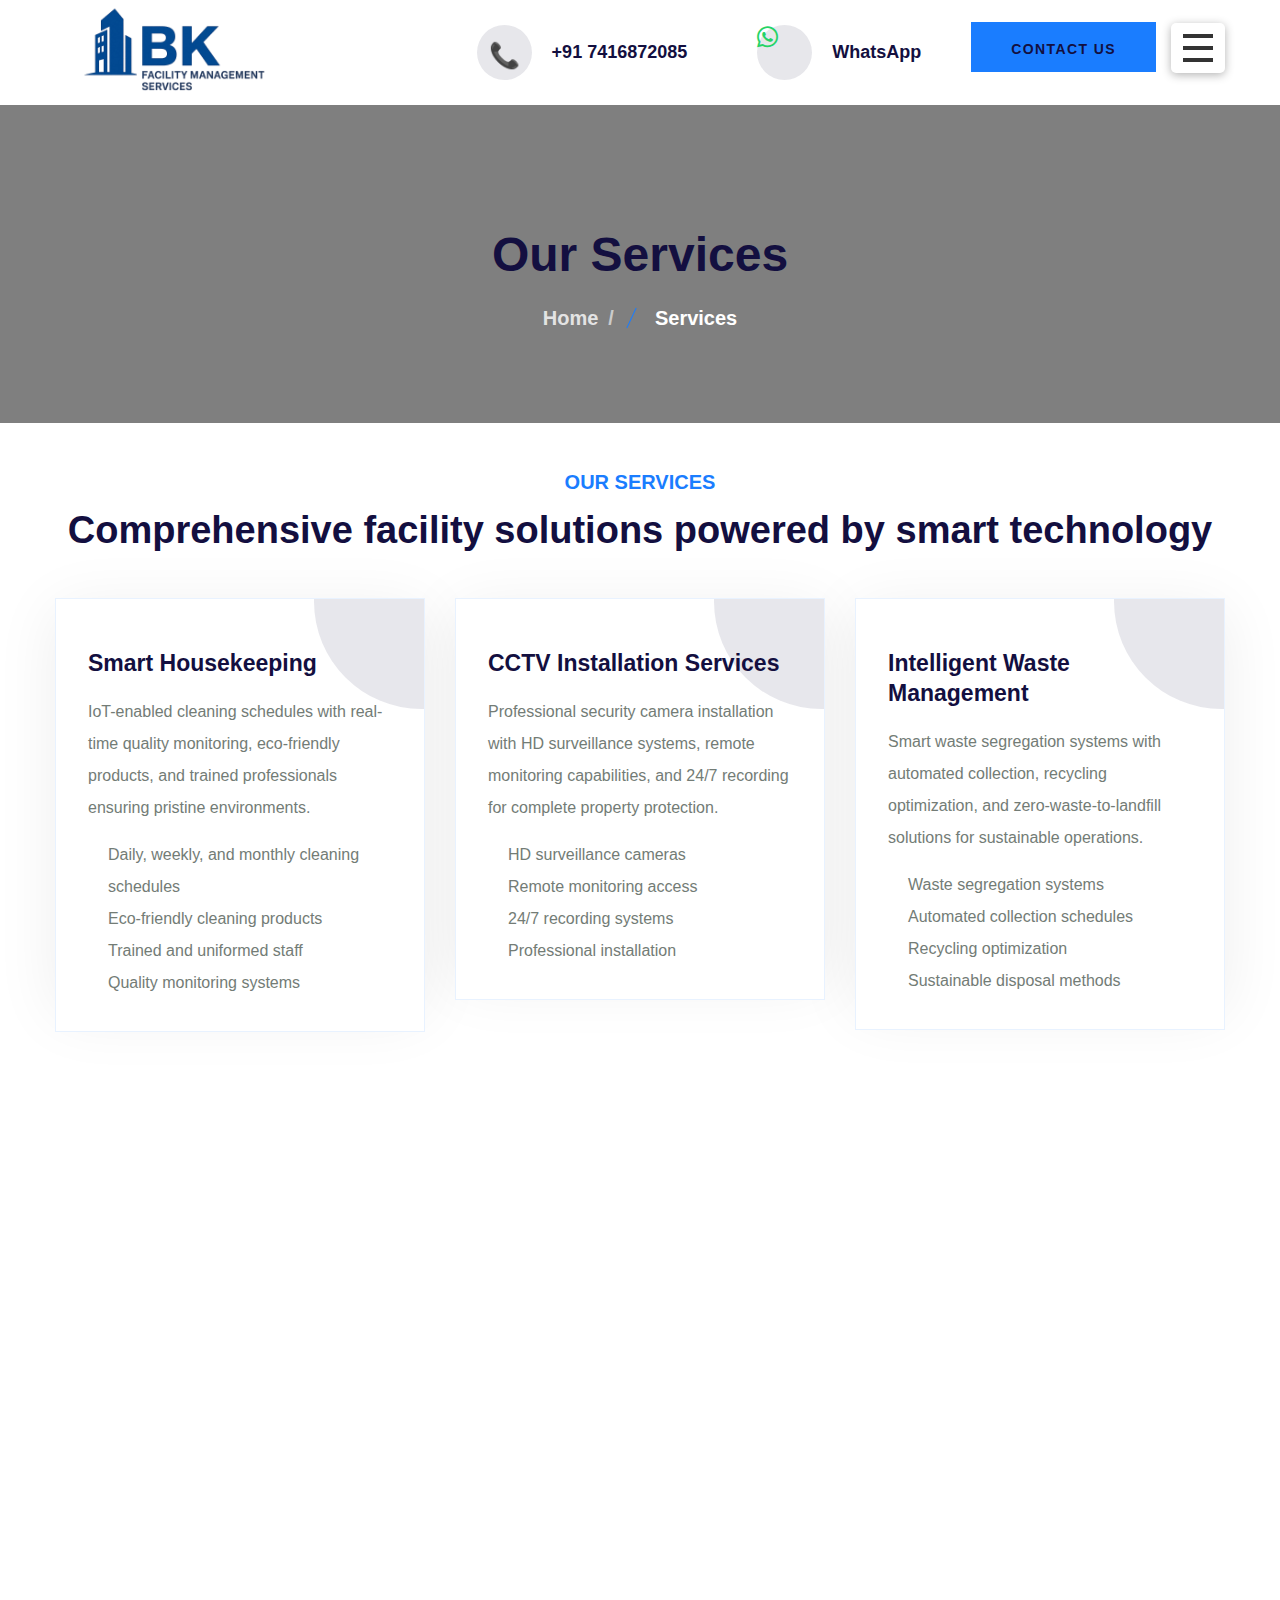
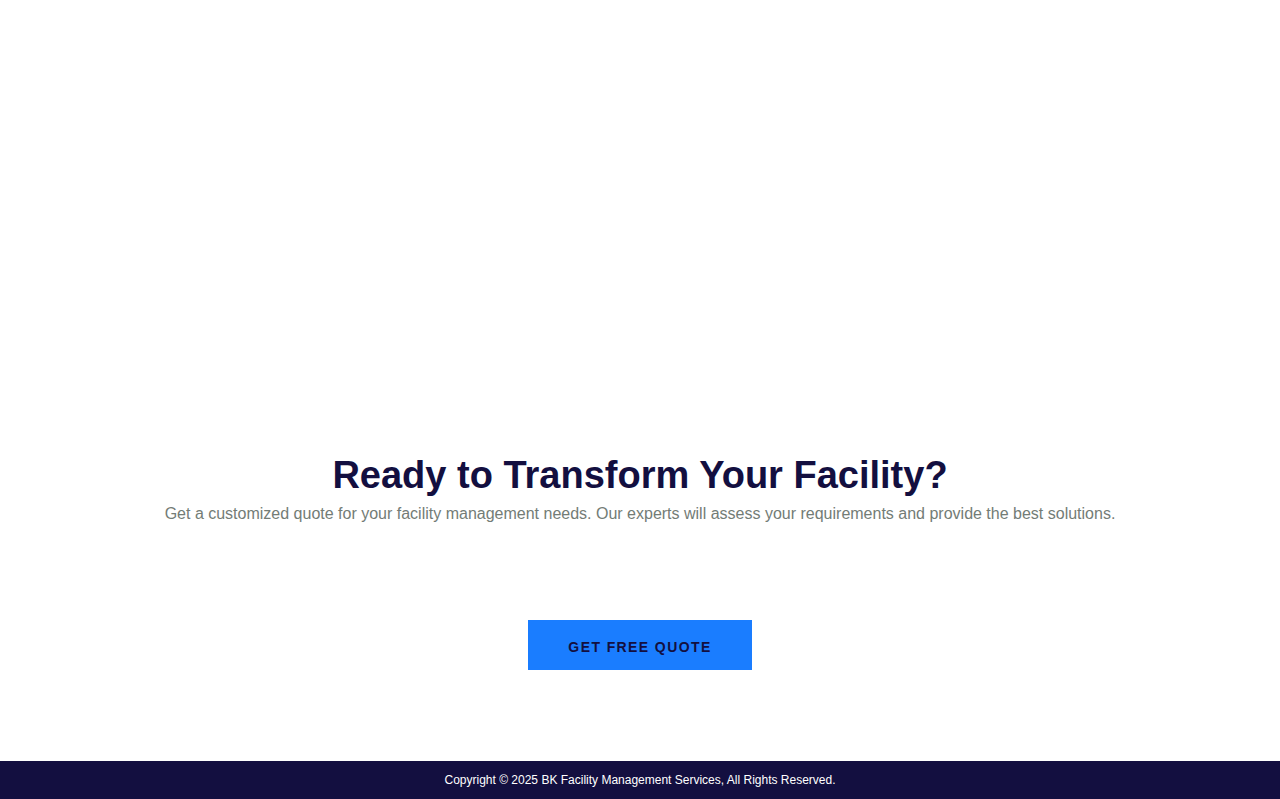
<file: services.html>
<!DOCTYPE html>
<html lang="en">

<head>
    <meta charset="UTF-8">
    <title>Our Services | BK Facility Management - Comprehensive Solutions in Bangalore</title>
    <meta name="description" content="Explore BK's comprehensive facility management services: housekeeping, security, waste management, pool maintenance, electrical services, landscaping, pest control & more in Bangalore.">
    <meta name="keywords" content="facility management services, housekeeping bangalore, security services, waste management, pool maintenance, electrical services, landscaping, pest control, plumbing services">
    <meta name="author" content="BK Facility Management Services">
    <meta name="robots" content="index, follow">
    <meta name="viewport" content="width=device-width, initial-scale=1, shrink-to-fit=no">
    <meta http-equiv="X-UA-Compatible" content="IE=edge">
    
    <link rel="canonical" href="https://bkfacilitymanagement.com/services.html">
    <link rel="icon" type="image/png" sizes="32x32" href="images/logo_high_res.png">
    
    <!-- Open Graph -->
    <meta property="og:type" content="website">
    <meta property="og:url" content="https://bkfacilitymanagement.com/services.html">
    <meta property="og:title" content="Our Services | BK Facility Management - Comprehensive Solutions in Bangalore">
    <meta property="og:description" content="Explore BK's comprehensive facility management services: housekeeping, security, waste management, pool maintenance, electrical services, landscaping, pest control & more.">
    <meta property="og:image" content="https://bkfacilitymanagement.com/images/logo_high_res.png">

    <link rel="preconnect" href="https://fonts.googleapis.com">
    <link rel="preconnect" href="https://fonts.gstatic.com" crossorigin>
    <link href="https://fonts.googleapis.com/css2?family=Inter:wght@300;400;500;600;700&display=swap" rel="stylesheet">
    
    <link rel="stylesheet" href="css/animate.css">
    <link rel="stylesheet" href="css/aos.css">
    <link rel="stylesheet" href="css/bootstrap.min.css">
    <link rel="stylesheet" href="css/custom-animate.css">
    <link rel="stylesheet" href="css/fancybox.min.css">
    <link rel="stylesheet" href="css/flaticon.css">
    <link rel="stylesheet" href="https://cdnjs.cloudflare.com/ajax/libs/font-awesome/6.4.0/css/all.min.css">
    <link rel="stylesheet" href="css/imp.css">
    <link rel="stylesheet" href="css/jquery.bootstrap-touchspin.css">
    <link rel="stylesheet" href="css/magnific-popup.css">
    <link rel="stylesheet" href="css/nice-select.css">
    <link rel="stylesheet" href="css/owl.css">
    <link rel="stylesheet" href="css/rtl.css">
    <link rel="stylesheet" href="css/scrollbar.css">
    <link rel="stylesheet" href="css/swiper.min.css">

    <!-- Module css -->
    <link rel="stylesheet" href="css/header-section.css">
    <link rel="stylesheet" href="css/banner-section.css">
    <link rel="stylesheet" href="css/breadcrumb-section.css">
    <link rel="stylesheet" href="css/services-section.css">
    <link rel="stylesheet" href="css/footer-section.css">
    <link rel="stylesheet" href="css/navigation.css">

    <link href="css/theme-color.css" id="jssDefault" rel="stylesheet">
    <link rel="stylesheet" href="css/style.css">
    <link rel="stylesheet" href="css/responsive.css">
</head>

<body>
    <div class="boxed_wrapper ltr">

        <!-- Main header-->
        <header class="main-header header-style-one">
            <div class="header">
                <div class="container">
                    <div class="outer-box">
                        <div class="header-left">
                            <div class="main-logo-box">
                                <a href="/" aria-label="BK Facility Management Services Home">
                                    <img src="images/logo_high_res.png" alt="BK Facility Management Services Logo" title="BK Facility Management Services">
                                </a>
                            </div>
                        </div>
                        <div class="header-right">
                            <div class="phone-number-box1">
                                <div class="icon">
                                    <span class="icon-phone-ringing"></span>
                                </div>
                                <div class="phone">
                                    <a href="tel:+917416872085">+91 7416872085</a>
                                </div>
                            </div>
                            <div class="phone-number-box1" style="margin-left: 20px;">
                                <div class="icon">
                                    <i class="fab fa-whatsapp" style="font-size: 24px; color: #25D366;"></i>
                                </div>
                                <div class="phone">
                                    <a href="https://wa.me/917416872085" target="_blank">WhatsApp</a>
                                </div>
                            </div>
                            <div class="btn-box">
                                <a class="btn-one" href="contact.html">
                                    <span class="txt">Contact Us</span>
                                </a>
                            </div>

                            <div class="mobile-nav-toggler">
                                <span></span>
                                <span></span>
                                <span></span>
                            </div>
                        </div>
                    </div>
                </div>
            </div>
            <!-- Mobile Menu  -->
            <div class="mobile-menu">
                <div class="menu-backdrop"></div>
                <div class="close-btn"><span class="icon fa fa-times-circle"></span></div>
                <nav class="menu-box">
                    <div class="nav-logo"><a href="/"><img src="images/logo_high_res.png" alt="" title=""></a></div>
                    <div class="menu-outer">
                        <ul>
                            <li><a href="/">Home</a></li>
                            <li><a href="about.html">About</a></li>
                            <li class="active"><a href="services.html">Services</a></li>
                            <li><a href="contact.html">Contact</a></li>
                        </ul>
                    </div>
                    <!--Social Links-->
                    <div class="social-links">
                        <ul class="clearfix">
                            <li><a href="#"><span class="fab fa fa-facebook-square"></span></a></li>
                            <li><a href="#"><span class="fab fa fa-twitter-square"></span></a></li>
                            <li><a href="#"><span class="fab fa fa-pinterest-square"></span></a></li>
                            <li><a href="#"><span class="fab fa fa-google-plus-square"></span></a></li>
                            <li><a href="#"><span class="fab fa fa-youtube-square"></span></a></li>
                        </ul>
                    </div>
                </nav>
            </div>
            <!-- End Mobile Menu -->

        </header>

        <!-- Breadcrumb -->
        <section class="breadcrumb-area" style="background-image: url(https://images.unsplash.com/photo-1560518883-ce09059eeffa?ixlib=rb-4.0.3&auto=format&fit=crop&w=1973&q=80); padding: 120px 0 80px;">
            <div class="container">
                <div class="row">
                    <div class="col-xl-12">
                        <div class="breadcrumb-content text-center">
                            <div class="breadcrumb-title">
                                <h1>Our Services</h1>
                            </div>
                            <div class="breadcrumb-menu">
                                <ul>
                                    <li><a href="/">Home</a></li>
                                    <li class="active">Services</li>
                                </ul>
                            </div>
                        </div>
                    </div>
                </div>
            </div>
        </section>

        <!-- Services Section -->
        <section class="service-style1-area">
            <div class="container">
                <div class="sec-title text-center">
                    <div class="sub-title">
                        <h3>OUR SERVICES</h3>
                    </div>
                    <h2>Comprehensive facility solutions powered by smart technology</h2>
                </div>
                <div class="row text-right-rtl">
                    <!-- Smart Housekeeping -->
                    <div class="col-xl-4 col-lg-6 col-md-4 wow fadeInUp" data-wow-delay="00ms" data-wow-duration="1500ms">
                        <div class="single-service-style1">
                            <div class="inner">
                                <div class="round-box"></div>
                                <div class="icon"></div>
                                <div class="text">
                                    <h3>Smart Housekeeping</h3>
                                    <p>IoT-enabled cleaning schedules with real-time quality monitoring, eco-friendly products, and trained professionals ensuring pristine environments.</p>
                                    <ul style="margin-top: 15px; padding-left: 20px;">
                                        <li>Daily, weekly, and monthly cleaning schedules</li>
                                        <li>Eco-friendly cleaning products</li>
                                        <li>Trained and uniformed staff</li>
                                        <li>Quality monitoring systems</li>
                                    </ul>
                                </div>
                            </div>
                        </div>
                    </div>

                    <!-- CCTV Installation -->
                    <div class="col-xl-4 col-lg-6 col-md-4 wow fadeInUp" data-wow-delay="100ms" data-wow-duration="1500ms">
                        <div class="single-service-style1">
                            <div class="inner">
                                <div class="round-box"></div>
                                <div class="icon"></div>
                                <div class="text">
                                    <h3>CCTV Installation Services</h3>
                                    <p>Professional security camera installation with HD surveillance systems, remote monitoring capabilities, and 24/7 recording for complete property protection.</p>
                                    <ul style="margin-top: 15px; padding-left: 20px;">
                                        <li>HD surveillance cameras</li>
                                        <li>Remote monitoring access</li>
                                        <li>24/7 recording systems</li>
                                        <li>Professional installation</li>
                                    </ul>
                                </div>
                            </div>
                        </div>
                    </div>

                    <!-- Waste Management -->
                    <div class="col-xl-4 col-lg-6 col-md-4 wow fadeInUp" data-wow-delay="200ms" data-wow-duration="1500ms">
                        <div class="single-service-style1">
                            <div class="inner">
                                <div class="round-box"></div>
                                <div class="icon"></div>
                                <div class="text">
                                    <h3>Intelligent Waste Management</h3>
                                    <p>Smart waste segregation systems with automated collection, recycling optimization, and zero-waste-to-landfill solutions for sustainable operations.</p>
                                    <ul style="margin-top: 15px; padding-left: 20px;">
                                        <li>Waste segregation systems</li>
                                        <li>Automated collection schedules</li>
                                        <li>Recycling optimization</li>
                                        <li>Sustainable disposal methods</li>
                                    </ul>
                                </div>
                            </div>
                        </div>
                    </div>

                    <!-- Pool Maintenance -->
                    <div class="col-xl-4 col-lg-6 col-md-4 wow fadeInUp" data-wow-delay="300ms" data-wow-duration="1500ms">
                        <div class="single-service-style1">
                            <div class="inner">
                                <div class="round-box"></div>
                                <div class="icon"></div>
                                <div class="text">
                                    <h3>Advanced Pool Care</h3>
                                    <p>Automated water quality monitoring with smart chemical dosing, UV sanitization, and energy-efficient filtration systems for crystal-clear pools.</p>
                                    <ul style="margin-top: 15px; padding-left: 20px;">
                                        <li>Water quality monitoring</li>
                                        <li>Chemical balancing</li>
                                        <li>Filtration system maintenance</li>
                                        <li>Pool cleaning services</li>
                                    </ul>
                                </div>
                            </div>
                        </div>
                    </div>

                    <!-- Electrical Services -->
                    <div class="col-xl-4 col-lg-6 col-md-4 wow fadeInUp" data-wow-delay="400ms" data-wow-duration="1500ms">
                        <div class="single-service-style1">
                            <div class="inner">
                                <div class="round-box"></div>
                                <div class="icon"></div>
                                <div class="text">
                                    <h3>Smart Electrical Solutions</h3>
                                    <p>Predictive maintenance with thermal imaging, energy optimization systems, and 24/7 monitoring ensuring uninterrupted power supply.</p>
                                    <ul style="margin-top: 15px; padding-left: 20px;">
                                        <li>Electrical maintenance & repairs</li>
                                        <li>Energy optimization</li>
                                        <li>24/7 monitoring systems</li>
                                        <li>Emergency response</li>
                                    </ul>
                                </div>
                            </div>
                        </div>
                    </div>

                    <!-- Landscaping -->
                    <div class="col-xl-4 col-lg-6 col-md-4 wow fadeInUp" data-wow-delay="500ms" data-wow-duration="1500ms">
                        <div class="single-service-style1">
                            <div class="inner">
                                <div class="round-box"></div>
                                <div class="icon"></div>
                                <div class="text">
                                    <h3>Landscape Intelligence</h3>
                                    <p>Smart irrigation systems with weather sensors, native plant selection, and automated care schedules creating vibrant, sustainable green spaces.</p>
                                    <ul style="margin-top: 15px; padding-left: 20px;">
                                        <li>Garden design & maintenance</li>
                                        <li>Smart irrigation systems</li>
                                        <li>Plant care & pruning</li>
                                        <li>Seasonal landscaping</li>
                                    </ul>
                                </div>
                            </div>
                        </div>
                    </div>

                    <!-- Pest Control -->
                    <div class="col-xl-4 col-lg-6 col-md-4 wow fadeInUp" data-wow-delay="600ms" data-wow-duration="1500ms">
                        <div class="single-service-style1">
                            <div class="inner">
                                <div class="round-box"></div>
                                <div class="icon"></div>
                                <div class="text">
                                    <h3>Eco-Safe Pest Control</h3>
                                    <p>Integrated pest management using non-toxic, bio-based solutions with smart monitoring traps and preventive treatments for healthy environments.</p>
                                    <ul style="margin-top: 15px; padding-left: 20px;">
                                        <li>Eco-friendly pest control</li>
                                        <li>Preventive treatments</li>
                                        <li>Smart monitoring systems</li>
                                        <li>Safe for families & pets</li>
                                    </ul>
                                </div>
                            </div>
                        </div>
                    </div>

                    <!-- Water Treatment -->
                    <div class="col-xl-4 col-lg-6 col-md-4 wow fadeInUp" data-wow-delay="700ms" data-wow-duration="1500ms">
                        <div class="single-service-style1">
                            <div class="inner">
                                <div class="round-box"></div>
                                <div class="icon"></div>
                                <div class="text">
                                    <h3>Water Treatment Excellence</h3>
                                    <p>Advanced STP & WTP systems with real-time monitoring, automated controls, and water recycling solutions maximizing resource efficiency.</p>
                                    <ul style="margin-top: 15px; padding-left: 20px;">
                                        <li>STP & WTP maintenance</li>
                                        <li>Water quality testing</li>
                                        <li>System optimization</li>
                                        <li>Compliance monitoring</li>
                                    </ul>
                                </div>
                            </div>
                        </div>
                    </div>

                    <!-- Plumbing -->
                    <div class="col-xl-4 col-lg-6 col-md-4 wow fadeInUp" data-wow-delay="800ms" data-wow-duration="1500ms">
                        <div class="single-service-style1">
                            <div class="inner">
                                <div class="round-box"></div>
                                <div class="icon"></div>
                                <div class="text">
                                    <h3>Plumbing & Water Systems</h3>
                                    <p>Smart leak detection, pressure optimization, and predictive maintenance ensuring reliable water supply with minimal waste and maximum efficiency.</p>
                                    <ul style="margin-top: 15px; padding-left: 20px;">
                                        <li>Plumbing repairs & maintenance</li>
                                        <li>Leak detection systems</li>
                                        <li>Water tank cleaning</li>
                                        <li>Pressure optimization</li>
                                    </ul>
                                </div>
                            </div>
                        </div>
                    </div>
                </div>

                <!-- CTA Section -->
                <div class="row" style="margin-top: 60px;">
                    <div class="col-xl-12 text-center">
                        <div class="sec-title">
                            <h2>Ready to Transform Your Facility?</h2>
                            <p>Get a customized quote for your facility management needs. Our experts will assess your requirements and provide the best solutions.</p>
                        </div>
                        <div class="btn-box" style="margin-top: 30px;">
                            <a class="btn-one" href="contact.html">
                                <span class="txt">Get Free Quote</span>
                            </a>
                        </div>
                    </div>
                </div>
            </div>
        </section>

        <!-- Footer -->
        <section class="container-fluid footer-copyright">
            Copyright &copy; 2025 BK Facility Management Services, All Rights Reserved.
        </section>

        <button class="scroll-top scroll-to-target" data-target="html">
            <span class="flaticon-up-arrow"></span>
        </button>

        <!-- Mobile WhatsApp Button -->
        <a href="https://wa.me/917416872085" target="_blank" class="whatsapp-mobile">
            <i class="fab fa-whatsapp"></i>
        </a>

        <!-- Mobile Call Button -->
        <a href="tel:+917416872085" class="call-mobile">
            <i class="fas fa-phone"></i>
        </a>

    </div>

    <script src="js/jquery.js"></script>
    <script src="js/scrollbar.js"></script>
    <script src="js/jquery.magnific-popup.min.js"></script>
    <script src="js/jquery.nice-select.min.js"></script>
    <script src="js/owl.js"></script>
    <script src="js/TweenMax.min.js"></script>
    <script src="js/validation.js"></script>
    <script src="js/aos.js"></script>
    <script src="js/appear.js"></script>
    <script src="js/bootstrap.bundle.min.js"></script>
    <script src="js/wow.js"></script>
    <script src="js/custom.js"></script>

    <script>
        $(document).ready(function() {
            $('.mobile-nav-toggler').on('click', function() {
                $('.mobile-menu').addClass('active');
            });
            $('.mobile-menu .close-btn').on('click', function() {
                $('.mobile-menu').removeClass('active');
            });
            $('.menu-backdrop').on('click', function() {
                $('.mobile-menu').removeClass('active');
            });
        });
    </script>

</body>
</html>
</file>
<file: css/flaticon.css>
@font-face {
  font-family: "Flaticon";
  src: url("../fonts/flaticon.eot");
  src: url("../fonts/flaticon.eot?#iefix") format("embedded-opentype"),
    url("../fonts/flaticon.woff") format("woff"),
    url("../fonts/flaticon.ttf") format("truetype"),
    url("../fonts/flaticon.svg#Flaticon") format("svg");
  font-weight: normal;
  font-style: normal;
}

@media screen and (-webkit-min-device-pixel-ratio:0) {
  @font-face {
    font-family: "Flaticon";
    src: url("../fonts/flaticon.svg#Flaticon") format("svg");
  }
}



[class^="flaticon-"]:before,
[class*=" flaticon-"]:before,
[class^="flaticon-"]:after,
[class*=" flaticon-"]:after {
  font-family: Flaticon;
  font-style: normal;
}













.flaticon-allah-word:before {
  content: "\f101";
}

.flaticon-multiply:before {
  content: "\f102";
}

.flaticon-clock:before {
  content: "\f103";
}

.flaticon-plus:before {
  content: "\f104";
}

.flaticon-minus:before {
  content: "\f105";
}

.flaticon-play-button:before {
  content: "\f106";
}

.flaticon-play-button-1:before {
  content: "\f107";
}

.flaticon-star-of-favorites-outline:before {
  content: "\f108";
}

.flaticon-next:before {
  content: "\f109";
}

.flaticon-search:before {
  content: "\f10a";
}

.flaticon-bag:before {
  content: "\f10b";
}

.flaticon-quote:before {
  content: "\f10c";
}

.flaticon-star:before {
  content: "\f10d";
}

.flaticon-favourite:before {
  content: "\f10e";
}

.flaticon-quote-1:before {
  content: "\f10f";
}

.flaticon-next-1:before {
  content: "\f110";
}

.flaticon-file:before {
  content: "\f111";
}

.flaticon-doc:before {
  content: "\f112";
}

.flaticon-link:before {
  content: "\f113";
}

.flaticon-call:before {
  content: "\f114";
}

.flaticon-pin:before {
  content: "\f115";
}

.flaticon-calendar:before {
  content: "\f116";
}

.flaticon-verified:before {
  content: "\f117";
}

.flaticon-user:before {
  content: "\f118";
}

.flaticon-maps-and-flags:before {
  content: "\f119";
}

.flaticon-mail:before {
  content: "\f11a";
}

.flaticon-tick:before {
  content: "\f11b";
}

.flaticon-check:before {
  content: "\f11c";
}

.flaticon-quote-2:before {
  content: "\f11d";
}

.flaticon-confirmation:before {
  content: "\f11e";
}

.flaticon-telephone:before {
  content: "\f11f";
}

.flaticon-email:before {
  content: "\f120";
}

.flaticon-pin-1:before {
  content: "\f121";
}

.flaticon-placeholder:before {
  content: "\f122";
}

.flaticon-down-arrow:before {
  content: "\f123";
}

.flaticon-quote-3:before {
  content: "\f124";
}

.flaticon-open-archive:before {
  content: "\f125";
}

.flaticon-send:before {
  content: "\f126";
}

.flaticon-phone:before {
  content: "\f127";
}

.flaticon-envelope:before {
  content: "\f128";
}

.flaticon-pin-2:before {
  content: "\f129";
}

.flaticon-left-quotes-sign:before {
  content: "\f12a";
}

.flaticon-phone-call:before {
  content: "\f12b";
}

.flaticon-tag:before {
  content: "\f12c";
}

.flaticon-search-interface-symbol:before {
  content: "\f12d";
}

.flaticon-at:before {
  content: "\f12e";
}

.flaticon-basket:before {
  content: "\f12f";
}

.flaticon-chat:before {
  content: "\f130";
}

.flaticon-reply:before {
  content: "\f131";
}

.flaticon-earth-grid-symbol:before {
  content: "\f132";
}

.flaticon-twitter:before {
  content: "\f133";
}

.flaticon-up-arrow:before {
  content: "\f134";
}

.flaticon-user-1:before {
  content: "\f135";
}

.flaticon-speech-bubble-comment:before {
  content: "\f136";
}

.flaticon-left-arrow-1:before {
  content: "\f137";
}

.flaticon-map-marker:before {
  content: "\f138";
}

.flaticon-comment:before {
  content: "\f139";
}

.flaticon-phone-call-1:before {
  content: "\f13a";
}

.flaticon-maps-and-flags-1:before {
  content: "\f13b";
}

.flaticon-chat-1:before {
  content: "\f13c";
}

.flaticon-chat-2:before {
  content: "\f13d";
}

.flaticon-chat-3:before {
  content: "\f13e";
}

.flaticon-phone-call-2:before {
  content: "\f13f";
}

.flaticon-sharing:before {
  content: "\f140";
}

.flaticon-quote-4:before {
  content: "\f141";
}

.flaticon-quote-5:before {
  content: "\f142";
}

.flaticon-user-2:before {
  content: "\f143";
}

.flaticon-phone-receiver-silhouette:before {
  content: "\f144";
}

.flaticon-check-mark:before {
  content: "\f145";
}

.flaticon-down-arrow-2:before {
  content: "\f146";
}

.flaticon-menu:before {
  content: "\f147";
}

.flaticon-email-1:before {
  content: "\f148";
}

.flaticon-search-1:before {
  content: "\f149";
}

.flaticon-construction-and-tools:before {
  content: "\f14a";
}

.flaticon-plus-1:before {
  content: "\f14b";
}

.flaticon-play-button-2:before {
  content: "\f14c";
}

.flaticon-headphone:before {
  content: "\f14d";
}

.flaticon-placeholder-1:before {
  content: "\f14e";
}

.flaticon-house-with-wooden-roof:before {
  content: "\f14f";
}

.flaticon-placeholder-2:before {
  content: "\f150";
}

.flaticon-insurance:before {
  content: "\f151";
}

.flaticon-pdf:before {
  content: "\f152";
}

.flaticon-zoom:before {
  content: "\f153";
}

.flaticon-tooth:before {
  content: "\f154";
}

.flaticon-smile:before {
  content: "\f155";
}

.flaticon-smile-1:before {
  content: "\f156";
}

.flaticon-smile-2:before {
  content: "\f157";
}

.flaticon-smile-3:before {
  content: "\f158";
}

.flaticon-tick-1:before {
  content: "\f159";
}

.flaticon-tick-2:before {
  content: "\f15a";
}

.flaticon-clock-1:before {
  content: "\f15b";
}

.flaticon-chat-4:before {
  content: "\f15c";
}

.flaticon-dental-review:before {
  content: "\f15d";
}

.flaticon-dentist:before {
  content: "\f15e";
}

.flaticon-tooth-whitening:before {
  content: "\f15f";
}

.flaticon-cavities:before {
  content: "\f160";
}

.flaticon-woman:before {
  content: "\f161";
}

.flaticon-star-1:before {
  content: "\f162";
}

.flaticon-star-2:before {
  content: "\f163";
}

.flaticon-dentist-1:before {
  content: "\f164";
}

.flaticon-next-2:before {
  content: "\f165";
}

.flaticon-message:before {
  content: "\f166";
}

.flaticon-magnifying-glass:before {
  content: "\f167";
}

.flaticon-protection:before {
  content: "\f168";
}

.flaticon-tooth-1:before {
  content: "\f169";
}

.flaticon-apple:before {
  content: "\f16a";
}

.flaticon-dental:before {
  content: "\f16b";
}

.flaticon-medical-appointment:before {
  content: "\f16c";
}

.flaticon-dentist-2:before {
  content: "\f16d";
}

.flaticon-healthy-tooth:before {
  content: "\f16e";
}

.flaticon-address:before {
  content: "\f16f";
}

.flaticon-alarm-clock:before {
  content: "\f170";
}
</file>
<file: css/imp.css>
/* Remove Chrome Input Field's Unwanted Yellow Background Color */
input:-webkit-autofill, 
input:-webkit-autofill:hover, 
input:-webkit-autofill:focus {
    -webkit-box-shadow: 0 0 0px 1000px white inset !important;
}
::-webkit-input-placeholder { / Chrome/Opera/Safari /
    color: #000 !important;
}
::-moz-placeholder { / Firefox 19+ /
    color: #000 !important;
}
::-ms-input-placeholder { / IE 10+ /
    color: #000 !important;
}
::-moz-placeholder { / Firefox 18- /
    color: #000 !important;
}
.owl-carousel .owl-dots{
    margin: 0 !important;    
}




/* Jquery ui select css */
.ui-state-default {
    width: auto !important;
}
.ui-selectmenu-open .ui-widget-content {
    border: 1px solid #1d1d1d !important;
    background: #ffffff !important;
    color: #222222 !important;
    border-radius: 0 !important;
}
/* Jquery ui select hover bg css */
.ui-selectmenu-open .ui-widget-content .ui-state-focus {
    border: 1px solid #1d1d1d !important;
    background: #1d1d1d !important;
    font-weight: normal !important;
    color: #ffffff !important;
    font-size: 13px !important;
}
/* Jquery ui select hover some change css */
.ui-selectmenu-open .ui-menu .ui-menu-item {
    border: 1px solid transparent !important;
    position: relative !important;
    margin: 0;
    padding: 5px 15px !important;
    cursor: pointer !important;
    font-size: 13px !important;
    text-transform: none !important;
}
.ui-selectmenu-menu .ui-menu {
    padding-bottom: 0px !important;
}



#contact-form input[type="text"].error{
    border-color: red;
}
#contact-form input[type="email"].error{
    border-color: red;
}
#contact-form select.error {
    border-color: red;
}
#contact-form textarea.error{
    border-color: red;
}
#contact-form label.error {
    display: none !important;
}
</file>
<file: css/nice-select.css>
.nice-select {
    position: relative;
    display: block;
    -webkit-tap-highlight-color: transparent;
    background-color: #fff;
    border-radius: 0px;
    border: 1px solid #edeef2;
    box-sizing: border-box;
    clear: both;
    cursor: pointer;
    float: left;
    font-family: inherit;
    color: var(--thm-gray);
    font-size: 14px;
    font-weight: 400;
    height: 40px;
    line-height: 38px;
    outline: none;
    padding-left: 20px;
    padding-right: 20px;
    text-align: left !important;
    -webkit-transition: all 0.2s ease-in-out;
    transition: all 0.2s ease-in-out;
    -webkit-user-select: none;
    -moz-user-select: none;
    -ms-user-select: none;
    user-select: none;
    white-space: nowrap;
    width: auto;
}

.nice-select:hover {}

.nice-select:active,
.nice-select.open,
.nice-select:focus {
    border-color: var(--thm-base);
}


.nice-select:after {
    position: absolute;
    right: 17px;
    top: 50%;
    margin-top: -4px;
    display: block;
    border-bottom: 2px solid #999;
    border-right: 2px solid #999;
    content: '';
    width: 6px;
    height: 6px;
    pointer-events: none;
    -webkit-transform-origin: 66% 66%;
    -ms-transform-origin: 66% 66%;
    transform-origin: 66% 66%;
    -webkit-transform: rotate(45deg);
    -ms-transform: rotate(45deg);
    transform: rotate(45deg);
    -webkit-transition: all 0.15s ease-in-out;
    transition: all 0.15s ease-in-out;
}

.nice-select.open:after {
    -webkit-transform: rotate(-135deg);
    -ms-transform: rotate(-135deg);
    transform: rotate(-135deg);
}

.nice-select.open .list {
    opacity: 1;
    pointer-events: auto;
    -webkit-transform: scale(1) translateY(0);
    -ms-transform: scale(1) translateY(0);
    transform: scale(1) translateY(0);
}

.nice-select.disabled {
    border-color: #ededed;
    color: #999;
    pointer-events: none;
}

.nice-select.disabled:after {
    border-color: #cccccc;
}

.nice-select.wide {
    width: 100%;
}

.nice-select.wide .list {
    left: 0 !important;
    right: 0 !important;
}


.nice-select.right {
    float: right;
}

.nice-select.right .list {
    left: auto;
    right: 0;
}

.nice-select.small {
    font-size: 12px;
    height: 36px;
    line-height: 34px;
}

.nice-select.small:after {
    height: 4px;
    width: 4px;
}

.nice-select.small .option {
    line-height: 34px;
    min-height: 34px;
}



.nice-select .list {
    background-color: var(--thm-base);
    border-radius: 0px;
    box-shadow: 0 0 0 1px rgba(68, 68, 68, 0.11);
    box-sizing: border-box;
    margin-top: 4px;
    opacity: 0;
    overflow: hidden;
    padding: 0;
    pointer-events: none;
    position: absolute;
    top: 100%;
    left: 0;
    -webkit-transform-origin: 50% 0;
    -ms-transform-origin: 50% 0;
    transform-origin: 50% 0;
    -webkit-transform: scale(0.75) translateY(-21px);
    -ms-transform: scale(0.75) translateY(-21px);
    transform: scale(0.75) translateY(-21px);
    -webkit-transition: all 0.2s cubic-bezier(0.5, 0, 0, 1.25), opacity 0.15s ease-out;
    transition: all 0.2s cubic-bezier(0.5, 0, 0, 1.25), opacity 0.15s ease-out;
    z-index: 9;
}

.nice-select .list:hover .option:not(:hover) {
    background-color: transparent !important;
}

.nice-select .option {
    color: #ffffff;
    font-weight: 400;
    line-height: 40px;
    list-style: none;
    min-height: 40px;
    outline: none;
    padding-left: 18px;
    padding-right: 29px;
    text-align: left;
    cursor: pointer;
    -webkit-transition: all 0.2s;
    transition: all 0.2s;
}

.nice-select .option:hover,
.nice-select .option.focus,
.nice-select .option.selected.focus {
    color: #ffffff;
    background-color: var(--thm-black);
}

.nice-select .option.selected {
    font-weight: 700;
}

.nice-select .option.disabled {
    background-color: transparent;
    color: #999;
    cursor: default;
}

.no-csspointerevents .nice-select .list {
    display: none;
}

.no-csspointerevents .nice-select.open .list {
    display: block;
}
</file>
<file: css/rtl.css>
/** template rtl css **/

.page_direction {
  display: block;
}

.rtl {
  direction: rtl;
  text-align: right;
}

.ltr {
  direction: ltr;
}

.demo-rtl {
  position: fixed;
  top: 260px;
  left: 0;
  z-index: 9999;
}

button.rtl {
  background: rgba(0, 0, 0, 0.90);
  display: block;
  text-indent: inherit;
  font-size: 12px;
  width: 50px;
  height: 50px;
  line-height: 50px;
  text-align: center;
  font-weight: 700;
  margin: 0px;
  color: #fff !important;
}

.demo-ltr {
  position: fixed;
  top: 260px;
  left: auto;
  right: 0;
  z-index: 9999;
}

button.ltr {
  background: rgba(0, 0, 0, 0.90);
  display: block;
  text-indent: inherit;
  font-size: 12px;
  font-weight: 700;
  width: 50px;
  height: 50px;
  line-height: 50px;
  text-align: center;
  margin: 0px;
  color: #fff !important;
}

.boxed_wrapper.ltr .demo-rtl {
  display: block;
}

.boxed_wrapper.ltr .demo-ltr {
  display: none;
}

.boxed_wrapper.rtl .demo-rtl {
  display: none;
}

.boxed_wrapper.rtl .demo-ltr {
  display: block;
}

.rtl .pull-left {
  float: right;
}

.rtl .pull-right {
  float: left;
}

.rtl .float-left {
  float: right !important;
}

.rtl .float-right {
  float: left !important;
}

.rtl .checked-box2 label {
  padding-left: 0px;
  padding-right: 30px;
}

.rtl .checked-box2 input[type="checkbox"]+label span {
  left: auto;
  right: 0;
}


.rtl .main-menu {
  float: right;
}

.rtl .main-menu .navigation>li {
  float: right;
}

.rtl .main-menu .navigation>li:first-child {
  margin-right: 0px;
}

.rtl .main-menu .navigation>li:last-child {
  margin-right: 40px;
}

.rtl .main-menu .navigation>li>ul {
  left: auto;
  right: inherit;
}

.rtl .main-menu .navigation>li>ul>li>a {
  text-align: right;
  padding-left: 10px;
  padding-right: 30px;
}

.rtl .main-menu .navigation>li>ul>li>a:before {
  display: block;
  -webkit-transform-origin: left center;
  transform-origin: left center;
  -webkit-transform: scale(1, 0);
  transform: scale(1, 0);
}

.rtl .main-menu .navigation>li>ul>li>a:after {
  display: none;
}

.rtl .main-menu .navigation>li.dropdown>a:after {
  display: none;
}

.rtl .main-menu .navigation>li>ul>li>ul>li a:before {
  display: block;
  -webkit-transform-origin: left center;
  transform-origin: left center;
  -webkit-transform: scale(1, 0);
  transform: scale(1, 0);
}

.rtl .main-menu .navigation>li>ul>li.dropdown>a:after {
  display: none;
}

.rtl .main-menu .navigation>li>ul>li>ul {
  left: auto;
  right: 100%;
}

.rtl .main-menu .navigation>li>ul>li>ul>li>a {
  text-align: right;
  padding-left: 10px;
  padding-right: 30px;
}

.rtl .main-menu .navigation>li>ul>li>ul>li>a:after {
  display: none;
}

.rtl .sticky-header .main-menu .navigation>li {
  float: right;
}


/** Sub Menu **/
.rtl .main-menu .navigation>li>ul>li.dropdown:after {
  left: 30px;
  right: auto;
  transform: rotate(180deg);
}




/***  Mega menu **/
.rtl .main-menu .navigation>li>.megamenu li>a {
  text-align: right;
  padding-right: 10px;
}

.rtl .main-menu .navigation>li>.megamenu li>a:after {
  display: none;
}

.rtl .main-menu .navigation>li>.megamenu li:hover>a:before {
  -webkit-transform-origin: right center;
  transform-origin: right center;
}




.rtl .mobile-menu {
  text-align: right;
}

.rtl .mobile-menu .nav-logo {
  text-align: right;
}

.rtl .mobile-menu .navigation li>a:before {
  left: inherit;
  right: 0px;
}

.rtl .mobile-menu .navigation li.dropdown .dropdown-btn {
  right: inherit;
  left: 6px;
  transform: rotate(90deg);
}

.rtl .mobile-menu .navigation li.dropdown .dropdown-btn.open {
  transform: rotate(0deg);
}



.rtl .scroll-top {
  left: 20px;
  right: auto;
}

.rtl .switcher .switch_btn {
  top: 0px;
  right: 0px;
}

.rtl .switcher .switch_menu {
  left: -285px;
}




.rtl .rtl-carousel {
  direction: ltr;
  text-align: right;
}

.rtl .banner-carousel {
  direction: ltr;
  text-align: right;
}

.rtl .testimonial-carousel-12 {
  direction: ltr;
  text-align: right;
}


.rtl .text-right-rtl {
  text-align: right;
}



/*________________All Home Page Css_______________ */


.rtl .header-top .auto-container {
  padding: 0px 80px;
  padding-right: auto;
  padding-left: 0;
}

.rtl .phone-number-box1 {
  margin-right: 0px;
  margin-left: 50px;
}

.rtl .phone-number-box1 .phone {
  padding-left: 0px;
  padding-right: 20px;
}

.rtl .main-logo-box {
  float: right;
}

.rtl .header-social-link {
  margin-left: 0px;
  margin-right: 80px;
}

.rtl .header .auto-container {
  padding-right: 0px;
  padding-left: 50px;
}

.rtl .serach-button-style1 .search-toggler {
  border-left: 0px solid;
  border-right: 1px solid rgba(var(--thm-base-rgb), .10);
}

.rtl .btn-one .arrow {
  display: none;
}

.rtl .main-slider .owl-theme .owl-nav {
  align-items: flex-start;
}



.rtl .single-features-style1 {
  padding-left: 0px;
  padding-right: 75px;
}

.rtl .single-features-style1 .icon-holder {
  left: auto;
  right: 0;
}

.rtl .single-features-style1 .text-holder {
  padding-left: 0px;
  padding-right: 10px;
}


.rtl .about-style1__image .text-outer {
  display: none;
}



.rtl .about-style1__bottom-content .text-box ul li {
  padding-left: 0px;
  padding-right: 30px;
}

.rtl .about-style1__bottom-content .text-box ul li:before {
  left: auto;
  right: 1px;
}

.rtl .video-gallery-style1 {
  float: left;
}



.rtl .single-features-style2-box .inner-content {
  float: left;
  padding-left: 0;
  padding-right: 75px;
}

.rtl .single-features-style2-box .inner-content .icon {
  left: auto;
  right: 0;
}

.rtl .single-features-style2-box .inner-content .title {
  padding-left: 0px;
  padding-right: 20px;
}


.rtl .phone-number-box2 .phone {
  padding-left: 0px;
  padding-right: 30px;
}


.rtl .footer-widget-contact-info ul li .inner {
  padding-left: 0px;
  padding-right: 35px;
}

.rtl .footer-widget-contact-info ul li .inner .icon {
  left: auto;
  right: 1px;
}


.rtl .footer-social-link ul li {
  float: right;
  margin-right: 0px;
  margin-left: 10px;
}

.rtl .footer-social-link ul li:last-child {
  margin-left: 0;
}


.rtl .single-service-style1 .btn-box a {
  transform: rotate(180deg);
}

.rtl .single-blog-style1 .text-holder .meta-info li i {
  padding-right: 0;
  float: right;
  padding-left: 10px;
}


.rtl .single-features-style2-box.left .inner-content {
  float: left;
  margin-left: 0px;
}




.rtl .single-fact-counter:first-child {
  padding-left: 40px;
  padding-right: 0;
}

.rtl .single-fact-counter:first-child:before {
  display: none;
}

.rtl .single-fact-counter:last-child {
  padding-right: 0;
}




.rtl .order-11 {
  -ms-flex-order: 1;
  order: 1;
}

.rtl .order-22 {
  -ms-flex-order: 2;
  order: 2;
}

.rtl .testimonial-style1__conent-box .img-box {
  float: right;
}

.rtl .testimonial-style1__conent-box .img-box .quote-icon {
  left: -20px;
  right: auto;
}


.rtl #testimonials-style1__carousel-pagination {
  left: 0;
  right: auto;
  bottom: 24px;
  justify-content: center;
  align-items: center;
}

.rtl #testimonials-style1__carousel-pagination .swiper-pagination-bullet+.swiper-pagination-bullet {
  margin-left: 0px;
  margin-right: 10px;
}





.rtl .header-style2 .auto-container {
  padding-left: 0px;
  padding-right: 200px;
}

.rtl .header-style2 .outer-box::before {
  right: 367px;
  left: -100000px;
}

.rtl .main-logo-box-style2 {
  margin-right: 0px;
  margin-left: 120px;
}

.rtl .header-style2__right {
  padding-left: 50px;
  padding-right: 0px;
}



.rtl .main-slider.style2 {
  padding-left: 0px;
  padding-right: 200px;
}



.rtl .service-style3-area .container::before {
  right: 215px;
  left: -100000px;
}



.rtl .about-style2-area .container::before {
  right: 215px;
  left: -100000px;
}



.rtl .features-style3__list ul li span::before {
  padding-right: 13px;
  padding-left: 0px;
  transform: rotate(180deg);
}


.rtl .single-blog-style1--instyle2 .text-holder .meta-info {
  justify-content: flex-end;
  flex-direction: row-reverse;
  align-items: flex-end;
  float: right;
}


.rtl .about-style2__content {
  padding-left: 0px;
  padding-right: 70px;
}



.rtl .about-style2__content-list ul li p span {
  padding-right: 6px;
  padding-left: 0;
  transform: rotate(180deg);
}

.rtl .about-style2__content .author-box .title {
  padding-left: 0px;
  padding-right: 30px;
}






/*** 
=============================================
    Inner Page Css
=============================================
***/
.rtl .about-style3-experience {
  display: none;
}

.rtl .about-style3__img-box {
  max-width: 545px;
  width: 100%;
  padding-right: 0px;
}

.rtl .about-style3__content ul li:first-child {
  padding-left: 0px;
}

.rtl .about-style3__content ul li:first-child {
  padding-left: 0px;
  padding-right: 50px;
}


.rtl .about-style3__content .author-box .title {
  padding-left: 0px;
  padding-right: 30px;
}



.rtl .about-style3__content ul li span:before {
  left: 0px;
}



.rtl .breadcrumb-menu ul li {
  padding-right: 0px;
  margin-right: 0px;
  padding-left: 18px;
  margin-left: 15px;
}

.rtl .breadcrumb-menu ul li:last-child {
  padding-right: 0px;
  margin-right: 0px;
  padding-left: 0px;
  margin-left: 0px;
}

.rtl .breadcrumb-menu ul li:before {
  left: 0;
  right: auto;
}



.rtl .accordion-box .block .acc-btn .icon-outer {
  left: 30px;
  right: auto;
}



.rtl .view-all-service .service-pages li a span {
  float: left;
  transform: rotate(180deg);
}

.rtl .service-details__content .text-box2 .text-box2-single h4 span::before {
  padding-left: 7px;
  padding-right: 0px;
}

.rtl .service-details__content .text-box4 .content-box ul li h4 span::before {
  padding-right: 7px;
  transform: rotate(180deg);
}



.rtl .industries-details__text-box .text-right-box ul li {
  padding-left: 0px;
  padding-right: 30px;
}

.rtl .industries-details__text-box .text-right-box ul li::before {
  left: auto;
  right: 0;
  transform: rotate(180deg);
}



.rtl .single-service-style2 .img-holder .icon-box {
  top: 0px;
  right: 0px;
}


.rtl .styled-pagination li.arrow.next {
  transform: rotate(180deg);
}

.rtl .styled-pagination li.arrow.prev {
  transform: rotate(180deg);
}

.rtl .styled-pagination li:last-child {
  margin-right: 6px;
}



.rtl .sidebar-blog-post ul li .inner {
  padding-left: 0px;
  padding-right: 70px;
}

.rtl .sidebar-blog-post ul li .img-box {
  left: auto;
  right: 0;
}

.rtl .sidebar-blog-post ul li .title-box {
  padding-left: 0px;
  padding-right: 20px;
}

.rtl .sidebar-blog-post ul li .title-box .admin span:before {
  padding-right: 0px;
  padding-left: 3px;
}

.rtl .sidebar-categories-box li a:before {
  display: none;
}

.rtl .sidebar-categories-box li a:hover {
  padding-left: 0px;
  padding-right: 20px;
}

.rtl .single-sidebar-box .popular-tag li {
  float: right;
}

.rtl .single-blog-style1 .text-holder .meta-info li:last-child {
  margin-left: 0px;
  margin-right: 10px;
}



.rtl .blog-details-author .inner-box .text {
  padding-left: 0px;
  padding-right: 40px;
}



.rtl .comment-box .single-comment-box {
  padding-left: 0px;
  padding-right: 140px;
}

.rtl .comment-box .single-comment-box .img-holder {
  left: auto;
  right: 0;
}

.rtl .comment-box .single-comment-box .text-holder {
  padding-left: 0px;
  padding-right: 40px;
}


.rtl .contact-info-list li .text {
  padding-left: 0px;
  padding-right: 20px;
}



.rtl .btn-one:before {
  -webkit-transform: translateX(100%);
  transform: translateX(100%);
}


.rtl .progress-box .bar .bar-fill {
  left: auto;
  right: 0;
}









/*** 
=============================================
    RTL Page Responsive Css
=============================================
***/


@media only screen and (min-width: 1200px) and (max-width: 1400px) {
  .rtl .main-logo-box-style2 {
    margin-right: 0px;
    margin-left: 60px;
  }


}


@media only screen and (min-width: 1200px) and (max-width: 1300px) {

  .rtl .phone-number-box1 {
    display: none;
  }



}


@media only screen and (min-width: 992px) and (max-width: 1199px) {


  .rtl .single-footer-widget--contact-info-box {
    float: right;
  }

  .rtl .testimonial-style1__conent-box .text-box {
    padding-top: 110px;
  }

  .rtl #testimonials-style1__thumb {
    left: -30px;
    right: 0;
    top: 0px;
  }



  .rtl .header-style2 .auto-container {
    padding-left: 0px;
    padding-right: 100px;
  }

  .rtl .header-style2 .outer-box::before {
    right: 300px;
    left: -100000px;
  }



  .rtl .main-slider.style2 {
    padding-left: 0px;
    padding-right: 100px;
  }



  .rtl .about-style2__content {
    padding-left: 0px;
    padding-right: 0px;
  }




  .rtl .features-style3__list ul {
    float: right;
  }

  .rtl .features-style3__list ul.style2 {
    float: right;
    padding-left: 0;
    padding-right: 50px;
  }













}





@media only screen and (max-width: 991px) and (min-width: 768px) {


  .rtl .single-footer-widget--contact-info-box {
    float: right;
  }



  .rtl .testimonial-style1__conent-box .text-box {
    padding-top: 110px;
  }

  .rtl #testimonials-style1__thumb {
    left: -30px;
    right: 0;
    top: 0px;
  }



  .rtl .header-style2 .auto-container {
    padding-left: 20px;
    padding-right: 20px;
  }

  .rtl .header-style2 .outer-box::before {
    right: -100000px;
    left: -100000px;
  }



  .rtl .main-slider.style2 {
    padding-left: 0px;
    padding-right: 0px;
  }




  .rtl .about-style2__content {
    padding-left: 0px;
    padding-right: 0px;
  }

  .rtl .about-style2-area .container::before {
    right: -100000px;
    left: -100000px;
  }



  .rtl .features-style3__list ul {
    float: right;
  }

  .rtl .features-style3__list ul.style2 {
    float: right;
    padding-left: 0;
    padding-right: 50px;
  }













}






@media only screen and (max-width: 767px) {

  .rtl .single-features-style1 {
    padding-left: 0px;
    padding-right: 0px;
  }

  .rtl .single-features-style1 .text-holder {
    padding-left: 0px;
    padding-right: 0px;
  }

  .rtl .video-gallery-style1 {
    float: right;
  }



  .rtl .single-features-style2-box {
    padding: 112px 0px;
    min-height: 360px;
  }


  .rtl .single-features-style2-box .inner-content .icon {
    left: auto;
    right: 10px;
  }



  .rtl .single-footer-widget--contact-info-box {
    float: right;
  }



  .rtl .testimonial-style1__conent-box .text-box {
    padding-top: 110px;
  }

  .rtl #testimonials-style1__thumb {
    left: -30px;
    right: 0;
    top: 0px;
  }




  .rtl .header-style2 .auto-container {
    padding-left: 20px;
    padding-right: 20px;
  }

  .rtl .header-style2 .outer-box::before {
    right: -100000px;
    left: -100000px;
  }

  .rtl .main-logo-box-style2 {
    margin-right: 0px;
    margin-left: 0px;
  }



  .rtl .main-slider.style2 {
    padding-left: 0px;
    padding-right: 0px;
  }



  .rtl .about-style2__content {
    padding-left: 0px;
    padding-right: 0px;
  }

  .rtl .about-style2-area .container::before {
    right: -100000px;
    left: -100000px;
  }

  .rtl .service-style3-area .container::before {
    right: -100000px;
    left: -100000px;
  }



  .rtl .single-fact-counter:first-child {
    padding-left: 0px;
    padding-right: 0;
  }



  .rtl .header .auto-container {
    padding-right: 0px;
    padding-left: 20px;
  }




  .rtl .about-style3__content ul li:first-child {
    padding-left: 0px;
    padding-right: 0px;
  }

  .rtl .about-style3__content ul li span:before {
    left: 0px;
  }



  .rtl .blog-details-author .inner-box .text {
    padding-left: 0px;
    padding-right: 0px;
  }

  .rtl .comment-box .single-comment-box {
    padding-left: 0px;
    padding-right: 0px;
  }

  .rtl .comment-box .single-comment-box .text-holder {
    padding-left: 0px;
    padding-right: 0px;
  }











}
</file>
<file: css/scrollbar.css>
.mCustomScrollbar{-ms-touch-action:none;touch-action:none}.mCustomScrollbar.mCS_no_scrollbar,.mCustomScrollbar.mCS_touch_action{-ms-touch-action:auto;touch-action:auto}.mCustomScrollBox{position:relative;overflow:hidden;height:100%;max-width:100%;outline:0;direction:ltr}.mCSB_container{overflow:hidden;width:auto;height:auto}.mCSB_inside>.mCSB_container{margin-right:30px}.mCSB_container.mCS_no_scrollbar_y.mCS_y_hidden{margin-right:0}.mCS-dir-rtl>.mCSB_inside>.mCSB_container{margin-right:0;margin-left:30px}.mCS-dir-rtl>.mCSB_inside>.mCSB_container.mCS_no_scrollbar_y.mCS_y_hidden{margin-left:0}.mCSB_scrollTools{position:absolute;width:16px;height:auto;left:auto;top:0;right:0;bottom:0;opacity:.75;filter:"alpha(opacity=75)";-ms-filter:"alpha(opacity=75)"}.mCSB_outside+.mCSB_scrollTools{right:-26px}.mCS-dir-rtl>.mCSB_inside>.mCSB_scrollTools,.mCS-dir-rtl>.mCSB_outside+.mCSB_scrollTools{right:auto;left:0}.mCS-dir-rtl>.mCSB_outside+.mCSB_scrollTools{left:-26px}.mCSB_scrollTools .mCSB_draggerContainer{position:absolute;top:0;left:0;bottom:0;right:0;height:auto}.mCSB_scrollTools a+.mCSB_draggerContainer{margin:20px 0}.mCSB_scrollTools .mCSB_draggerRail{width:2px;height:100%;margin:0 auto;-webkit-border-radius:16px;-moz-border-radius:16px;border-radius:16px}.mCSB_scrollTools .mCSB_dragger{cursor:pointer;width:100%;height:30px;z-index:1}.mCSB_scrollTools .mCSB_dragger .mCSB_dragger_bar{position:relative;width:4px;height:100%;margin:0 auto;-webkit-border-radius:16px;-moz-border-radius:16px;border-radius:16px;text-align:center}.mCSB_scrollTools_vertical.mCSB_scrollTools_onDrag_expand .mCSB_dragger.mCSB_dragger_onDrag_expanded .mCSB_dragger_bar,.mCSB_scrollTools_vertical.mCSB_scrollTools_onDrag_expand .mCSB_draggerContainer:hover .mCSB_dragger .mCSB_dragger_bar{width:12px}.mCSB_scrollTools_vertical.mCSB_scrollTools_onDrag_expand .mCSB_dragger.mCSB_dragger_onDrag_expanded+.mCSB_draggerRail,.mCSB_scrollTools_vertical.mCSB_scrollTools_onDrag_expand .mCSB_draggerContainer:hover .mCSB_draggerRail{width:8px}.mCSB_scrollTools .mCSB_buttonDown,.mCSB_scrollTools .mCSB_buttonUp{display:block;position:absolute;height:20px;width:100%;overflow:hidden;margin:0 auto;cursor:pointer}.mCSB_scrollTools .mCSB_buttonDown{bottom:0}.mCSB_horizontal.mCSB_inside>.mCSB_container{margin-right:0;margin-bottom:30px}.mCSB_horizontal.mCSB_outside>.mCSB_container{min-height:100%}.mCSB_horizontal>.mCSB_container.mCS_no_scrollbar_x.mCS_x_hidden{margin-bottom:0}.mCSB_scrollTools.mCSB_scrollTools_horizontal{width:auto;height:16px;top:auto;right:0;bottom:0;left:0}.mCustomScrollBox+.mCSB_scrollTools+.mCSB_scrollTools.mCSB_scrollTools_horizontal,.mCustomScrollBox+.mCSB_scrollTools.mCSB_scrollTools_horizontal{bottom:-26px}.mCSB_scrollTools.mCSB_scrollTools_horizontal a+.mCSB_draggerContainer{margin:0 20px}.mCSB_scrollTools.mCSB_scrollTools_horizontal .mCSB_draggerRail{width:100%;height:2px;margin:7px 0}.mCSB_scrollTools.mCSB_scrollTools_horizontal .mCSB_dragger{width:30px;height:100%;left:0}.mCSB_scrollTools.mCSB_scrollTools_horizontal .mCSB_dragger .mCSB_dragger_bar{width:100%;height:4px;margin:6px auto}.mCSB_scrollTools_horizontal.mCSB_scrollTools_onDrag_expand .mCSB_dragger.mCSB_dragger_onDrag_expanded .mCSB_dragger_bar,.mCSB_scrollTools_horizontal.mCSB_scrollTools_onDrag_expand .mCSB_draggerContainer:hover .mCSB_dragger .mCSB_dragger_bar{height:12px;margin:2px auto}.mCSB_scrollTools_horizontal.mCSB_scrollTools_onDrag_expand .mCSB_dragger.mCSB_dragger_onDrag_expanded+.mCSB_draggerRail,.mCSB_scrollTools_horizontal.mCSB_scrollTools_onDrag_expand .mCSB_draggerContainer:hover .mCSB_draggerRail{height:8px;margin:4px 0}.mCSB_scrollTools.mCSB_scrollTools_horizontal .mCSB_buttonLeft,.mCSB_scrollTools.mCSB_scrollTools_horizontal .mCSB_buttonRight{display:block;position:absolute;width:20px;height:100%;overflow:hidden;margin:0 auto;cursor:pointer}.mCSB_scrollTools.mCSB_scrollTools_horizontal .mCSB_buttonLeft{left:0}.mCSB_scrollTools.mCSB_scrollTools_horizontal .mCSB_buttonRight{right:0}.mCSB_container_wrapper{position:absolute;height:auto;width:auto;overflow:hidden;top:0;left:0;right:0;bottom:0;margin-right:30px;margin-bottom:30px}.mCSB_container_wrapper>.mCSB_container{padding-right:30px;padding-bottom:30px}.mCSB_vertical_horizontal>.mCSB_scrollTools.mCSB_scrollTools_vertical{bottom:20px}.mCSB_vertical_horizontal>.mCSB_scrollTools.mCSB_scrollTools_horizontal{right:20px}.mCSB_container_wrapper.mCS_no_scrollbar_x.mCS_x_hidden+.mCSB_scrollTools.mCSB_scrollTools_vertical{bottom:0}.mCS-dir-rtl>.mCustomScrollBox.mCSB_vertical_horizontal.mCSB_inside>.mCSB_scrollTools.mCSB_scrollTools_horizontal,.mCSB_container_wrapper.mCS_no_scrollbar_y.mCS_y_hidden+.mCSB_scrollTools~.mCSB_scrollTools.mCSB_scrollTools_horizontal{right:0}.mCS-dir-rtl>.mCustomScrollBox.mCSB_vertical_horizontal.mCSB_inside>.mCSB_scrollTools.mCSB_scrollTools_horizontal{left:20px}.mCS-dir-rtl>.mCustomScrollBox.mCSB_vertical_horizontal.mCSB_inside>.mCSB_container_wrapper.mCS_no_scrollbar_y.mCS_y_hidden+.mCSB_scrollTools~.mCSB_scrollTools.mCSB_scrollTools_horizontal{left:0}.mCS-dir-rtl>.mCSB_inside>.mCSB_container_wrapper{margin-right:0;margin-left:30px}.mCSB_container_wrapper.mCS_no_scrollbar_y.mCS_y_hidden>.mCSB_container{padding-right:0;-webkit-box-sizing:border-box;-moz-box-sizing:border-box;box-sizing:border-box}.mCSB_container_wrapper.mCS_no_scrollbar_x.mCS_x_hidden>.mCSB_container{padding-bottom:0;-webkit-box-sizing:border-box;-moz-box-sizing:border-box;box-sizing:border-box}.mCustomScrollBox.mCSB_vertical_horizontal.mCSB_inside>.mCSB_container_wrapper.mCS_no_scrollbar_y.mCS_y_hidden{margin-right:0;margin-left:0}.mCustomScrollBox.mCSB_vertical_horizontal.mCSB_inside>.mCSB_container_wrapper.mCS_no_scrollbar_x.mCS_x_hidden{margin-bottom:0}.mCSB_scrollTools,.mCSB_scrollTools .mCSB_buttonDown,.mCSB_scrollTools .mCSB_buttonLeft,.mCSB_scrollTools .mCSB_buttonRight,.mCSB_scrollTools .mCSB_buttonUp,.mCSB_scrollTools .mCSB_dragger .mCSB_dragger_bar{-webkit-transition:opacity .2s ease-in-out,background-color .2s ease-in-out;-moz-transition:opacity .2s ease-in-out,background-color .2s ease-in-out;-o-transition:opacity .2s ease-in-out,background-color .2s ease-in-out;transition:opacity .2s ease-in-out,background-color .2s ease-in-out}.mCSB_scrollTools_horizontal.mCSB_scrollTools_onDrag_expand .mCSB_draggerRail,.mCSB_scrollTools_horizontal.mCSB_scrollTools_onDrag_expand .mCSB_dragger_bar,.mCSB_scrollTools_vertical.mCSB_scrollTools_onDrag_expand .mCSB_draggerRail,.mCSB_scrollTools_vertical.mCSB_scrollTools_onDrag_expand .mCSB_dragger_bar{-webkit-transition:width .2s ease-out .2s,height .2s ease-out .2s,margin-left .2s ease-out .2s,margin-right .2s ease-out .2s,margin-top .2s ease-out .2s,margin-bottom .2s ease-out .2s,opacity .2s ease-in-out,background-color .2s ease-in-out;-moz-transition:width .2s ease-out .2s,height .2s ease-out .2s,margin-left .2s ease-out .2s,margin-right .2s ease-out .2s,margin-top .2s ease-out .2s,margin-bottom .2s ease-out .2s,opacity .2s ease-in-out,background-color .2s ease-in-out;-o-transition:width .2s ease-out .2s,height .2s ease-out .2s,margin-left .2s ease-out .2s,margin-right .2s ease-out .2s,margin-top .2s ease-out .2s,margin-bottom .2s ease-out .2s,opacity .2s ease-in-out,background-color .2s ease-in-out;transition:width .2s ease-out .2s,height .2s ease-out .2s,margin-left .2s ease-out .2s,margin-right .2s ease-out .2s,margin-top .2s ease-out .2s,margin-bottom .2s ease-out .2s,opacity .2s ease-in-out,background-color .2s ease-in-out}.mCS-autoHide>.mCustomScrollBox>.mCSB_scrollTools,.mCS-autoHide>.mCustomScrollBox~.mCSB_scrollTools{opacity:0;filter:"alpha(opacity=0)";-ms-filter:"alpha(opacity=0)"}.mCS-autoHide:hover>.mCustomScrollBox>.mCSB_scrollTools,.mCS-autoHide:hover>.mCustomScrollBox~.mCSB_scrollTools,.mCustomScrollBox:hover>.mCSB_scrollTools,.mCustomScrollBox:hover~.mCSB_scrollTools,.mCustomScrollbar>.mCustomScrollBox>.mCSB_scrollTools.mCSB_scrollTools_onDrag,.mCustomScrollbar>.mCustomScrollBox~.mCSB_scrollTools.mCSB_scrollTools_onDrag{opacity:1;filter:"alpha(opacity=100)";-ms-filter:"alpha(opacity=100)"}.mCSB_scrollTools .mCSB_draggerRail{background-color:#000;background-color:rgba(0,0,0,.4);filter:"alpha(opacity=40)";-ms-filter:"alpha(opacity=40)"}.mCSB_scrollTools .mCSB_dragger .mCSB_dragger_bar{background-color:#fff;background-color:rgba(255,255,255,.75);filter:"alpha(opacity=75)";-ms-filter:"alpha(opacity=75)"}.mCSB_scrollTools .mCSB_dragger:hover .mCSB_dragger_bar{background-color:#fff;background-color:rgba(255,255,255,.85);filter:"alpha(opacity=85)";-ms-filter:"alpha(opacity=85)"}.mCSB_scrollTools .mCSB_dragger.mCSB_dragger_onDrag .mCSB_dragger_bar,.mCSB_scrollTools .mCSB_dragger:active .mCSB_dragger_bar{background-color:#fff;background-color:rgba(255,255,255,.9);filter:"alpha(opacity=90)";-ms-filter:"alpha(opacity=90)"}.mCSB_scrollTools .mCSB_buttonDown,.mCSB_scrollTools .mCSB_buttonLeft,.mCSB_scrollTools .mCSB_buttonRight,.mCSB_scrollTools .mCSB_buttonUp{background-image:url(mCSB_buttons.html);background-repeat:no-repeat;opacity:.4;filter:"alpha(opacity=40)";-ms-filter:"alpha(opacity=40)"}.mCSB_scrollTools .mCSB_buttonUp{background-position:0 0}.mCSB_scrollTools .mCSB_buttonDown{background-position:0 -20px}.mCSB_scrollTools .mCSB_buttonLeft{background-position:0 -40px}.mCSB_scrollTools .mCSB_buttonRight{background-position:0 -56px}.mCSB_scrollTools .mCSB_buttonDown:hover,.mCSB_scrollTools .mCSB_buttonLeft:hover,.mCSB_scrollTools .mCSB_buttonRight:hover,.mCSB_scrollTools .mCSB_buttonUp:hover{opacity:.75;filter:"alpha(opacity=75)";-ms-filter:"alpha(opacity=75)"}.mCSB_scrollTools .mCSB_buttonDown:active,.mCSB_scrollTools .mCSB_buttonLeft:active,.mCSB_scrollTools .mCSB_buttonRight:active,.mCSB_scrollTools .mCSB_buttonUp:active{opacity:.9;filter:"alpha(opacity=90)";-ms-filter:"alpha(opacity=90)"}.mCS-dark.mCSB_scrollTools .mCSB_draggerRail{background-color:#000;background-color:rgba(0,0,0,.15)}.mCS-dark.mCSB_scrollTools .mCSB_dragger .mCSB_dragger_bar{background-color:#000;background-color:rgba(0,0,0,.75)}.mCS-dark.mCSB_scrollTools .mCSB_dragger:hover .mCSB_dragger_bar{background-color:rgba(0,0,0,.85)}.mCS-dark.mCSB_scrollTools .mCSB_dragger.mCSB_dragger_onDrag .mCSB_dragger_bar,.mCS-dark.mCSB_scrollTools .mCSB_dragger:active .mCSB_dragger_bar{background-color:rgba(0,0,0,.9)}.mCS-dark.mCSB_scrollTools .mCSB_buttonUp{background-position:-80px 0}.mCS-dark.mCSB_scrollTools .mCSB_buttonDown{background-position:-80px -20px}.mCS-dark.mCSB_scrollTools .mCSB_buttonLeft{background-position:-80px -40px}.mCS-dark.mCSB_scrollTools .mCSB_buttonRight{background-position:-80px -56px}.mCS-dark-2.mCSB_scrollTools .mCSB_draggerRail,.mCS-light-2.mCSB_scrollTools .mCSB_draggerRail{width:4px;background-color:#fff;background-color:rgba(255,255,255,.1);-webkit-border-radius:1px;-moz-border-radius:1px;border-radius:1px}.mCS-dark-2.mCSB_scrollTools .mCSB_dragger .mCSB_dragger_bar,.mCS-light-2.mCSB_scrollTools .mCSB_dragger .mCSB_dragger_bar{width:4px;background-color:#fff;background-color:rgba(255,255,255,.75);-webkit-border-radius:1px;-moz-border-radius:1px;border-radius:1px}.mCS-dark-2.mCSB_scrollTools_horizontal .mCSB_dragger .mCSB_dragger_bar,.mCS-dark-2.mCSB_scrollTools_horizontal .mCSB_draggerRail,.mCS-light-2.mCSB_scrollTools_horizontal .mCSB_dragger .mCSB_dragger_bar,.mCS-light-2.mCSB_scrollTools_horizontal .mCSB_draggerRail{width:100%;height:4px;margin:6px auto}.mCS-light-2.mCSB_scrollTools .mCSB_dragger:hover .mCSB_dragger_bar{background-color:#fff;background-color:rgba(255,255,255,.85)}.mCS-light-2.mCSB_scrollTools .mCSB_dragger.mCSB_dragger_onDrag .mCSB_dragger_bar,.mCS-light-2.mCSB_scrollTools .mCSB_dragger:active .mCSB_dragger_bar{background-color:#fff;background-color:rgba(255,255,255,.9)}.mCS-light-2.mCSB_scrollTools .mCSB_buttonUp{background-position:-32px 0}.mCS-light-2.mCSB_scrollTools .mCSB_buttonDown{background-position:-32px -20px}.mCS-light-2.mCSB_scrollTools .mCSB_buttonLeft{background-position:-40px -40px}.mCS-light-2.mCSB_scrollTools .mCSB_buttonRight{background-position:-40px -56px}.mCS-dark-2.mCSB_scrollTools .mCSB_draggerRail{background-color:#000;background-color:rgba(0,0,0,.1);-webkit-border-radius:1px;-moz-border-radius:1px;border-radius:1px}.mCS-dark-2.mCSB_scrollTools .mCSB_dragger .mCSB_dragger_bar{background-color:#000;background-color:rgba(0,0,0,.75);-webkit-border-radius:1px;-moz-border-radius:1px;border-radius:1px}.mCS-dark-2.mCSB_scrollTools .mCSB_dragger:hover .mCSB_dragger_bar{background-color:#000;background-color:rgba(0,0,0,.85)}.mCS-dark-2.mCSB_scrollTools .mCSB_dragger.mCSB_dragger_onDrag .mCSB_dragger_bar,.mCS-dark-2.mCSB_scrollTools .mCSB_dragger:active .mCSB_dragger_bar{background-color:#000;background-color:rgba(0,0,0,.9)}.mCS-dark-2.mCSB_scrollTools .mCSB_buttonUp{background-position:-112px 0}.mCS-dark-2.mCSB_scrollTools .mCSB_buttonDown{background-position:-112px -20px}.mCS-dark-2.mCSB_scrollTools .mCSB_buttonLeft{background-position:-120px -40px}.mCS-dark-2.mCSB_scrollTools .mCSB_buttonRight{background-position:-120px -56px}.mCS-dark-thick.mCSB_scrollTools .mCSB_draggerRail,.mCS-light-thick.mCSB_scrollTools .mCSB_draggerRail{width:4px;background-color:#fff;background-color:rgba(255,255,255,.1);-webkit-border-radius:2px;-moz-border-radius:2px;border-radius:2px}.mCS-dark-thick.mCSB_scrollTools .mCSB_dragger .mCSB_dragger_bar,.mCS-light-thick.mCSB_scrollTools .mCSB_dragger .mCSB_dragger_bar{width:6px;background-color:#fff;background-color:rgba(255,255,255,.75);-webkit-border-radius:2px;-moz-border-radius:2px;border-radius:2px}.mCS-dark-thick.mCSB_scrollTools_horizontal .mCSB_draggerRail,.mCS-light-thick.mCSB_scrollTools_horizontal .mCSB_draggerRail{width:100%;height:4px;margin:6px 0}.mCS-dark-thick.mCSB_scrollTools_horizontal .mCSB_dragger .mCSB_dragger_bar,.mCS-light-thick.mCSB_scrollTools_horizontal .mCSB_dragger .mCSB_dragger_bar{width:100%;height:6px;margin:5px auto}.mCS-light-thick.mCSB_scrollTools .mCSB_dragger:hover .mCSB_dragger_bar{background-color:#fff;background-color:rgba(255,255,255,.85)}.mCS-light-thick.mCSB_scrollTools .mCSB_dragger.mCSB_dragger_onDrag .mCSB_dragger_bar,.mCS-light-thick.mCSB_scrollTools .mCSB_dragger:active .mCSB_dragger_bar{background-color:#fff;background-color:rgba(255,255,255,.9)}.mCS-light-thick.mCSB_scrollTools .mCSB_buttonUp{background-position:-16px 0}.mCS-light-thick.mCSB_scrollTools .mCSB_buttonDown{background-position:-16px -20px}.mCS-light-thick.mCSB_scrollTools .mCSB_buttonLeft{background-position:-20px -40px}.mCS-light-thick.mCSB_scrollTools .mCSB_buttonRight{background-position:-20px -56px}.mCS-dark-thick.mCSB_scrollTools .mCSB_draggerRail{background-color:#000;background-color:rgba(0,0,0,.1);-webkit-border-radius:2px;-moz-border-radius:2px;border-radius:2px}.mCS-dark-thick.mCSB_scrollTools .mCSB_dragger .mCSB_dragger_bar{background-color:#000;background-color:rgba(0,0,0,.75);-webkit-border-radius:2px;-moz-border-radius:2px;border-radius:2px}.mCS-dark-thick.mCSB_scrollTools .mCSB_dragger:hover .mCSB_dragger_bar{background-color:#000;background-color:rgba(0,0,0,.85)}.mCS-dark-thick.mCSB_scrollTools .mCSB_dragger.mCSB_dragger_onDrag .mCSB_dragger_bar,.mCS-dark-thick.mCSB_scrollTools .mCSB_dragger:active .mCSB_dragger_bar{background-color:#000;background-color:rgba(0,0,0,.9)}.mCS-dark-thick.mCSB_scrollTools .mCSB_buttonUp{background-position:-96px 0}.mCS-dark-thick.mCSB_scrollTools .mCSB_buttonDown{background-position:-96px -20px}.mCS-dark-thick.mCSB_scrollTools .mCSB_buttonLeft{background-position:-100px -40px}.mCS-dark-thick.mCSB_scrollTools .mCSB_buttonRight{background-position:-100px -56px}.mCS-light-thin.mCSB_scrollTools .mCSB_draggerRail{background-color:#fff;background-color:rgba(255,255,255,.1)}.mCS-dark-thin.mCSB_scrollTools .mCSB_dragger .mCSB_dragger_bar,.mCS-light-thin.mCSB_scrollTools .mCSB_dragger .mCSB_dragger_bar{width:2px}.mCS-dark-thin.mCSB_scrollTools_horizontal .mCSB_draggerRail,.mCS-light-thin.mCSB_scrollTools_horizontal .mCSB_draggerRail{width:100%}.mCS-dark-thin.mCSB_scrollTools_horizontal .mCSB_dragger .mCSB_dragger_bar,.mCS-light-thin.mCSB_scrollTools_horizontal .mCSB_dragger .mCSB_dragger_bar{width:100%;height:2px;margin:7px auto}.mCS-dark-thin.mCSB_scrollTools .mCSB_draggerRail{background-color:#000;background-color:rgba(0,0,0,.15)}.mCS-dark-thin.mCSB_scrollTools .mCSB_dragger .mCSB_dragger_bar{background-color:#000;background-color:rgba(0,0,0,.75)}.mCS-dark-thin.mCSB_scrollTools .mCSB_dragger:hover .mCSB_dragger_bar{background-color:#000;background-color:rgba(0,0,0,.85)}.mCS-dark-thin.mCSB_scrollTools .mCSB_dragger.mCSB_dragger_onDrag .mCSB_dragger_bar,.mCS-dark-thin.mCSB_scrollTools .mCSB_dragger:active .mCSB_dragger_bar{background-color:#000;background-color:rgba(0,0,0,.9)}.mCS-dark-thin.mCSB_scrollTools .mCSB_buttonUp{background-position:-80px 0}.mCS-dark-thin.mCSB_scrollTools .mCSB_buttonDown{background-position:-80px -20px}.mCS-dark-thin.mCSB_scrollTools .mCSB_buttonLeft{background-position:-80px -40px}.mCS-dark-thin.mCSB_scrollTools .mCSB_buttonRight{background-position:-80px -56px}.mCS-rounded.mCSB_scrollTools .mCSB_draggerRail{background-color:#fff;background-color:rgba(255,255,255,.15)}.mCS-rounded-dark.mCSB_scrollTools .mCSB_dragger,.mCS-rounded-dots-dark.mCSB_scrollTools .mCSB_dragger,.mCS-rounded-dots.mCSB_scrollTools .mCSB_dragger,.mCS-rounded.mCSB_scrollTools .mCSB_dragger{height:14px}.mCS-rounded-dark.mCSB_scrollTools .mCSB_dragger .mCSB_dragger_bar,.mCS-rounded-dots-dark.mCSB_scrollTools .mCSB_dragger .mCSB_dragger_bar,.mCS-rounded-dots.mCSB_scrollTools .mCSB_dragger .mCSB_dragger_bar,.mCS-rounded.mCSB_scrollTools .mCSB_dragger .mCSB_dragger_bar{width:14px;margin:0 1px}.mCS-rounded-dark.mCSB_scrollTools_horizontal .mCSB_dragger,.mCS-rounded-dots-dark.mCSB_scrollTools_horizontal .mCSB_dragger,.mCS-rounded-dots.mCSB_scrollTools_horizontal .mCSB_dragger,.mCS-rounded.mCSB_scrollTools_horizontal .mCSB_dragger{width:14px}.mCS-rounded-dark.mCSB_scrollTools_horizontal .mCSB_dragger .mCSB_dragger_bar,.mCS-rounded-dots-dark.mCSB_scrollTools_horizontal .mCSB_dragger .mCSB_dragger_bar,.mCS-rounded-dots.mCSB_scrollTools_horizontal .mCSB_dragger .mCSB_dragger_bar,.mCS-rounded.mCSB_scrollTools_horizontal .mCSB_dragger .mCSB_dragger_bar{height:14px;margin:1px 0}.mCS-rounded-dark.mCSB_scrollTools_vertical.mCSB_scrollTools_onDrag_expand .mCSB_dragger.mCSB_dragger_onDrag_expanded .mCSB_dragger_bar,.mCS-rounded-dark.mCSB_scrollTools_vertical.mCSB_scrollTools_onDrag_expand .mCSB_draggerContainer:hover .mCSB_dragger .mCSB_dragger_bar,.mCS-rounded.mCSB_scrollTools_vertical.mCSB_scrollTools_onDrag_expand .mCSB_dragger.mCSB_dragger_onDrag_expanded .mCSB_dragger_bar,.mCS-rounded.mCSB_scrollTools_vertical.mCSB_scrollTools_onDrag_expand .mCSB_draggerContainer:hover .mCSB_dragger .mCSB_dragger_bar{width:16px;height:16px;margin:-1px 0}.mCS-rounded-dark.mCSB_scrollTools_vertical.mCSB_scrollTools_onDrag_expand .mCSB_dragger.mCSB_dragger_onDrag_expanded+.mCSB_draggerRail,.mCS-rounded-dark.mCSB_scrollTools_vertical.mCSB_scrollTools_onDrag_expand .mCSB_draggerContainer:hover .mCSB_draggerRail,.mCS-rounded.mCSB_scrollTools_vertical.mCSB_scrollTools_onDrag_expand .mCSB_dragger.mCSB_dragger_onDrag_expanded+.mCSB_draggerRail,.mCS-rounded.mCSB_scrollTools_vertical.mCSB_scrollTools_onDrag_expand .mCSB_draggerContainer:hover .mCSB_draggerRail{width:4px}.mCS-rounded-dark.mCSB_scrollTools_horizontal.mCSB_scrollTools_onDrag_expand .mCSB_dragger.mCSB_dragger_onDrag_expanded .mCSB_dragger_bar,.mCS-rounded-dark.mCSB_scrollTools_horizontal.mCSB_scrollTools_onDrag_expand .mCSB_draggerContainer:hover .mCSB_dragger .mCSB_dragger_bar,.mCS-rounded.mCSB_scrollTools_horizontal.mCSB_scrollTools_onDrag_expand .mCSB_dragger.mCSB_dragger_onDrag_expanded .mCSB_dragger_bar,.mCS-rounded.mCSB_scrollTools_horizontal.mCSB_scrollTools_onDrag_expand .mCSB_draggerContainer:hover .mCSB_dragger .mCSB_dragger_bar{height:16px;width:16px;margin:0 -1px}.mCS-rounded-dark.mCSB_scrollTools_horizontal.mCSB_scrollTools_onDrag_expand .mCSB_dragger.mCSB_dragger_onDrag_expanded+.mCSB_draggerRail,.mCS-rounded-dark.mCSB_scrollTools_horizontal.mCSB_scrollTools_onDrag_expand .mCSB_draggerContainer:hover .mCSB_draggerRail,.mCS-rounded.mCSB_scrollTools_horizontal.mCSB_scrollTools_onDrag_expand .mCSB_dragger.mCSB_dragger_onDrag_expanded+.mCSB_draggerRail,.mCS-rounded.mCSB_scrollTools_horizontal.mCSB_scrollTools_onDrag_expand .mCSB_draggerContainer:hover .mCSB_draggerRail{height:4px;margin:6px 0}.mCS-rounded.mCSB_scrollTools .mCSB_buttonUp{background-position:0 -72px}.mCS-rounded.mCSB_scrollTools .mCSB_buttonDown{background-position:0 -92px}.mCS-rounded.mCSB_scrollTools .mCSB_buttonLeft{background-position:0 -112px}.mCS-rounded.mCSB_scrollTools .mCSB_buttonRight{background-position:0 -128px}.mCS-rounded-dark.mCSB_scrollTools .mCSB_dragger .mCSB_dragger_bar,.mCS-rounded-dots-dark.mCSB_scrollTools .mCSB_dragger .mCSB_dragger_bar{background-color:#000;background-color:rgba(0,0,0,.75)}.mCS-rounded-dark.mCSB_scrollTools .mCSB_draggerRail{background-color:#000;background-color:rgba(0,0,0,.15)}.mCS-rounded-dark.mCSB_scrollTools .mCSB_dragger:hover .mCSB_dragger_bar,.mCS-rounded-dots-dark.mCSB_scrollTools .mCSB_dragger:hover .mCSB_dragger_bar{background-color:#000;background-color:rgba(0,0,0,.85)}.mCS-rounded-dark.mCSB_scrollTools .mCSB_dragger.mCSB_dragger_onDrag .mCSB_dragger_bar,.mCS-rounded-dark.mCSB_scrollTools .mCSB_dragger:active .mCSB_dragger_bar,.mCS-rounded-dots-dark.mCSB_scrollTools .mCSB_dragger.mCSB_dragger_onDrag .mCSB_dragger_bar,.mCS-rounded-dots-dark.mCSB_scrollTools .mCSB_dragger:active .mCSB_dragger_bar{background-color:#000;background-color:rgba(0,0,0,.9)}.mCS-rounded-dark.mCSB_scrollTools .mCSB_buttonUp{background-position:-80px -72px}.mCS-rounded-dark.mCSB_scrollTools .mCSB_buttonDown{background-position:-80px -92px}.mCS-rounded-dark.mCSB_scrollTools .mCSB_buttonLeft{background-position:-80px -112px}.mCS-rounded-dark.mCSB_scrollTools .mCSB_buttonRight{background-position:-80px -128px}.mCS-rounded-dots-dark.mCSB_scrollTools_vertical .mCSB_draggerRail,.mCS-rounded-dots.mCSB_scrollTools_vertical .mCSB_draggerRail{width:4px}.mCS-rounded-dots-dark.mCSB_scrollTools .mCSB_draggerRail,.mCS-rounded-dots-dark.mCSB_scrollTools_horizontal .mCSB_draggerRail,.mCS-rounded-dots.mCSB_scrollTools .mCSB_draggerRail,.mCS-rounded-dots.mCSB_scrollTools_horizontal .mCSB_draggerRail{background-color:transparent;background-position:center}.mCS-rounded-dots-dark.mCSB_scrollTools .mCSB_draggerRail,.mCS-rounded-dots.mCSB_scrollTools .mCSB_draggerRail{background-image:url([data-uri]);background-repeat:repeat-y;opacity:.3;filter:"alpha(opacity=30)";-ms-filter:"alpha(opacity=30)"}.mCS-rounded-dots-dark.mCSB_scrollTools_horizontal .mCSB_draggerRail,.mCS-rounded-dots.mCSB_scrollTools_horizontal .mCSB_draggerRail{height:4px;margin:6px 0;background-repeat:repeat-x}.mCS-rounded-dots.mCSB_scrollTools .mCSB_buttonUp{background-position:-16px -72px}.mCS-rounded-dots.mCSB_scrollTools .mCSB_buttonDown{background-position:-16px -92px}.mCS-rounded-dots.mCSB_scrollTools .mCSB_buttonLeft{background-position:-20px -112px}.mCS-rounded-dots.mCSB_scrollTools .mCSB_buttonRight{background-position:-20px -128px}.mCS-rounded-dots-dark.mCSB_scrollTools .mCSB_draggerRail{background-image:url([data-uri])}.mCS-rounded-dots-dark.mCSB_scrollTools .mCSB_buttonUp{background-position:-96px -72px}.mCS-rounded-dots-dark.mCSB_scrollTools .mCSB_buttonDown{background-position:-96px -92px}.mCS-rounded-dots-dark.mCSB_scrollTools .mCSB_buttonLeft{background-position:-100px -112px}.mCS-rounded-dots-dark.mCSB_scrollTools .mCSB_buttonRight{background-position:-100px -128px}.mCS-3d-dark.mCSB_scrollTools .mCSB_dragger .mCSB_dragger_bar,.mCS-3d-thick-dark.mCSB_scrollTools .mCSB_dragger .mCSB_dragger_bar,.mCS-3d-thick.mCSB_scrollTools .mCSB_dragger .mCSB_dragger_bar,.mCS-3d.mCSB_scrollTools .mCSB_dragger .mCSB_dragger_bar{background-repeat:repeat-y;background-image:-moz-linear-gradient(left,rgba(255,255,255,.5) 0,rgba(255,255,255,0) 100%);background-image:-webkit-gradient(linear,left top,right top,color-stop(0,rgba(255,255,255,.5)),color-stop(100%,rgba(255,255,255,0)));background-image:-webkit-linear-gradient(left,rgba(255,255,255,.5) 0,rgba(255,255,255,0) 100%);background-image:-o-linear-gradient(left,rgba(255,255,255,.5) 0,rgba(255,255,255,0) 100%);background-image:-ms-linear-gradient(left,rgba(255,255,255,.5) 0,rgba(255,255,255,0) 100%);background-image:linear-gradient(to right,rgba(255,255,255,.5) 0,rgba(255,255,255,0) 100%)}.mCS-3d-dark.mCSB_scrollTools_horizontal .mCSB_dragger .mCSB_dragger_bar,.mCS-3d-thick-dark.mCSB_scrollTools_horizontal .mCSB_dragger .mCSB_dragger_bar,.mCS-3d-thick.mCSB_scrollTools_horizontal .mCSB_dragger .mCSB_dragger_bar,.mCS-3d.mCSB_scrollTools_horizontal .mCSB_dragger .mCSB_dragger_bar{background-repeat:repeat-x;background-image:-moz-linear-gradient(top,rgba(255,255,255,.5) 0,rgba(255,255,255,0) 100%);background-image:-webkit-gradient(linear,left top,left bottom,color-stop(0,rgba(255,255,255,.5)),color-stop(100%,rgba(255,255,255,0)));background-image:-webkit-linear-gradient(top,rgba(255,255,255,.5) 0,rgba(255,255,255,0) 100%);background-image:-o-linear-gradient(top,rgba(255,255,255,.5) 0,rgba(255,255,255,0) 100%);background-image:-ms-linear-gradient(top,rgba(255,255,255,.5) 0,rgba(255,255,255,0) 100%);background-image:linear-gradient(to bottom,rgba(255,255,255,.5) 0,rgba(255,255,255,0) 100%)}.mCS-3d-dark.mCSB_scrollTools_vertical .mCSB_dragger,.mCS-3d.mCSB_scrollTools_vertical .mCSB_dragger{height:70px}.mCS-3d-dark.mCSB_scrollTools_horizontal .mCSB_dragger,.mCS-3d.mCSB_scrollTools_horizontal .mCSB_dragger{width:70px}.mCS-3d-dark.mCSB_scrollTools,.mCS-3d.mCSB_scrollTools{opacity:1;filter:"alpha(opacity=30)";-ms-filter:"alpha(opacity=30)"}.mCS-3d-dark.mCSB_scrollTools .mCSB_dragger .mCSB_dragger_bar,.mCS-3d-dark.mCSB_scrollTools .mCSB_draggerRail,.mCS-3d.mCSB_scrollTools .mCSB_dragger .mCSB_dragger_bar,.mCS-3d.mCSB_scrollTools .mCSB_draggerRail{-webkit-border-radius:16px;-moz-border-radius:16px;border-radius:16px}.mCS-3d-dark.mCSB_scrollTools .mCSB_draggerRail,.mCS-3d.mCSB_scrollTools .mCSB_draggerRail{width:8px;background-color:#000;background-color:rgba(0,0,0,.2);box-shadow:inset 1px 0 1px rgba(0,0,0,.5),inset -1px 0 1px rgba(255,255,255,.2)}.mCS-3d-dark.mCSB_scrollTools .mCSB_dragger .mCSB_dragger_bar,.mCS-3d-dark.mCSB_scrollTools .mCSB_dragger.mCSB_dragger_onDrag .mCSB_dragger_bar,.mCS-3d-dark.mCSB_scrollTools .mCSB_dragger:active .mCSB_dragger_bar,.mCS-3d-dark.mCSB_scrollTools .mCSB_dragger:hover .mCSB_dragger_bar,.mCS-3d.mCSB_scrollTools .mCSB_dragger .mCSB_dragger_bar,.mCS-3d.mCSB_scrollTools .mCSB_dragger.mCSB_dragger_onDrag .mCSB_dragger_bar,.mCS-3d.mCSB_scrollTools .mCSB_dragger:active .mCSB_dragger_bar,.mCS-3d.mCSB_scrollTools .mCSB_dragger:hover .mCSB_dragger_bar{background-color:#555}.mCS-3d-dark.mCSB_scrollTools .mCSB_dragger .mCSB_dragger_bar,.mCS-3d.mCSB_scrollTools .mCSB_dragger .mCSB_dragger_bar{width:8px}.mCS-3d-dark.mCSB_scrollTools_horizontal .mCSB_draggerRail,.mCS-3d.mCSB_scrollTools_horizontal .mCSB_draggerRail{width:100%;height:8px;margin:4px 0;box-shadow:inset 0 1px 1px rgba(0,0,0,.5),inset 0 -1px 1px rgba(255,255,255,.2)}.mCS-3d-dark.mCSB_scrollTools_horizontal .mCSB_dragger .mCSB_dragger_bar,.mCS-3d.mCSB_scrollTools_horizontal .mCSB_dragger .mCSB_dragger_bar{width:100%;height:8px;margin:4px auto}.mCS-3d.mCSB_scrollTools .mCSB_buttonUp{background-position:-32px -72px}.mCS-3d.mCSB_scrollTools .mCSB_buttonDown{background-position:-32px -92px}.mCS-3d.mCSB_scrollTools .mCSB_buttonLeft{background-position:-40px -112px}.mCS-3d.mCSB_scrollTools .mCSB_buttonRight{background-position:-40px -128px}.mCS-3d-dark.mCSB_scrollTools .mCSB_draggerRail{background-color:#000;background-color:rgba(0,0,0,.1);box-shadow:inset 1px 0 1px rgba(0,0,0,.1)}.mCS-3d-dark.mCSB_scrollTools_horizontal .mCSB_draggerRail{box-shadow:inset 0 1px 1px rgba(0,0,0,.1)}.mCS-3d-dark.mCSB_scrollTools .mCSB_buttonUp{background-position:-112px -72px}.mCS-3d-dark.mCSB_scrollTools .mCSB_buttonDown{background-position:-112px -92px}.mCS-3d-dark.mCSB_scrollTools .mCSB_buttonLeft{background-position:-120px -112px}.mCS-3d-dark.mCSB_scrollTools .mCSB_buttonRight{background-position:-120px -128px}.mCS-3d-thick-dark.mCSB_scrollTools,.mCS-3d-thick.mCSB_scrollTools{opacity:1;filter:"alpha(opacity=30)";-ms-filter:"alpha(opacity=30)"}.mCS-3d-thick-dark.mCSB_scrollTools,.mCS-3d-thick-dark.mCSB_scrollTools .mCSB_draggerContainer,.mCS-3d-thick.mCSB_scrollTools,.mCS-3d-thick.mCSB_scrollTools .mCSB_draggerContainer{-webkit-border-radius:7px;-moz-border-radius:7px;border-radius:7px}.mCSB_inside+.mCS-3d-thick-dark.mCSB_scrollTools_vertical,.mCSB_inside+.mCS-3d-thick.mCSB_scrollTools_vertical{right:1px}.mCS-3d-thick-dark.mCSB_scrollTools_vertical,.mCS-3d-thick.mCSB_scrollTools_vertical{box-shadow:inset 1px 0 1px rgba(0,0,0,.1),inset 0 0 14px rgba(0,0,0,.5)}.mCS-3d-thick-dark.mCSB_scrollTools_horizontal,.mCS-3d-thick.mCSB_scrollTools_horizontal{bottom:1px;box-shadow:inset 0 1px 1px rgba(0,0,0,.1),inset 0 0 14px rgba(0,0,0,.5)}.mCS-3d-thick-dark.mCSB_scrollTools .mCSB_dragger .mCSB_dragger_bar,.mCS-3d-thick.mCSB_scrollTools .mCSB_dragger .mCSB_dragger_bar{-webkit-border-radius:5px;-moz-border-radius:5px;border-radius:5px;box-shadow:inset 1px 0 0 rgba(255,255,255,.4);width:12px;margin:2px;position:absolute;height:auto;top:0;bottom:0;left:0;right:0}.mCS-3d-thick-dark.mCSB_scrollTools_horizontal .mCSB_dragger .mCSB_dragger_bar,.mCS-3d-thick.mCSB_scrollTools_horizontal .mCSB_dragger .mCSB_dragger_bar{box-shadow:inset 0 1px 0 rgba(255,255,255,.4);height:12px;width:auto}.mCS-3d-thick.mCSB_scrollTools .mCSB_dragger .mCSB_dragger_bar,.mCS-3d-thick.mCSB_scrollTools .mCSB_dragger.mCSB_dragger_onDrag .mCSB_dragger_bar,.mCS-3d-thick.mCSB_scrollTools .mCSB_dragger:active .mCSB_dragger_bar,.mCS-3d-thick.mCSB_scrollTools .mCSB_dragger:hover .mCSB_dragger_bar{background-color:#555}.mCS-3d-thick.mCSB_scrollTools .mCSB_draggerContainer{background-color:#000;background-color:rgba(0,0,0,.05);box-shadow:inset 1px 1px 16px rgba(0,0,0,.1)}.mCS-3d-thick.mCSB_scrollTools .mCSB_draggerRail{background-color:transparent}.mCS-3d-thick.mCSB_scrollTools .mCSB_buttonUp{background-position:-32px -72px}.mCS-3d-thick.mCSB_scrollTools .mCSB_buttonDown{background-position:-32px -92px}.mCS-3d-thick.mCSB_scrollTools .mCSB_buttonLeft{background-position:-40px -112px}.mCS-3d-thick.mCSB_scrollTools .mCSB_buttonRight{background-position:-40px -128px}.mCS-3d-thick-dark.mCSB_scrollTools{box-shadow:inset 0 0 14px rgba(0,0,0,.2)}.mCS-3d-thick-dark.mCSB_scrollTools_horizontal{box-shadow:inset 0 1px 1px rgba(0,0,0,.1),inset 0 0 14px rgba(0,0,0,.2)}.mCS-3d-thick-dark.mCSB_scrollTools .mCSB_dragger .mCSB_dragger_bar{box-shadow:inset 1px 0 0 rgba(255,255,255,.4),inset -1px 0 0 rgba(0,0,0,.2)}.mCS-3d-thick-dark.mCSB_scrollTools_horizontal .mCSB_dragger .mCSB_dragger_bar{box-shadow:inset 0 1px 0 rgba(255,255,255,.4),inset 0 -1px 0 rgba(0,0,0,.2)}.mCS-3d-thick-dark.mCSB_scrollTools .mCSB_dragger .mCSB_dragger_bar,.mCS-3d-thick-dark.mCSB_scrollTools .mCSB_dragger.mCSB_dragger_onDrag .mCSB_dragger_bar,.mCS-3d-thick-dark.mCSB_scrollTools .mCSB_dragger:active .mCSB_dragger_bar,.mCS-3d-thick-dark.mCSB_scrollTools .mCSB_dragger:hover .mCSB_dragger_bar{background-color:#777}.mCS-3d-thick-dark.mCSB_scrollTools .mCSB_draggerContainer{background-color:#fff;background-color:rgba(0,0,0,.05);box-shadow:inset 1px 1px 16px rgba(0,0,0,.1)}.mCS-3d-thick-dark.mCSB_scrollTools .mCSB_draggerRail,.mCS-minimal-dark.mCSB_scrollTools .mCSB_draggerRail,.mCS-minimal.mCSB_scrollTools .mCSB_draggerRail{background-color:transparent}.mCS-3d-thick-dark.mCSB_scrollTools .mCSB_buttonUp{background-position:-112px -72px}.mCS-3d-thick-dark.mCSB_scrollTools .mCSB_buttonDown{background-position:-112px -92px}.mCS-3d-thick-dark.mCSB_scrollTools .mCSB_buttonLeft{background-position:-120px -112px}.mCS-3d-thick-dark.mCSB_scrollTools .mCSB_buttonRight{background-position:-120px -128px}.mCSB_outside+.mCS-minimal-dark.mCSB_scrollTools_vertical,.mCSB_outside+.mCS-minimal.mCSB_scrollTools_vertical{right:0;margin:12px 0}.mCustomScrollBox.mCS-minimal+.mCSB_scrollTools+.mCSB_scrollTools.mCSB_scrollTools_horizontal,.mCustomScrollBox.mCS-minimal+.mCSB_scrollTools.mCSB_scrollTools_horizontal,.mCustomScrollBox.mCS-minimal-dark+.mCSB_scrollTools+.mCSB_scrollTools.mCSB_scrollTools_horizontal,.mCustomScrollBox.mCS-minimal-dark+.mCSB_scrollTools.mCSB_scrollTools_horizontal{bottom:0;margin:0 12px}.mCS-dir-rtl>.mCSB_outside+.mCS-minimal-dark.mCSB_scrollTools_vertical,.mCS-dir-rtl>.mCSB_outside+.mCS-minimal.mCSB_scrollTools_vertical{left:0;right:auto}.mCS-minimal-dark.mCSB_scrollTools_vertical .mCSB_dragger,.mCS-minimal.mCSB_scrollTools_vertical .mCSB_dragger{height:50px}.mCS-minimal-dark.mCSB_scrollTools_horizontal .mCSB_dragger,.mCS-minimal.mCSB_scrollTools_horizontal .mCSB_dragger{width:50px}.mCS-minimal.mCSB_scrollTools .mCSB_dragger .mCSB_dragger_bar{background-color:#fff;background-color:rgba(255,255,255,.2);filter:"alpha(opacity=20)";-ms-filter:"alpha(opacity=20)"}.mCS-minimal.mCSB_scrollTools .mCSB_dragger.mCSB_dragger_onDrag .mCSB_dragger_bar,.mCS-minimal.mCSB_scrollTools .mCSB_dragger:active .mCSB_dragger_bar{background-color:#fff;background-color:rgba(255,255,255,.5);filter:"alpha(opacity=50)";-ms-filter:"alpha(opacity=50)"}.mCS-minimal-dark.mCSB_scrollTools .mCSB_dragger .mCSB_dragger_bar{background-color:#000;background-color:rgba(0,0,0,.2);filter:"alpha(opacity=20)";-ms-filter:"alpha(opacity=20)"}.mCS-minimal-dark.mCSB_scrollTools .mCSB_dragger.mCSB_dragger_onDrag .mCSB_dragger_bar,.mCS-minimal-dark.mCSB_scrollTools .mCSB_dragger:active .mCSB_dragger_bar{background-color:#000;background-color:rgba(0,0,0,.5);filter:"alpha(opacity=50)";-ms-filter:"alpha(opacity=50)"}.mCS-dark-3.mCSB_scrollTools .mCSB_draggerRail,.mCS-light-3.mCSB_scrollTools .mCSB_draggerRail{width:6px;background-color:#000;background-color:rgba(0,0,0,.2)}.mCS-dark-3.mCSB_scrollTools .mCSB_dragger .mCSB_dragger_bar,.mCS-light-3.mCSB_scrollTools .mCSB_dragger .mCSB_dragger_bar{width:6px}.mCS-dark-3.mCSB_scrollTools_horizontal .mCSB_dragger .mCSB_dragger_bar,.mCS-dark-3.mCSB_scrollTools_horizontal .mCSB_draggerRail,.mCS-light-3.mCSB_scrollTools_horizontal .mCSB_dragger .mCSB_dragger_bar,.mCS-light-3.mCSB_scrollTools_horizontal .mCSB_draggerRail{width:100%;height:6px;margin:5px 0}.mCS-dark-3.mCSB_scrollTools_vertical.mCSB_scrollTools_onDrag_expand .mCSB_dragger.mCSB_dragger_onDrag_expanded+.mCSB_draggerRail,.mCS-dark-3.mCSB_scrollTools_vertical.mCSB_scrollTools_onDrag_expand .mCSB_draggerContainer:hover .mCSB_draggerRail,.mCS-light-3.mCSB_scrollTools_vertical.mCSB_scrollTools_onDrag_expand .mCSB_dragger.mCSB_dragger_onDrag_expanded+.mCSB_draggerRail,.mCS-light-3.mCSB_scrollTools_vertical.mCSB_scrollTools_onDrag_expand .mCSB_draggerContainer:hover .mCSB_draggerRail{width:12px}.mCS-dark-3.mCSB_scrollTools_horizontal.mCSB_scrollTools_onDrag_expand .mCSB_dragger.mCSB_dragger_onDrag_expanded+.mCSB_draggerRail,.mCS-dark-3.mCSB_scrollTools_horizontal.mCSB_scrollTools_onDrag_expand .mCSB_draggerContainer:hover .mCSB_draggerRail,.mCS-light-3.mCSB_scrollTools_horizontal.mCSB_scrollTools_onDrag_expand .mCSB_dragger.mCSB_dragger_onDrag_expanded+.mCSB_draggerRail,.mCS-light-3.mCSB_scrollTools_horizontal.mCSB_scrollTools_onDrag_expand .mCSB_draggerContainer:hover .mCSB_draggerRail{height:12px;margin:2px 0}.mCS-light-3.mCSB_scrollTools .mCSB_buttonUp{background-position:-32px -72px}.mCS-light-3.mCSB_scrollTools .mCSB_buttonDown{background-position:-32px -92px}.mCS-light-3.mCSB_scrollTools .mCSB_buttonLeft{background-position:-40px -112px}.mCS-light-3.mCSB_scrollTools .mCSB_buttonRight{background-position:-40px -128px}.mCS-dark-3.mCSB_scrollTools .mCSB_dragger .mCSB_dragger_bar{background-color:#000;background-color:rgba(0,0,0,.75)}.mCS-dark-3.mCSB_scrollTools .mCSB_dragger:hover .mCSB_dragger_bar{background-color:#000;background-color:rgba(0,0,0,.85)}.mCS-dark-3.mCSB_scrollTools .mCSB_dragger.mCSB_dragger_onDrag .mCSB_dragger_bar,.mCS-dark-3.mCSB_scrollTools .mCSB_dragger:active .mCSB_dragger_bar{background-color:#000;background-color:rgba(0,0,0,.9)}.mCS-dark-3.mCSB_scrollTools .mCSB_draggerRail{background-color:#000;background-color:rgba(0,0,0,.1)}.mCS-dark-3.mCSB_scrollTools .mCSB_buttonUp{background-position:-112px -72px}.mCS-dark-3.mCSB_scrollTools .mCSB_buttonDown{background-position:-112px -92px}.mCS-dark-3.mCSB_scrollTools .mCSB_buttonLeft{background-position:-120px -112px}.mCS-dark-3.mCSB_scrollTools .mCSB_buttonRight{background-position:-120px -128px}.mCS-inset-2-dark.mCSB_scrollTools .mCSB_draggerRail,.mCS-inset-2.mCSB_scrollTools .mCSB_draggerRail,.mCS-inset-3-dark.mCSB_scrollTools .mCSB_draggerRail,.mCS-inset-3.mCSB_scrollTools .mCSB_draggerRail,.mCS-inset-dark.mCSB_scrollTools .mCSB_draggerRail,.mCS-inset.mCSB_scrollTools .mCSB_draggerRail{width:12px;background-color:#000;background-color:rgba(0,0,0,.2)}.mCS-inset-2-dark.mCSB_scrollTools .mCSB_dragger .mCSB_dragger_bar,.mCS-inset-2.mCSB_scrollTools .mCSB_dragger .mCSB_dragger_bar,.mCS-inset-3-dark.mCSB_scrollTools .mCSB_dragger .mCSB_dragger_bar,.mCS-inset-3.mCSB_scrollTools .mCSB_dragger .mCSB_dragger_bar,.mCS-inset-dark.mCSB_scrollTools .mCSB_dragger .mCSB_dragger_bar,.mCS-inset.mCSB_scrollTools .mCSB_dragger .mCSB_dragger_bar{width:6px;margin:3px 5px;position:absolute;height:auto;top:0;bottom:0;left:0;right:0}.mCS-inset-2-dark.mCSB_scrollTools_horizontal .mCSB_dragger .mCSB_dragger_bar,.mCS-inset-2.mCSB_scrollTools_horizontal .mCSB_dragger .mCSB_dragger_bar,.mCS-inset-3-dark.mCSB_scrollTools_horizontal .mCSB_dragger .mCSB_dragger_bar,.mCS-inset-3.mCSB_scrollTools_horizontal .mCSB_dragger .mCSB_dragger_bar,.mCS-inset-dark.mCSB_scrollTools_horizontal .mCSB_dragger .mCSB_dragger_bar,.mCS-inset.mCSB_scrollTools_horizontal .mCSB_dragger .mCSB_dragger_bar{height:6px;margin:5px 3px;position:absolute;width:auto;top:0;bottom:0;left:0;right:0}.mCS-inset-2-dark.mCSB_scrollTools_horizontal .mCSB_draggerRail,.mCS-inset-2.mCSB_scrollTools_horizontal .mCSB_draggerRail,.mCS-inset-3-dark.mCSB_scrollTools_horizontal .mCSB_draggerRail,.mCS-inset-3.mCSB_scrollTools_horizontal .mCSB_draggerRail,.mCS-inset-dark.mCSB_scrollTools_horizontal .mCSB_draggerRail,.mCS-inset.mCSB_scrollTools_horizontal .mCSB_draggerRail{width:100%;height:12px;margin:2px 0}.mCS-inset-2.mCSB_scrollTools .mCSB_buttonUp,.mCS-inset-3.mCSB_scrollTools .mCSB_buttonUp,.mCS-inset.mCSB_scrollTools .mCSB_buttonUp{background-position:-32px -72px}.mCS-inset-2.mCSB_scrollTools .mCSB_buttonDown,.mCS-inset-3.mCSB_scrollTools .mCSB_buttonDown,.mCS-inset.mCSB_scrollTools .mCSB_buttonDown{background-position:-32px -92px}.mCS-inset-2.mCSB_scrollTools .mCSB_buttonLeft,.mCS-inset-3.mCSB_scrollTools .mCSB_buttonLeft,.mCS-inset.mCSB_scrollTools .mCSB_buttonLeft{background-position:-40px -112px}.mCS-inset-2.mCSB_scrollTools .mCSB_buttonRight,.mCS-inset-3.mCSB_scrollTools .mCSB_buttonRight,.mCS-inset.mCSB_scrollTools .mCSB_buttonRight{background-position:-40px -128px}.mCS-inset-2-dark.mCSB_scrollTools .mCSB_dragger .mCSB_dragger_bar,.mCS-inset-3-dark.mCSB_scrollTools .mCSB_dragger .mCSB_dragger_bar,.mCS-inset-dark.mCSB_scrollTools .mCSB_dragger .mCSB_dragger_bar{background-color:#000;background-color:rgba(0,0,0,.75)}.mCS-inset-2-dark.mCSB_scrollTools .mCSB_dragger:hover .mCSB_dragger_bar,.mCS-inset-3-dark.mCSB_scrollTools .mCSB_dragger:hover .mCSB_dragger_bar,.mCS-inset-dark.mCSB_scrollTools .mCSB_dragger:hover .mCSB_dragger_bar{background-color:#000;background-color:rgba(0,0,0,.85)}.mCS-inset-2-dark.mCSB_scrollTools .mCSB_dragger.mCSB_dragger_onDrag .mCSB_dragger_bar,.mCS-inset-2-dark.mCSB_scrollTools .mCSB_dragger:active .mCSB_dragger_bar,.mCS-inset-3-dark.mCSB_scrollTools .mCSB_dragger.mCSB_dragger_onDrag .mCSB_dragger_bar,.mCS-inset-3-dark.mCSB_scrollTools .mCSB_dragger:active .mCSB_dragger_bar,.mCS-inset-dark.mCSB_scrollTools .mCSB_dragger.mCSB_dragger_onDrag .mCSB_dragger_bar,.mCS-inset-dark.mCSB_scrollTools .mCSB_dragger:active .mCSB_dragger_bar{background-color:#000;background-color:rgba(0,0,0,.9)}.mCS-inset-2-dark.mCSB_scrollTools .mCSB_draggerRail,.mCS-inset-3-dark.mCSB_scrollTools .mCSB_draggerRail,.mCS-inset-dark.mCSB_scrollTools .mCSB_draggerRail{background-color:#000;background-color:rgba(0,0,0,.1)}.mCS-inset-2-dark.mCSB_scrollTools .mCSB_buttonUp,.mCS-inset-3-dark.mCSB_scrollTools .mCSB_buttonUp,.mCS-inset-dark.mCSB_scrollTools .mCSB_buttonUp{background-position:-112px -72px}.mCS-inset-2-dark.mCSB_scrollTools .mCSB_buttonDown,.mCS-inset-3-dark.mCSB_scrollTools .mCSB_buttonDown,.mCS-inset-dark.mCSB_scrollTools .mCSB_buttonDown{background-position:-112px -92px}.mCS-inset-2-dark.mCSB_scrollTools .mCSB_buttonLeft,.mCS-inset-3-dark.mCSB_scrollTools .mCSB_buttonLeft,.mCS-inset-dark.mCSB_scrollTools .mCSB_buttonLeft{background-position:-120px -112px}.mCS-inset-2-dark.mCSB_scrollTools .mCSB_buttonRight,.mCS-inset-3-dark.mCSB_scrollTools .mCSB_buttonRight,.mCS-inset-dark.mCSB_scrollTools .mCSB_buttonRight{background-position:-120px -128px}.mCS-inset-2-dark.mCSB_scrollTools .mCSB_draggerRail,.mCS-inset-2.mCSB_scrollTools .mCSB_draggerRail{background-color:transparent;border-width:1px;border-style:solid;border-color:#fff;border-color:rgba(255,255,255,.2);-webkit-box-sizing:border-box;-moz-box-sizing:border-box;box-sizing:border-box}.mCS-inset-2-dark.mCSB_scrollTools .mCSB_draggerRail{border-color:#000;border-color:rgba(0,0,0,.2)}.mCS-inset-3.mCSB_scrollTools .mCSB_draggerRail{background-color:#fff;background-color:rgba(255,255,255,.6)}.mCS-inset-3-dark.mCSB_scrollTools .mCSB_draggerRail{background-color:#000;background-color:rgba(0,0,0,.6)}.mCS-inset-3.mCSB_scrollTools .mCSB_dragger .mCSB_dragger_bar{background-color:#000;background-color:rgba(0,0,0,.75)}.mCS-inset-3.mCSB_scrollTools .mCSB_dragger:hover .mCSB_dragger_bar{background-color:#000;background-color:rgba(0,0,0,.85)}.mCS-inset-3.mCSB_scrollTools .mCSB_dragger.mCSB_dragger_onDrag .mCSB_dragger_bar,.mCS-inset-3.mCSB_scrollTools .mCSB_dragger:active .mCSB_dragger_bar{background-color:#000;background-color:rgba(0,0,0,.9)}.mCS-inset-3-dark.mCSB_scrollTools .mCSB_dragger .mCSB_dragger_bar{background-color:#fff;background-color:rgba(255,255,255,.75)}.mCS-inset-3-dark.mCSB_scrollTools .mCSB_dragger:hover .mCSB_dragger_bar{background-color:#fff;background-color:rgba(255,255,255,.85)}.mCS-inset-3-dark.mCSB_scrollTools .mCSB_dragger.mCSB_dragger_onDrag .mCSB_dragger_bar,.mCS-inset-3-dark.mCSB_scrollTools .mCSB_dragger:active .mCSB_dragger_bar{background-color:#fff;background-color:rgba(255,255,255,.9)}
</file>
<file: css/header-section.css>
/*==============================================
    Main Header Css        
===============================================*/
.main-header {
    position: absolute;
    left: 0px;
    top: 0px;
    width: 100%;
    margin: 0px;
    z-index: 999;
    transition: all 500ms ease;
    -moz-transition: all 500ms ease;
    -webkit-transition: all 500ms ease;
    -ms-transition: all 500ms ease;
    -o-transition: all 500ms ease;
}

.sticky-header {
    position: fixed;
    top: 0px;
    left: 0px;
    width: 100%;
    padding: 0px 0px;
    background: rgba(255, 255, 255, 0.98);
    opacity: 0;
    visibility: hidden;
    transition: all 500ms ease;
    -moz-transition: all 500ms ease;
    -webkit-transition: all 500ms ease;
    -ms-transition: all 500ms ease;
    -o-transition: all 500ms ease;
    z-index: 0;
}

.fixed-header .sticky-header {
    visibility: visible;
    -ms-animation-name: fadeInDown;
    -moz-animation-name: fadeInDown;
    -op-animation-name: fadeInDown;
    -webkit-animation-name: fadeInDown;
    animation-name: fadeInDown;
    -ms-animation-duration: 500ms;
    -moz-animation-duration: 500ms;
    -op-animation-duration: 500ms;
    -webkit-animation-duration: 500ms;
    animation-duration: 500ms;
    -ms-animation-timing-function: linear;
    -moz-animation-timing-function: linear;
    -op-animation-timing-function: linear;
    -webkit-animation-timing-function: linear;
    animation-timing-function: linear;
    -ms-animation-iteration-count: 1;
    -moz-animation-iteration-count: 1;
    -op-animation-iteration-count: 1;
    -webkit-animation-iteration-count: 1;
    animation-iteration-count: 1;
    box-shadow: 0 0 10px rgba(0, 0, 0, .1);
    opacity: 1;
    z-index: 999999;
}

.sticky-header .logo {
    position: relative;
    display: block;
    padding: 19px 0 19px;
}

.sticky-header .logo a {
    position: relative;
    display: inline-block;
}

.sticky-header .main-menu .navigation>li {
    margin-right: 35px;
}

.sticky-header .main-menu .navigation>li>a {
    color: var(--thm-black);
    padding: 38px 0px 39px;
}

.sticky-header .main-menu .navigation>li:hover>a,
.sticky-header .main-menu .navigation>li.current>a {
    color: var(--thm-base);
}

.sticky-header .main-menu .navigation>li>a span:before {
    display: none;
}

.sticky-header .main-menu .navigation>li>a:before {
    display: none;
}

.sticky-header .main-menu.style6 .navigation>li>a {
    color: var(--thm-black);
    padding: 38px 0px 38px;
}

.main-menu .navigation.scroll-nav>li:hover>a,
.main-menu .navigation.scroll-nav>li.current>a {
    color: var(--thm-base);
}



.header-style-one {
    position: relative;
}



.header-top {
    position: relative;
    display: block;
    background: var(--thm-black);
    z-index: 1;
}

.header-top .auto-container {
    max-width: 100%;
    padding: 0px 80px;
    padding-right: 0;
}

.header-top .outer-box {
    position: relative;
    display: flex;
    flex-direction: row;
    justify-content: space-between;
    align-items: center;
    flex-wrap: wrap;
}


.header-contact-info-style1 {
    position: relative;
    display: block;
}

.header-contact-info-style1 ul {
    position: relative;
    display: block;
    overflow: hidden;
}

.header-contact-info-style1 ul li {
    position: relative;
    display: flex;
    align-items: center;
    float: left;
    margin-right: 30px;
}

.header-contact-info-style1 ul li:last-child {
    margin-right: 0;
}

.header-contact-info-style1 ul li .icon {
    position: relative;
    display: block;
    width: 25px;
    line-height: 20px;
}

.header-contact-info-style1 ul li .icon span:before {
    position: relative;
    top: 1px;
    color: var(--thm-primary);
    font-size: 16px;
    transition: all 500ms ease;
}

.header-contact-info-style1 ul li:hover .icon span:before {
    color: #ffffff;
}

.header-contact-info-style1 ul li .text {
    position: relative;
    display: block;
}

.header-contact-info-style1 ul li .text p {
    color: #a5b9ad;
    font-size: 14px;
    line-height: 24px;
    font-weight: 600;
    margin: 0;
}

.header-contact-info-style1 ul li .text p a {
    color: #a5b9ad;
}

.header-contact-info-style1 ul li .text p a:hover {
    color: #ffffff;
}


.header-top__right {
    position: relative;
    display: block;
}

.header-button-style1 {
    position: relative;
    display: block;
    line-height: 0;
}




.header {
    position: relative;
    display: block;
    background: #ffffff;
    z-index: 1;
}

.header .auto-container {
    max-width: 100%;
    padding: 0px 0px;
    padding-right: 50px;
}

.header .outer-box {
    position: relative;
    display: flex;
    flex-direction: row;
    justify-content: space-between;
    align-items: center;
    flex-wrap: wrap;
}


.header-left {
    position: relative;
    display: flex;
    align-items: center;
}


.main-logo-box {
    position: relative;
    display: flex;
    align-items: center;
    justify-content: center;
    width: 235px;
    height: 105px;
    /* background-color: rgba(var(--thm-base-rgb), .10); */
}

.main-logo-box a {
    position: relative;
    display: inline-block;
}



.header-social-link {
    position: relative;
    display: block;
    margin-left: 80px;
}

.header-social-link ul {}

.header-social-link ul li {
    position: relative;
    display: block;
    float: left;
    margin-right: 10px;
}

.header-social-link ul li:last-child {
    margin-right: 0;
}

.header-social-link ul li a {
    position: relative;
    display: block;
    height: 40px;
    width: 40px;
    background-color: rgba(var(--thm-base-rgb), .10);
    border-radius: 50%;
    color: var(--thm-black);
    font-size: 16px;
    font-weight: 600;
    line-height: 44px;
    text-align: center;
    transition: all 200ms linear;
    transition-delay: 0.1s;
    z-index: 1;
}

.header-social-link ul li a:before {
    position: absolute;
    top: 0;
    left: 0;
    bottom: 0;
    right: 0;
    background: var(--thm-base);
    content: "";
    border-radius: 50%;
    z-index: -1;
    transform: scale(0.0);
    transform-origin: center;
    transform-style: preserve-3d;
    transition: all 0.4s cubic-bezier(0.62, 0.21, 0.45, 1.52);
}

.header-social-link ul li:hover a:before {
    transform: scaleX(1.0);
}

.header-social-link ul li:hover a {
    color: #ffffff;
}



.main-menu.style1 {}

.main-menu {
    position: relative;
    display: block;
    float: left;
}

.main-menu .navbar-collapse {
    padding: 0px;
    display: block !important;
}

.main-menu .navigation {
    position: inherit;
    display: block;
}

.main-menu .navigation>li {
    position: inherit;
    display: inline-block;
    float: left;
    margin-right: 40px;
}

.main-menu .navigation>li:last-child {
    margin-right: 0;
}

.main-menu .navigation>li>a {
    position: relative;
    display: flex;
    align-items: center;
    padding: 43px 0px 44px;
    color: #737c76;
    font-size: 16px;
    line-height: 20px;
    font-weight: 600;
    text-transform: capitalize;
    transition: all 500ms ease;
    font-family: var(--thm-font);
    opacity: 1;
    z-index: 1;
}

.main-menu .navigation>li>a span {
    position: relative;
    display: block;
    line-height: 20px;
    padding: 3px 10px 0;
    z-index: 1;
}

.main-menu .navigation>li>a span:before {
    content: "";
    position: absolute;
    top: 0;
    left: 0;
    bottom: 0;
    right: 0;
    background-color: var(--thm-base);
    z-index: -1;
    transform: scaleY(0.0);
    transform-origin: center;
    transform-style: preserve-3d;
    transition: all 0.4s cubic-bezier(0.62, 0.21, 0.45, 1.52);
}

.main-menu .navigation>li:hover>a span:before,
.main-menu .navigation>li.current>a span:before {
    transform: scaleY(1.0);
}

.main-menu .navigation>li:hover>a,
.main-menu .navigation>li.current>a {
    color: #ffffff;
}

.main-menu .navigation>li.dropdown>a {}

.main-menu .navigation>li.dropdown>a:after {
    position: absolute;
    right: 0px;
    font-family: Fontawesome;
    content: "\f107";
    font-size: 16px;
    font-weight: 600;
    transition: all 200ms linear;
    transition-delay: 0.1s;
    z-index: 1;
    display: none;
}

.main-menu .navigation>li.dropdown:hover>a:after,
.main-menu .navigation>li.dropdown.current>a:after {
    transform: rotate(180deg);
}



.main-menu .navigation>li>ul {
    position: absolute;
    top: 100%;
    left: inherit;
    width: 270px;
    padding: 0px 0;
    opacity: 0;
    visibility: hidden;
    border-radius: 0px;
    -moz-transform: translateY(30px);
    -webkit-transform: translateY(30px);
    -ms-transform: translateY(30px);
    -o-transform: translateY(30px);
    transform: translateY(30px);
    transition: all 100ms ease;
    z-index: 100;
}

.main-menu .navigation>li>ul:before {
    position: absolute;
    top: 0px;
    left: 0px;
    width: 100%;
    height: 100%;
    content: '';
    background-color: var(--thm-base);
    border-radius: 0px;
    z-index: -1;
}

.main-menu .navigation>li>ul:after {
    position: absolute;
    top: -3px;
    left: 0px;
    right: 0;
    height: 3px;
    content: '';
    background: var(--thm-primary);
    border-radius: 0px;
    z-index: -1;
}

.main-menu .navigation>li.dropdown:hover>ul {
    opacity: 1;
    visibility: visible;
    -moz-transform: translateY(0);
    -webkit-transform: translateY(0);
    -ms-transform: translateY(0);
    -o-transform: translateY(0);
    transform: translateY(0);
    transition: all 300ms ease;
    -moz-transition: all 300ms ease;
    -webkit-transition: all 500ms ease;
    -ms-transition: all 300ms ease;
    -o-transition: all 300ms ease;
}

.main-menu .navigation>li>ul>li {
    position: relative;
    display: block;
    padding: 0 0px;
    width: 100%;
    opacity: 0;
    visibility: hidden;
    -webkit-transform: translateY(5px);
    transform: translateY(5px);
    transition: all 200ms linear;
    transition-delay: 0.1s;
}

.main-menu .navigation>li:hover>ul>li {
    opacity: 1;
    visibility: visible;
    -webkit-transform: translateY(0);
    transform: translateY(0);
}

.main-menu .navigation>li>ul>li:nth-child(2n+1) {
    -webkit-transition-delay: 0.1s;
    transition-delay: 0.1s;
}

.main-menu .navigation>li>ul>li:nth-child(2n+2) {
    -webkit-transition-delay: 0.2s;
    transition-delay: 0.2s;
}

.main-menu .navigation>li>ul>li:nth-child(2n+3) {
    -webkit-transition-delay: 0.3s;
    transition-delay: 0.3s;
}

.main-menu .navigation>li>ul>li:nth-child(2n+4) {
    -webkit-transition-delay: 0.4s;
    transition-delay: 0.4s;
}

.main-menu .navigation>li>ul>li:nth-child(2n+5) {
    -webkit-transition-delay: 0.5s;
    transition-delay: 0.5s;
}

.main-menu .navigation>li>ul>li:nth-child(2n+6) {
    -webkit-transition-delay: 0.6s;
    transition-delay: 0.6s;
}

.main-menu .navigation>li>ul>li:nth-child(2n+7) {
    -webkit-transition-delay: 0.7s;
    transition-delay: 0.7s;
}

.main-menu .navigation>li>ul>li:nth-child(2n+8) {
    -webkit-transition-delay: 0.8s;
    transition-delay: 0.8s;
}

.main-menu .navigation>li>ul>li:nth-child(2n+9) {
    -webkit-transition-delay: 0.9s;
    transition-delay: 0.9s;
}


.main-menu .navigation>li>ul>li>a {
    position: relative;
    display: block;
    border-bottom: 1px dashed rgba(255, 255, 255, .20);
    padding: 15px 0px 15px;
    padding-left: 30px;
    padding-right: 10px;
    color: #ffffff;
    font-size: 16px;
    line-height: 24px;
    font-weight: 400;
    text-align: left;
    text-transform: capitalize;
    transition: all 500ms ease;
    letter-spacing: normal;
    font-family: var(--thm-font);
    z-index: 1;
}

.main-menu .navigation>li>ul>li:last-child>a {
    border: none;
}

.main-menu .navigation>li>ul>li>a:before {
    content: "";
    position: absolute;
    top: -1px;
    left: 0px;
    right: 0;
    bottom: -1px;
    background-color: var(--thm-black);
    transition: -webkit-transform 0.4s ease;
    transition: transform 0.4s ease;
    transition: transform 0.4s ease, -webkit-transform 0.4s ease;
    -webkit-transform: scale(0, 1);
    transform: scale(0, 1);
    -webkit-transform-origin: right center;
    transform-origin: right center;
    z-index: -1;
}

.main-menu .navigation>li>ul>li:hover>a:before {
    -webkit-transform: scale(1, 1);
    transform: scale(1, 1);
    -webkit-transform-origin: left center;
    transform-origin: left center;
}

.main-menu .navigation>li>ul>li>a:after {
    content: "";
    position: absolute;
    top: 15px;
    left: 30px;
    bottom: 15px;
    border-left: 5px solid #ffffff;
    border-top: 1px solid transparent;
    border-bottom: 1px solid transparent;
    transform: scaleY(0);
    transition: all 500ms ease;
}

.main-menu .navigation>li>ul>li:hover>a:after {
    transform: scaleY(1.0);
}

.main-menu .navigation>li>ul>li:hover>a {
    color: #ffffff;
    padding-left: 50px;
}

.main-menu .navigation>li>ul>li.dropdown {}

.main-menu .navigation>li>ul>li.dropdown:after {
    position: absolute;
    top: 0px;
    right: 30px;
    bottom: 0;
    font-family: FontAwesome;
    content: "\f105";
    color: #ffffff;
    font-size: 18px;
    font-weight: 400;
    margin: 13px 0;
    text-align: right;
    transition: all 200ms linear;
    transition-delay: 0.1s;
    z-index: 5;
}

.main-menu .navigation>li>ul>li.dropdown:hover:after {
    color: #ffffff;
}




.main-menu .navigation>li>ul>li>ul {
    position: absolute;
    top: 0%;
    left: 100%;
    width: 260px;
    padding: 0px 0;
    display: none;
    border-left: 0px solid transparent;
    padding-left: 10px;
    border-radius: 0px;
    -moz-transform: translateY(30px);
    -webkit-transform: translateY(30px);
    -ms-transform: translateY(30px);
    -o-transform: translateY(30px);
    transform: translateY(30px);
    transition: all 100ms ease;
    z-index: 100;
}

.main-menu .navigation>li>ul>li>ul:before {
    position: absolute;
    top: 0px;
    left: 10px;
    right: 0;
    height: 100%;
    content: '';
    background-color: var(--thm-base);
    border-radius: 0px;
    -webkit-box-shadow: 2px 2px 5px 1px rgba(0, 0, 0, 0.05), -2px 0px 5px 1px rgba(0, 0, 0, 0.05);
    -ms-box-shadow: 2px 2px 5px 1px rgba(0, 0, 0, 0.05), -2px 0px 5px 1px rgba(0, 0, 0, 0.05);
    -o-box-shadow: 2px 2px 5px 1px rgba(0, 0, 0, 0.05), -2px 0px 5px 1px rgba(0, 0, 0, 0.05);
    -moz-box-shadow: 2px 2px 5px 1px rgba(0, 0, 0, 0.05), -2px 0px 5px 1px rgba(0, 0, 0, 0.05);
    box-shadow: 2px 2px 5px 1px rgba(0, 0, 0, 0.05), -2px 0px 5px 1px rgba(0, 0, 0, 0.05);
    z-index: -1;
}

.main-menu .navigation li>ul>li.dropdown:hover ul {
    opacity: 1;
    visibility: visible;
    -moz-transform: translateY(0);
    -webkit-transform: translateY(0);
    -ms-transform: translateY(0);
    -o-transform: translateY(0);
    transform: translateY(0);
    transition: all 300ms ease;
    -moz-transition: all 300ms ease;
    -webkit-transition: all 500ms ease;
    -ms-transition: all 300ms ease;
    -o-transition: all 300ms ease;
}

.main-menu .navigation>li>ul>li>ul>li {
    position: relative;
    display: block;
    padding: 0px;
    width: 100%;
    opacity: 0;
    visibility: hidden;
    -webkit-transform: translateY(5px);
    transform: translateY(5px);
    transition: all 200ms linear;
    transition-delay: 0.1s;
}

.main-menu .navigation>li>ul>li:hover>ul>li {
    opacity: 1;
    visibility: visible;
    -webkit-transform: translateY(0);
    transform: translateY(0);
}

.main-menu .navigation>li>ul>li>ul>li:nth-child(2n+1) {
    -webkit-transition-delay: 0.1s;
    transition-delay: 0.1s;
}

.main-menu .navigation>li>ul>li>ul>li:nth-child(2n+2) {
    -webkit-transition-delay: 0.2s;
    transition-delay: 0.2s;
}

.main-menu .navigation>li>ul>li>ul>li:nth-child(2n+3) {
    -webkit-transition-delay: 0.3s;
    transition-delay: 0.3s;
}

.main-menu .navigation>li>ul>li>ul>li:nth-child(2n+4) {
    -webkit-transition-delay: 0.4s;
    transition-delay: 0.4s;
}

.main-menu .navigation>li>ul>li>ul>li:nth-child(2n+5) {
    -webkit-transition-delay: 0.5s;
    transition-delay: 0.5s;
}


.main-menu .navigation>li>ul>li>ul>li>a {
    position: relative;
    display: block;
    border-bottom: 1px dashed rgba(255, 255, 255, .20);
    padding: 15px 0px 15px;
    padding-left: 30px;
    padding-right: 10px;
    color: #ffffff;
    font-size: 16px;
    line-height: 24px;
    font-weight: 400;
    text-align: left;
    text-transform: capitalize;
    transition: all 500ms ease;
    letter-spacing: normal;
    font-family: var(--thm-font);
    z-index: 1;
}

.main-menu .navigation>li>ul>li>ul>li:last-child>a {
    border: none;
}

.main-menu .navigation>li>ul>li>ul>li>a:before {
    content: "";
    position: absolute;
    top: -1px;
    left: 0px;
    right: 0;
    bottom: -1px;
    background-color: var(--thm-black);
    transition: -webkit-transform 0.4s ease;
    transition: transform 0.4s ease;
    transition: transform 0.4s ease, -webkit-transform 0.4s ease;
    -webkit-transform: scale(0, 1);
    transform: scale(0, 1);
    -webkit-transform-origin: right center;
    transform-origin: right center;
    z-index: -1;
}

.main-menu .navigation>li>ul>li>ul>li:hover>a:before {
    -webkit-transform: scale(1, 1);
    transform: scale(1, 1);
    -webkit-transform-origin: left center;
    transform-origin: left center;
}

.main-menu .navigation>li>ul>li>ul>li>a:after {
    content: "";
    position: absolute;
    top: 15px;
    left: 30px;
    bottom: 15px;
    border-left: 5px solid #ffffff;
    border-top: 1px solid transparent;
    border-bottom: 1px solid transparent;
    transform: scaleY(0);
    transition: all 500ms ease;
}

.main-menu .navigation>li>ul>li>ul>li:hover>a:after {
    transform: scaleX(1.0);
}

.main-menu .navigation>li>ul>li>ul>li:hover>a {
    color: #ffffff;
    padding-left: 50px;
}




/** Megamenu Style **/
.main-menu .navigation>li>.megamenu {
    position: absolute;
    top: 100%;
    left: -50px;
    right: -50px;
    padding: 20px 0;
    padding-right: 40px;
    opacity: 0;
    visibility: hidden;
    border-radius: 0px;
    border-top: 3px solid var(--thm-primary);
    -moz-transform: translateY(30px);
    -webkit-transform: translateY(30px);
    -ms-transform: translateY(30px);
    -o-transform: translateY(30px);
    transform: translateY(30px);
    transition: all 100ms ease;
    z-index: 100;
}

.main-menu .navigation>li>.megamenu:after {
    content: "";
    position: absolute;
    top: 40px;
    left: 50%;
    bottom: 40px;
    width: 1px;
    background: #ffffff;
    opacity: 0.10;
}

.main-menu .navigation>li>.megamenu .row {
    margin-right: 0px;
    margin-left: 0px;
}

.main-menu .navigation>li>.megamenu .row [class*=col-] {
    padding-left: 0px;
    padding-right: 0px;
}

.main-menu .navigation>li>.megamenu:before {
    position: absolute;
    top: 0px;
    left: 0px;
    width: 100%;
    height: 100%;
    content: '';
    background-color: var(--thm-base);
    border-radius: 0px;
    -webkit-box-shadow: 2px 2px 5px 1px rgba(0, 0, 0, 0.05), -2px 0px 5px 1px rgba(0, 0, 0, 0.05);
    -ms-box-shadow: 2px 2px 5px 1px rgba(0, 0, 0, 0.05), -2px 0px 5px 1px rgba(0, 0, 0, 0.05);
    -o-box-shadow: 2px 2px 5px 1px rgba(0, 0, 0, 0.05), -2px 0px 5px 1px rgba(0, 0, 0, 0.05);
    -moz-box-shadow: 2px 2px 5px 1px rgba(0, 0, 0, 0.05), -2px 0px 5px 1px rgba(0, 0, 0, 0.05);
    box-shadow: 2px 2px 5px 1px rgba(0, 0, 0, 0.05), -2px 0px 5px 1px rgba(0, 0, 0, 0.05);
    z-index: -1;
}

.main-menu .navigation>li.dropdown:hover .megamenu {
    opacity: 1;
    margin-top: -3px;
    visibility: visible;
    -moz-transform: translateY(0);
    -webkit-transform: translateY(0);
    -ms-transform: translateY(0);
    -o-transform: translateY(0);
    transform: translateY(0);
    transition: all 300ms ease;
    -moz-transition: all 300ms ease;
    -webkit-transition: all 500ms ease;
    -ms-transition: all 300ms ease;
    -o-transition: all 300ms ease;
}

.main-menu .navigation>li>.megamenu li {
    position: relative;
    display: block;
    padding: 0 40px;
    padding-right: 0;
    width: 100%;
    opacity: 1;
    visibility: hidden;
    transform: translateY(20px);
    transition: all 200ms linear;
    transition-delay: 0.1s;
}

.main-menu .navigation>li:hover .megamenu li {
    opacity: 1;
    visibility: visible;
    -webkit-transform: translateY(0);
    transform: translateY(0);
}


/*****
.main-menu .navigation> li> .megamenu li:nth-child(2n+1) {
    -webkit-transition-delay: 0.1s;
    transition-delay: 0.1s;
}
.main-menu .navigation> li> .megamenu li:nth-child(2n+2) {
    -webkit-transition-delay: 0.2s;
    transition-delay: 0.2s;
}
.main-menu .navigation> li> .megamenu li:nth-child(2n+3) {
    -webkit-transition-delay: 0.3s;
    transition-delay: 0.3s;
}
.main-menu .navigation> li> .megamenu li:nth-child(2n+4) {
    -webkit-transition-delay: 0.4s;
    transition-delay: 0.4s;
}
.main-menu .navigation> li> .megamenu li:nth-child(2n+5) {
    -webkit-transition-delay: 0.5s;
    transition-delay: 0.5s;
}

.main-menu .navigation> li> .megamenu li:nth-child(2n+6) {
    -webkit-transition-delay: 0.6s;
    transition-delay: 0.6s;
}
.main-menu .navigation> li> .megamenu li:nth-child(2n+7) {
    -webkit-transition-delay: 0.7s;
    transition-delay: 0.7s;
}
.main-menu .navigation> li> .megamenu li:nth-child(2n+8) {
    -webkit-transition-delay: 0.8s;
    transition-delay: 0.8s;
}
.main-menu .navigation> li> .megamenu li:nth-child(2n+9) {
    -webkit-transition-delay: 0.9s;
    transition-delay: 0.9s;
}
.main-menu .navigation> li> .megamenu li:nth-child(2n+10) {
    -webkit-transition-delay: 0.10s;
    transition-delay: 0.10s;
}
****/

.main-menu .navigation>li>.megamenu li>a {
    position: relative;
    display: block;
    border-bottom: 1px dashed rgba(255, 255, 255, 0.20);
    padding: 15px 0px 15px;
    color: #ffffff;
    font-size: 16px;
    line-height: 24px;
    font-weight: 400;
    text-align: left;
    text-transform: capitalize;
    transition: all 500ms ease;
    letter-spacing: 0.03em;
    font-family: var(--thm-font);
}

.main-menu .navigation>li>.megamenu li:last-child a {
    border: none;
}

.main-menu .navigation>li>.megamenu li>a:before {
    content: "";
    position: absolute;
    top: -1px;
    left: 0px;
    right: 0;
    bottom: -1px;
    background-color: var(--thm-black);
    transition: -webkit-transform 0.4s ease;
    transition: transform 0.4s ease;
    transition: transform 0.4s ease, -webkit-transform 0.4s ease;
    -webkit-transform: scale(0, 1);
    transform: scale(0, 1);
    -webkit-transform-origin: right center;
    transform-origin: right center;
    z-index: -1;
}

.main-menu .navigation>li>.megamenu li:hover>a:before {
    -webkit-transform: scale(1, 1);
    transform: scale(1, 1);
    -webkit-transform-origin: left center;
    transform-origin: left center;
}

.main-menu .navigation>li>.megamenu li:hover>a {
    color: #ffffff;
    padding-left: 40px;
}


.main-menu .navigation>li>.megamenu li>a:after {
    content: "";
    position: absolute;
    top: 15px;
    left: 20px;
    bottom: 15px;
    border-left: 5px solid #ffffff;
    border-top: 1px solid transparent;
    border-bottom: 1px solid transparent;
    transform: scaleY(0);
    transition: all 500ms ease;
}

.main-menu .navigation>li>.megamenu li:hover>a:after {
    transform: scaleX(1.0);
}



.main-menu .navigation li.dropdown .megamenu li h4 {
    font-weight: 500;
    padding: 3px 0px;
    color: #fff;
}

.main-menu .navbar-collapse>ul li.dropdown .dropdown-btn {
    position: absolute;
    right: 0px;
    top: 0;
    width: 50px;
    height: 42px;
    border-left: 1px solid #04102a;
    text-align: center;
    font-size: 16px;
    line-height: 42px;
    color: #ffffff;
    cursor: pointer;
    display: none;
    z-index: 5;
}





.header-right {
    position: relative;
    display: flex;
    align-items: center;
}


.phone-number-box1 {
    position: relative;
    display: flex;
    align-items: center;
    margin-right: 50px;
}

.phone-number-box1 .icon {
    position: relative;
    display: block;
    width: 55px;
    height: 55px;
    background-color: rgba(19, 15, 63, 0.1); /* Black color with 10% opacity */
    border-radius: 50%;
    z-index: 1;
}

.phone-number-box1 .icon:before {
    position: absolute;
    top: 0;
    left: 0;
    bottom: 0;
    right: 0;
    border-radius: 50%;
    background: var(--thm-black);
    content: "";
    z-index: -1;
    transform: scale(0.0);
    transform-origin: center;
    transform-style: preserve-3d;
    transition: all 0.4s cubic-bezier(0.62, 0.21, 0.45, 1.52);
}

.phone-number-box1:hover .icon:before {
    transform: scaleX(1.0);
}

.phone-number-box1 .icon span::before {
    position: relative;
    display: block;
    color: var(--thm-base);
    font-size: 25px;
    line-height: 60px;
    text-align: center;
    transition: all 200ms linear;
    transition-delay: 0.1s;
}

.phone-number-box1:hover .icon span::before {
    color: #fff;
}


.phone-number-box1 .phone {
    position: relative;
    display: block;
    padding-left: 20px;
}

.phone-number-box1 .phone p {
    position: relative;
    display: block;
    top: 5px;
    font-size: 14px;
    line-height: 16px;
    font-weight: 500;
    margin: 0 0 3px;
}

.phone-number-box1 .phone a {
    position: relative;
    display: inline-block;
    color: var(--thm-black);
    font-size: 18px;
    line-height: 16px;
    font-weight: 700;
    transition: all 200ms linear;
    transition-delay: 0.1s;
    font-family: sans-serif;
}

.phone-number-box1 .phone a:hover {
    color: var(--thm-primary);
}



/*==============================================
    Main Header Style2 Css        
===============================================*/
.header-style-two {
    position: relative;
}

.header-style2 {
    position: relative;
    display: block;
    background: #ffffff;
    z-index: 1;
}

.header-style2 .auto-container {
    max-width: 100%;
    padding: 0px;
    padding-left: 200px;
}

.header-style2 .outer-box {
    position: relative;
    display: flex;
    flex-direction: row;
    justify-content: space-between;
    align-items: center;
    flex-wrap: wrap;
    z-index: 1;
}

.header-style2 .outer-box::before {
    position: absolute;
    top: 0px;
    left: 367px;
    bottom: 0px;
    right: -100000px;
    background: #ebf1ed;
    content: "";
    z-index: -1;
}


.header-style2__left {
    position: relative;
    display: flex;
    align-items: center;
}

.main-logo-box-style2 {
    position: relative;
    display: block;
    margin-right: 120px;
}

.main-logo-box-style2 a {
    position: relative;
    display: inline-block;
}



.header-style2__middle {
    position: relative;
    display: block;
}

.header-style2__middle .main-menu .navigation>li>a {
    padding: 63px 0px 64px;
}



.header-style2__right {
    position: relative;
    display: block;
    padding-right: 50px;
}
</file>
<file: css/banner-section.css>
/*** 
=====================================================
	Main Slider style
=====================================================
***/
.main-slider {
    position: relative;
    display: block;
    z-index: 10;
}

.main-slider.style1 {
    position: relative;
    display: block;
    background-color: #ffffff;
    background-attachment: scroll;
    background-repeat: no-repeat;
    background-position: bottom center;
    background-size: cover;
}

.main-slider .slide {
    position: relative;
    display: block;
    overflow: hidden;
    background-size: cover;
    background-repeat: no-repeat;
    background-position: center center;
}

.main-slider .slide .image-layer {
    position: absolute;
    left: 0;
    top: 0;
    width: 100%;
    height: 100%;
    background-repeat: no-repeat;
    background-position: center bottom;
    background-size: cover;
    -webkit-transform: scale(1);
    -ms-transform: scale(1);
    transform: scale(1);
    -webkit-transition: all 6000ms linear;
    -moz-transition: all 6000ms linear;
    -ms-transition: all 6000ms linear;
    -o-transition: all 6000ms linear;
    transition: all 6000ms linear;
    z-index: 1;
}


.main-slider .active .slide .image-layer {
    -webkit-transform: scale(1.15);
    -ms-transform: scale(1.15);
    transform: scale(1.15);
}

.main-slider .slide .image-layer:before {
    position: absolute;
    top: 0;
    left: 0;
    width: 100%;
    height: 100%;
    content: "";
    background-color: black;
    opacity: 0.50;
    z-index: -1;
}

.main-slider .content {
    position: relative;
    z-index: 11;
}

.main-slider .auto-container {
    position: relative;
}

.main-slider .active .slide .image-layer {
    -webkit-transform: scale(1.5);
    -ms-transform: scale(1.5);
    transform: scale(1.5);
}

.main-slider .slide {
    position: relative;
    display: block;
    padding-top: 160px;
    padding-bottom: 230px;
}

.main-slider .content {
    position: relative;
    display: flex;
    flex-direction: column;
    justify-content: center;
    overflow: hidden;
}

.main-slider .sub-title {
    position: relative;
    display: block;
    opacity: 0;
    -webkit-transform: perspective(400px) rotateY(0deg) translateY(-80px);
    -ms-transform: perspective(400px) rotateY(0deg) translateY(-80px);
    transform: perspective(400px) rotateY(0deg) translateY(-80px);
    -webkit-transform-origin: bottom;
    -ms-transform-origin: bottom;
    transform-origin: bottom;
    -webkit-transition: all 1500ms ease;
    -moz-transition: all 1500ms ease;
    -ms-transition: all 1500ms ease;
    -o-transition: all 1500ms ease;
    transition: all 1500ms ease;
    z-index: 10;
}

.main-slider .active .sub-title {
    opacity: 1;
    -webkit-transform: perspective(400px) rotateY(0deg) translateY(0px);
    -ms-transform: perspective(400px) rotateY(0deg) translateY(0px);
    transform: perspective(400px) rotateY(0deg) translateY(0px);
    -webkit-transition-delay: 1500ms;
    -moz-transition-delay: 1500ms;
    -ms-transition-delay: 1500ms;
    -o-transition-delay: 1500ms;
    transition-delay: 1500ms;
}

.main-slider .sub-title h3 {
    color: var(--thm-primary);
    font-size: 26px;
    line-height: 34px;
    font-weight: 700;
    text-transform: none;
    font-family: var(--thm-font);
}



.main-slider .content .big-title {
    position: relative;
    display: block;
    margin-top: 22px;
    opacity: 0;
    -webkit-transform: perspective(400px) rotateY(20deg) translateY(80px);
    -ms-transform: perspective(400px) rotateY(20deg) translateY(80px);
    transform: perspective(400px) rotateY(20deg) translateY(80px);
    -webkit-transform-origin: bottom;
    -ms-transform-origin: bottom;
    transform-origin: bottom;
    -webkit-transition: all 1000ms ease;
    -moz-transition: all 1000ms ease;
    -ms-transition: all 1000ms ease;
    -o-transition: all 1000ms ease;
    transition: all 1000ms ease;
    z-index: 10;
}

.main-slider .active .content .big-title {
    opacity: 1;
    -webkit-transform: perspective(400px) rotateY(0deg) translateY(0px);
    -ms-transform: perspective(400px) rotateY(0deg) translateY(0px);
    transform: perspective(400px) rotateY(0deg) translateY(0px);
    -webkit-transition-delay: 1000ms;
    -moz-transition-delay: 1000ms;
    -ms-transition-delay: 1000ms;
    -o-transition-delay: 1000ms;
    transition-delay: 1000ms;
}

.main-slider .content .big-title h2 {
    color: #ffffff;
    font-size: 60px;
    line-height: 1.1em;
    font-weight: 700;
    text-transform: none;
}

.main-slider .content .big-title h2 span {
    position: relative;
    display: inline-block;
    color: var(--thm-primary);
}

.main-slider .content .big-title h2 span:before {
    content: "";
    position: absolute;
    left: 0;
    bottom: 0;
    right: 0;
    height: 2px;
    background: var(--thm-primary);
}


.main-slider .content .btns-box {
    position: relative;
    display: block;
    overflow: hidden;
    width: 100%;
    line-height: 0;
    margin-top: 39px;
    opacity: 0;
    -webkit-transform: perspective(400px) rotateY(0deg) translateY(80px);
    -ms-transform: perspective(400px) rotateY(0deg) translateY(80px);
    transform: perspective(400px) rotateY(0deg) translateY(80px);
    -webkit-transform-origin: bottom;
    -ms-transform-origin: bottom;
    transform-origin: bottom;
    -webkit-transition: all 1500ms ease;
    -moz-transition: all 1500ms ease;
    -ms-transition: all 1500ms ease;
    -o-transition: all 1500ms ease;
    transition: all 1500ms ease;
    z-index: 10;
}

.main-slider .active .content .btns-box {
    opacity: 1;
    -webkit-transform: perspective(400px) rotateY(0deg) translateY(0px);
    -ms-transform: perspective(400px) rotateY(0deg) translateY(0px);
    transform: perspective(400px) rotateY(0deg) translateY(0px);
    -webkit-transition-delay: 2500ms;
    -moz-transition-delay: 2500ms;
    -ms-transition-delay: 2500ms;
    -o-transition-delay: 2500ms;
    transition-delay: 2500ms;
}

.main-slider .content .btns-box a {
    padding-left: 50px;
    padding-right: 50px;
}








/*=== Main Slider Nav Style=========*/
.main-slider .owl-theme .owl-nav {
    position: absolute;
    top: 50%;
    left: 0px;
    right: 0px;
    line-height: 0;
    height: 0;
    display: flex;
    flex-direction: row;
    justify-content: space-between;
    align-items: center;
    opacity: 0;
    transform: scaleX(1.0) translateX(0px);
    max-width: 1250px;
    width: 100%;
    margin: 0 auto;
    z-index: 3;
    display: flex;
    flex-direction: column;
    align-items: flex-end;
    height: 150px;
    transition: all 500ms ease;
}

.main-slider:hover .owl-theme .owl-nav {
    opacity: 1;
    transform: scaleX(1.0) translateY(-50%);
}

.main-slider .owl-theme .owl-nav .owl-prev,
.main-slider .owl-theme .owl-nav .owl-next {
    position: relative;
    display: block;
    height: 70px;
    width: 70px;
    background: transparent;
    border: 2px solid rgba(255, 255, 255, .20);
    border-radius: 50%;
    text-align: center;
    color: rgba(255, 255, 255, .20);
    font-size: 25px;
    line-height: 66px;
    font-weight: 100;
    opacity: 1;
    margin: 0;
    padding: 0;
    transform: translateY(0px);
    -webkit-transition: all 300ms ease;
    -moz-transition: all 300ms ease;
    -ms-transition: all 300ms ease;
    -o-transition: all 300ms ease;
    transition: all 300ms ease;
}

.main-slider .owl-theme .owl-prev span,
.main-slider .owl-theme .owl-next span {
    display: block;
}

.main-slider .owl-theme .owl-prev span:before {
    transition: all 100ms ease;
}

.main-slider .owl-theme .owl-nav .owl-prev {
    transform: rotate(180deg);
}

.main-slider .owl-theme .owl-nav .owl-next {
    transform: rotate(0deg);
}

.main-slider .owl-theme .owl-nav .owl-prev:hover,
.main-slider .owl-theme .owl-nav .owl-next:hover {
    color: rgba(255, 255, 255, 1.0);
    border-color: rgba(255, 255, 255, 1.0);
}

.banner-carousel .owl-dots {
    display: block;
}








/*===== Main Slider Dot Style ====*/
.main-slider .banner-carousel.owl-carousel .owl-dots {
    position: absolute;
    top: 0;
    right: 70px;
    bottom: 0px;
    display: flex;
    align-items: center;
    justify-content: center;
    flex-direction: column;
    opacity: 0;
    transform: scaleX(1.0) translateX(0px);
    -webkit-transition: all 1500ms ease;
    -moz-transition: all 1500ms ease;
    -ms-transition: all 1500ms ease;
    -o-transition: all 1500ms ease;
    transition: all 1500ms ease;
    display: none;
}

.main-slider .banner-carousel.owl-carousel .owl-dots:before {
    content: "";
    position: absolute;
    top: auto;
    left: 6px;
    bottom: auto;
    width: 3px;
    height: 95px;
    background: #262626;
    margin: 0 auto;
    display: flex;
    align-items: center;
    justify-content: center;
}

.main-slider:hover .banner-carousel.owl-carousel .owl-dots {
    opacity: 1;
    transform: scaleX(1.0) translateX(0px);
}

.main-slider .banner-carousel.owl-carousel button.owl-dot {
    position: relative;
    display: block;
    width: 15px;
    height: 15px;
    background: #262626;
    float: none;
    border-radius: 50%;
    margin: 20px 0px;
    -webkit-transition: all 0.4s linear;
    -o-transition: all 0.4s linear;
    transition: all 0.4s linear;
    z-index: 1;
}

.main-slider .banner-carousel.owl-carousel button.owl-dot.active:before {
    transform: scaleX(1.0);
}

.main-slider .banner-carousel.owl-carousel button.owl-dot.active {
    background-image: -moz-linear-gradient(0deg, rgb(128, 183, 87) 0%, rgb(147, 188, 48) 40%, rgb(165, 193, 9) 100%);
    background-image: -webkit-linear-gradient(0deg, rgb(128, 183, 87) 0%, rgb(147, 188, 48) 40%, rgb(165, 193, 9) 100%);
    background-image: -ms-linear-gradient(0deg, rgb(128, 183, 87) 0%, rgb(147, 188, 48) 40%, rgb(165, 193, 9) 100%);
}



/*** 
=====================================================
	Main Slider style2 Css
=====================================================
***/
.main-slider.style2 {
    position: relative;
    display: block;
    background-color: #ffffff;
    padding-left: 200px;
}

.main-slider.style2 .slide {
    position: relative;
    display: block;
    padding-top: 198px;
    padding-bottom: 205px;
}

.main-slider.style2 .slide:after {
    position: absolute;
    top: 0;
    left: 0px;
    bottom: 0;
    right: 0;
    content: "";
    background: rgb(30, 50, 38);
    background: linear-gradient(90deg, rgba(30, 50, 38, 1) 0%, rgba(30, 50, 38, 1) 0%, rgba(7, 62, 156, 0.011642156862745057) 44%, rgba(0, 212, 255, 0) 45%);
    z-index: 1;
}
</file>
<file: css/breadcrumb-section.css>
/*** 
=============================================
    Breadcrumb area style
=============================================
***/
.breadcrumb-area {
    position: relative;
    display: block;
    overflow: hidden;
    z-index: 10;
}

.breadcrumb-area-bg {
    position: absolute;
    top: 0;
    left: 0;
    width: 100%;
    height: 100%;
    background-attachment: scroll;
    background-position: center top;
    background-repeat: no-repeat;
    background-size: cover;
    z-index: 1;
}

.breadcrumb-area-bg:before {
    position: absolute;
    top: 0;
    left: 0;
    bottom: 0;
    right: 0;
    background: var(--thm-black);
    opacity: 0.50;
    content: "";
    z-index: -1;
}

.breadcrumb-area .inner-content {
    position: relative;
    display: block;
    padding: 155px 0 150px;
    text-align: center;
    z-index: 10;
}

.breadcrumb-menu {
    position: relative;
    display: flex;
    align-items: center;
    justify-content: center;
    margin-bottom: 12px;
}

.breadcrumb-menu ul {
    position: relative;
    display: flex;
    align-items: center;
}

.breadcrumb-menu ul li {
    position: relative;
    float: none;
    color: var(--thm-primary);
    font-size: 20px;
    line-height: 26px;
    font-weight: 700;
    text-transform: capitalize;
    padding-right: 18px;
    margin-right: 13px;
    font-family: var(--thm-font-2);
}

.breadcrumb-menu ul li:last-child {
    padding-right: 0;
    margin-right: 0;
}

.breadcrumb-menu ul li:before {
    content: "";
    position: absolute;
    top: 2px;
    right: 0;
    bottom: 2px;
    width: 1px;
    background: var(--thm-primary);
    transform: rotate(25deg);
}

.breadcrumb-menu ul li:last-child:before {
    display: none;
}

.breadcrumb-menu ul li a {
    color: var(--thm-primary);
    transition: all 200ms linear;
    transition-delay: 0.1s;
}

.breadcrumb-menu ul li:hover a,
.breadcrumb-menu ul li.active {
    color: var(--thm-base);
}



.breadcrumb-area .title {
    position: relative;
    display: block;
    overflow: hidden;
}

.breadcrumb-area .title h2 {
    color: #ffffff;
    font-size: 50px;
    line-height: 1.05em;
    font-weight: 800;
    text-transform: capitalize;
}
</file>
<file: css/services-section.css>
/*** 
=============================================
    service Style1 Area Css
=============================================
***/
.service-style1-area {
    position: relative;
    display: block;
    background: #ffffff;
    padding: 50px 0 80px;
    z-index: 10;
}

.service-style1__bg {
    position: absolute;
    top: 0;
    left: 0;
    right: 0;
    height: 490px;
    background-attachment: scroll;
    background-repeat: no-repeat;
    background-position: top center;
    background-repeat: no-repeat;
    background-color: var(--thm-black);
    background-blend-mode: luminosity;
    z-index: -1;
}

.service-style1__bg:before {
    content: "";
    position: absolute;
    top: 0;
    left: 0;
    bottom: 0;
    right: 0;
    background-color: var(--thm-base);
    opacity: 0.95;
}


.service-style1__top {
    position: relative;
    display: flex;
    flex-direction: row;
    justify-content: space-between;
    align-items: center;
    flex-wrap: wrap;
    padding-bottom: 44px;
}

.service-style1__top-title {
    position: relative;
    display: flex;
    flex-direction: row;
    justify-content: space-between;
    align-items: center;
    flex-wrap: wrap;
    max-width: 900px;
    width: 100%;
}

.service-style1__top-title .sec-title {
    padding: 0;
}

.service-style1__top-title .text {
    position: relative;
    display: block;
    max-width: 370px;
    width: 100%;
}

.service-style1__top-title .text p {
    color: rgba(255, 255, 255, 0.70);
    font-weight: 600;
    margin: 0;
}

.service-style1__top-button {
    position: relative;
    display: block;
    line-height: 0;
}



.single-service-style1 {
    position: relative;
    display: block;
    padding-bottom: 45px;
}

.single-service-style1:before {
    content: "";
    position: absolute;
    top: 0;
    left: 0;
    bottom: 72px;
    right: 0;
    box-shadow: 0px 10px 60px 0px rgba(0, 0, 0, 0.07);
}

.single-service-style1 .inner {
    position: relative;
    display: block;
    overflow: hidden;
    background: #ffffff;
    border: 1px solid rgba(var(--thm-base-rgb), .10);
    padding: 32px;
    transition: all 500ms ease;
    z-index: 2;
}

.single-service-style1:hover .inner {
    border-color: var(--thm-primary);
}

/* .single-service-style1 .inner:before {
    content: "";
    position: absolute;
    top: 0;
    left: 0;
    bottom: 0;
    width: 100%;
    background: var(--thm-primary);
    transform: perspective(400px) rotateY(90deg);
    transform-origin: left;
    transform-style: preserve-3d;
    transition: all 500ms linear;
    transition-delay: 0.1s;
} */

.single-service-style1:hover .inner:before {
    opacity: 1;
    transform: perspective(400px) rotateY(0deg);
    transition: all 500ms linear;
    transition-delay: 0.1s;
}

.single-service-style1:hover .inner:before {
    opacity: 1.0;
    height: 100%;
    transform: scale(1.0);
    transition: all 800ms linear;
    transition-delay: 0.1s;
}

.single-service-style1 .inner .round-box {
    position: absolute;
    top: -105px;
    right: -105px;
    width: 215px;
    height: 215px;
    background: var(--thm-black);
    opacity: 0.10;
    border-radius: 50%;
    z-index: 1;
}

.single-service-style1 .icon {
    position: relative;
    display: block;
    margin-bottom: 17px;
    z-index: 2;
}

.single-service-style1 .icon span:before {
    position: relative;
    display: inline-block;
    color: var(--thm-base);
    font-size: 48px;
    line-height: 65px;
    transition: all 200ms linear;
    transition-delay: 0.1s;
}

.single-service-style1:hover .icon span:before {
    color: var(--thm-black);
    transform: scale(1.1);
    transform-style: preserve-3d;
    transition: all 0.4s cubic-bezier(0.62, 0.21, 0.45, 1.52);
}

.single-service-style1 .text {
    position: relative;
    display: block;
    z-index: 2;
}

.single-service-style1 .text h3 {
    font-size: 23px;
    line-height: 30px;
    margin: 0 0 18px;
}

.single-service-style1 .text p {
    margin: 0;
    transition: all 500ms ease;
}

.single-service-style1:hover .text p {
    color: var(--thm-black);
}

.single-service-style1 .btn-box {
    position: relative;
    float: right;
    margin-top: -32px;
    margin-right: 50px;
    z-index: 5;
}

.single-service-style1 .btn-box a {
    position: relative;
    display: block;
    width: 64px;
    height: 64px;
    background: #ffffff;
    border-radius: 50%;
    border: 2px solid rgba(var(--thm-base-rgb), .10);
    color: var(--thm-gray);
    font-size: 24px;
    line-height: 68px;
    text-align: center;
    z-index: 1;
}

.single-service-style1 .btn-box a:hover {
    color: #ffffff;
}

.single-service-style1 .btn-box a:before {
    position: absolute;
    top: -2px;
    left: -2px;
    bottom: -2px;
    right: -2px;
    background: var(--thm-black);
    content: "";
    border-radius: 50%;
    z-index: -1;
    transform: scale(0.0);
    transform-origin: center;
    transform-style: preserve-3d;
    transition: all 0.4s cubic-bezier(0.62, 0.21, 0.45, 1.52);
}

.single-service-style1 .btn-box a:hover:before {
    transform: scale(1.0);
}



/*** 
=============================================
    service Style2 Area Css
=============================================
***/
.service-style2-area {
    position: relative;
    display: block;
    padding: 100px 0 80px;
    background: #ffffff;
    z-index: 10;
}

.service-style2-area .gray-bg {
    position: absolute;
    top: 0;
    left: 0;
    right: 0;
    height: 390px;
    background: #ebf1ed;
    z-index: -1;
}

.single-service-style2 {
    position: relative;
    display: block;
    margin-bottom: 40px;
}

.single-service-style2 .img-holder {
    position: relative;
    display: block;
    overflow: hidden;
}

/* .single-service-style2 .img-holder:before {
    content: "";
    position: absolute;
    top: 0;
    left: 0;
    bottom: 0;
    right: 0;
    opacity: 0.80;
    background-color: var(--thm-base);
    z-index: 1;
    transform: scale(0.0);
    transform-origin: bottom;
    transform-style: preserve-3d;
    transition: all 500ms ease 100ms;
} */

.single-service-style2:hover .img-holder:before {
    transform: scale(1.0);
}

.single-service-style2 .img-holder .icon-box {
    position: absolute;
    top: 20px;
    right: 20px;
    width: 100px;
    height: 100px;
    line-height: 100px;
    text-align: center;
    color: #ffffff;
    font-size: 60px;
    background: var(--thm-base);
    transition: all 500ms ease;
    z-index: 2;
}

.single-service-style2:hover .img-holder .icon-box {
    color: var(--thm-black);
}

.single-service-style2 .img-holder .icon-box:before {
    content: "";
    position: absolute;
    top: 0;
    left: 0;
    bottom: 0;
    right: 0;
    background-color: var(--thm-primary);
    z-index: 1;
    transform: scale(0.0);
    transform-origin: top;
    transform-style: preserve-3d;
    transition: all 500ms ease 100ms;
    z-index: -1;
}

.single-service-style2:hover .img-holder .icon-box:before {
    transform: scale(1.0);
}



.single-service-style2 .img-holder img {
    width: 100%;
}


.single-service-style2 .text-holder {
    position: relative;
    display: block;
    border: 1px solid #cad7cf;
    border-top: none;
    padding: 15px 0 5px;
}

.single-service-style2 .text-holder::before {
    position: absolute;
    left: 20px;
    bottom: -1px;
    right: 20px;
    height: 2px;
    background: var(--thm-base);
    content: "";
}

.single-service-style2 .text-holder::after {
    position: absolute;
    left: 20px;
    bottom: -1px;
    right: 20px;
    height: 2px;
    background: var(--thm-primary);
    content: "";
    -webkit-transition: .5s;
    -o-transition: .5s;
    transition: .5s;
    -webkit-transform: perspective(400px) rotateX(90deg);
    -ms-transform: perspective(400px) rotateX(90deg);
    transform: perspective(400px) rotateX(90deg);
    -webkit-transform-origin: bottom;
    -ms-transform-origin: bottom;
    transform-origin: bottom;
}

.single-service-style2:hover .text-holder::after {
    -webkit-transform: perspective(400px) rotateX(0deg);
    -ms-transform: perspective(400px) rotateX(0deg);
    transform: perspective(400px) rotateX(0deg);
}

.single-service-style2 .text-holder h3 {
    font-size: 20px;
    line-height: 34px;
    font-weight: 800;
    margin-bottom: 15px;
}

.single-service-style2 .text-holder h3 a {
    color: var(--thm-black);
}

.single-service-style2 .text-holder h3 a:hover {
    color: var(--thm-base);
}

.single-service-style2 .text-holder p {
    font-size: 18px;
    line-height: 34px;
    margin: 0;
}



/*** 
=============================================
    service Style3 Area Css
=============================================
***/
.service-style3-area {
    position: relative;
    display: block;
    padding: 120px 0 80px;
    background: #ffffff;
    z-index: 10;
}

.service-style3-area .container {
    position: relative;
}

.service-style3-area .container::before {
    position: absolute;
    top: -120px;
    left: 215px;
    bottom: -80px;
    right: -100000px;
    background: #ebf1ed;
    content: "";
    z-index: -1;
}

.service-style3__top {
    position: relative;
    display: flex;
    flex-direction: row;
    justify-content: space-between;
    align-items: center;
    flex-wrap: wrap;
    padding-bottom: 44px;
}

.service-style3__top .sec-title {
    position: relative;
    display: block;
    padding: 0;
}

.service-style3__top .text {
    position: relative;
    top: -4px;
    display: block;
    max-width: 370px;
    width: 100%;
}

.service-style3__top .text p {
    margin: 0;
}

.service-style3-area .single-service-style1 {
    padding: 0;
    margin-bottom: 40px;
}

.service-style3-area .single-service-style1:before {
    top: 0;
    left: 0;
    bottom: 0;
    right: 0;
}

.service-style3-area .single-service-style1 .text h3 {
    margin: 0;
}

.service-style3-area .single-service-style1 .inner {
    padding: 48px 40px 40px;
}

.service-style3-area .single-service-style1 .inner .round-box {
    transform: scale(0);
    transition: all 300ms linear;
    transition-delay: 0.1s;
}

.service-style3-area .single-service-style1:hover .inner .round-box {
    transform: scale(1.0);
}



/*** 
=============================================
    Service Details Area Css
=============================================
***/
.service-details-area {
    position: relative;
    display: block;
    background: #ffffff;
    padding: 120px 0px 120px;
    z-index: 10;
}

.service-details__sidebar {
    position: relative;
    display: block;
    max-width: 370px;
    width: 100%;
}

.view-all-service {
    position: relative;
    display: block;
}

.view-all-service .service-pages {
    position: relative;
    display: block;
}

.view-all-service .service-pages li {
    position: relative;
    display: block;
    margin-bottom: 10px;
}

.view-all-service .service-pages li:last-child {
    margin-bottom: 0px;
}

.view-all-service .service-pages li a {
    position: relative;
    display: block;
    background: #ebf1ed;
    padding: 0px 40px 0px;
    color: var(--thm-black);
    font-size: 16px;
    font-weight: 700;
    line-height: 60px;
    font-family: var(--thm-font);
    transition: all 200ms linear;
    transition-delay: 0.1s;
    z-index: 1;
}

.view-all-service .service-pages li a span {
    position: relative;
    display: block;
    color: #cbd7cf;
    font-size: 20px;
    font-weight: 700;
    float: right;
    line-height: 60px;
    transition: all 200ms linear;
    transition-delay: 0.1s;
}

.view-all-service .service-pages li.active a span,
.view-all-service .service-pages li:hover a span {
    color: var(--thm-black);
}

.view-all-service .service-pages li a::before {
    content: "";
    position: absolute;
    top: 0;
    left: 0;
    bottom: 0;
    right: 0;
    background: var(--thm-primary);
    transform: perspective(400px) scaleY(0);
    transform-origin: center;
    transition: all 300ms linear;
    transition-delay: 0.1s;
    z-index: -1;
}

.view-all-service .service-pages li:hover a::before,
.view-all-service .service-pages li.active a::before {
    transform: perspective(400px) scaleY(1.0);
}



.service-details-contact-info {
    position: relative;
    display: block;
    background: var(--thm-base);
    padding: 60px 65px 55px;
    margin-top: 30px;
}

.service-details-contact-info .top-box {
    position: relative;
    display: block;
    margin-bottom: 48px;
}

.service-details-contact-info .top-box .icon {
    position: relative;
    display: block;
    width: 80px;
    height: 80px;
    background: var(--thm-primary);
    border-radius: 50%;
    text-align: center;
    color: var(--thm-black);
    font-size: 25px;
    margin: 0 auto 25px;
}

.service-details-contact-info .top-box .icon span::before {
    position: relative;
    display: inline-block;
    line-height: 80px;
}

.service-details-contact-info .top-box h2 {
    color: #ffffff;
    font-size: 36px;
    line-height: 40px;
    font-weight: 700;
}


.service-details-contact-info .bottom-box {
    position: relative;
    display: block;
    padding-top: 44px;
    border-top: 1px solid rgba(255, 255, 255, 0.10);
}

.service-details-contact-info .bottom-box p {
    color: rgba(255, 255, 255, 0.70);
    font-size: 16px;
    line-height: 26px;
    font-weight: 600;
    margin: 0;
}

.service-details-contact-info .bottom-box h2 {
    font-size: 24px;
    line-height: 26px;
    font-weight: 800;
    margin-top: 11px;
}

.service-details-contact-info .bottom-box h2 a {
    color: #ffffff;
}

.service-details-contact-info .bottom-box h2 a:hover {
    color: var(--thm-primary);
}



.service-details__content {
    position: relative;
    display: block;
}

.service-details__content .img-box1 {
    position: relative;
    display: block;
    overflow: hidden;
}

.service-details__content .img-box1::after {
    position: absolute;
    top: 0;
    left: -100%;
    content: '';
    width: 50%;
    height: 100%;
    background: linear-gradient(to right, rgba(255, 255, 255, 0) 0%, rgba(255, 255, 255, .3) 100%);
    transform: skewX(-25deg);
    z-index: 2;
}

.service-details__content .img-box1:hover::after {
    -webkit-animation: shine 1.5s;
    animation: shine 1.5s;
}

@-webkit-keyframes shine {
    100% {
        left: 125%;
    }
}

@keyframes shine {
    100% {
        left: 125%;
    }
}







.service-details__content .img-box1 img {
    width: 100%;
}

.service-details__content .text-box1 {
    position: relative;
    display: block;
    margin-top: 42px;
}

.service-details__content .text-box1 h2 {
    font-size: 34px;
    line-height: 44px;
    font-weight: 800;
    margin-bottom: 17px;
}

.service-details__content .text-box1 p {
    font-size: 18px;
    line-height: 34px;
    margin: 0;
}

.service-details__content .text-box2 {
    position: relative;
    display: block;
    margin-top: 48px;
    margin-bottom: 50px;
}

.service-details__content .text-box2 .text-box2-single {
    position: relative;
    display: block;
    border: 1px solid #cad7cf;
    padding: 21px 30px 17px;
}

.service-details__content .text-box2 .text-box2-single h4 {
    font-size: 18px;
    line-height: 28px;
    font-weight: 600;
}

.service-details__content .text-box2 .text-box2-single h4 span::before {
    position: relative;
    display: inline-block;
    color: var(--thm-primary);
    font-size: 20px;
    top: 2px;
    padding-right: 7px;
}



.service-details__content .text-box3 {
    position: relative;
    display: block;
}

.service-details__content .text-box3 p {
    font-size: 18px;
    line-height: 34px;
    margin: 0;
}



.service-details__content .text-box4 {
    position: relative;
    display: block;
    margin-top: 48px;
}

.service-details__content .text-box4 .img-box {
    position: relative;
    display: block;
}

.service-details__content .text-box4 .img-box img {
    width: 100%;
}

.service-details__content .text-box4 .content-box {
    position: relative;
    display: block;
    margin-top: -7px;
}

.service-details__content .text-box4 .content-box h2 {
    font-size: 30px;
    line-height: 40px;
    font-weight: 800;
    margin-bottom: 20px;
}

.service-details__content .text-box4 .content-box p {
    font-size: 20px;
    line-height: 34px;
    margin: 0;
}



.service-details__content .text-box4 .content-box ul {
    position: relative;
    display: block;
    margin-top: 33px;
}

.service-details__content .text-box4 .content-box ul li {
    position: relative;
    display: block;
    margin-bottom: 18px;
}

.service-details__content .text-box4 .content-box ul li:last-child {
    margin-bottom: 0;
}

.service-details__content .text-box4 .content-box ul li h4 {
    font-size: 18px;
    line-height: 28px;
    font-weight: 600;
}

.service-details__content .text-box4 .content-box ul li h4 span::before {
    position: relative;
    display: inline-block;
    color: var(--thm-primary);
    font-size: 20px;
    top: 2px;
    padding-right: 7px;
}

.footer-copyright {
    background: var(--thm-black);
    font-size: 12px;
    text-align: center;
    color: #fff;
    padding: 10px;
    line-height: 18px;

}
</file>
<file: css/footer-section.css>
/*** 
=============================================
    Footer area style
=============================================
***/
.bottom-parallax {
    position: relative;
    height: 670px;
    opacity: 0;
    z-index: -999;
}

.bottom-parallax .footer-area {
    position: fixed;
    left: 0px;
    bottom: 0px;
    right: 0px;
    height: 670px;
}

.parallax-visible .bottom-parallax {
    opacity: 1;
    z-index: 1;
}

.footer-area {
    position: relative;
    display: block;
    background: var(--thm-black);
    z-index: 10;
}

.footer-area-bg {
    position: absolute;
    top: 0;
    right: 0;
    bottom: 0;
    max-width: 755px;
    width: 100%;
    background-attachment: scroll;
    background-repeat: no-repeat;
    background-position: top right;
    background-size: cover;
    background-color: var(--thm-black);
    background-blend-mode: luminosity;
}

.footer-area-bg:before {
    content: "";
    position: absolute;
    top: 0;
    left: 0;
    bottom: 0;
    right: 0;
    opacity: 0.95;
    background-color: var(--thm-black);
    transform: scale(1.0);
    transform-origin: bottom;
    transform-style: preserve-3d;
    transition: all 500ms ease 100ms;
}


.footer-top {
    position: relative;
    display: block;
    padding-top: 60px;
}

.subscribe-content-box {
    position: relative;
    display: block;
    overflow: hidden;
    background-color: rgba(0, 0, 0, 0.2);
    padding: 31px 60px 31px;
}

.subscribe-title {
    position: relative;
    display: flex;
    align-items: center;
}

.subscribe-title .icon {
    position: relative;
    display: block;
    width: 80px;
}

.subscribe-title .icon span:before {
    position: relative;
    display: inline-block;
    color: var(--thm-primary);
    font-size: 60px;
    line-height: 60px;
}

.subscribe-title .inner-title {
    position: relative;
    display: block;
}

.subscribe-title .inner-title h3 {
    color: #ffffff;
    font-size: 20px;
    line-height: 30px;
    font-weight: 800;
}



.subscribe-box {
    position: relative;
    display: block;
    width: 100%;
}

.subscribe-form {
    position: relative;
    display: block;
    width: 100%;
}

.subscribe-form input[type="email"] {
    position: relative;
    display: block;
    padding-left: 0px;
    padding-right: 70px;
    width: 100%;
    height: 50px;
    background: transparent;
    border: none;
    border-bottom: 2px solid rgba(255, 255, 255, 0.10);
    color: #a5b9ad;
    font-size: 16px;
    font-weight: 500;
    font-style: normal;
    transition: all 500ms ease;
    font-family: var(--thm-font);
}

.subscribe-form input::-webkit-input-placeholder {
    color: #a5b9ad;
}

.subscribe-form input:-moz-placeholder {
    color: #a5b9ad;
}

.subscribe-form input::-moz-placeholder {
    color: #a5b9ad;
}

.subscribe-form input:-ms-input-placeholder {
    color: #a5b9ad;
}

.subscribe-form button {
    position: absolute;
    top: 0px;
    right: 0px;
    bottom: 0px;
    width: 50px;
    line-height: 50px;
    text-align: center;
    color: var(--thm-base);
    background: transparent;
    padding: 0;
    font-size: 25px;
    text-align: center;
    display: flex;
    align-items: center;
    justify-content: center;
}



.footer {
    position: relative;
    display: block;
    overflow: hidden;
    padding-top: 60px;
    padding-bottom: 90px;
    z-index: 9;
}

.single-footer-widget {
    position: relative;
    display: block;
}

.single-footer-widget.margin-left40 {
    margin-left: 40px;
}

.single-footer-widget .title {
    position: relative;
    display: block;
    margin-top: -3px;
}

.single-footer-widget .title h3 {
    color: #ffffff;
    font-size: 20px;
    line-height: 24px;
    font-weight: 800;
    text-transform: capitalize;
}



.single-footer-widget .our-company-info {
    position: relative;
    display: block;
    max-width: 300px;
    width: 100%;
    padding-top: 22px;
}

.single-footer-widget .our-company-info .text-box {
    position: relative;
    display: block;
    padding-bottom: 26px;
}

.single-footer-widget .our-company-info .text-box p {
    color: #a5b9ad;
    font-size: 16px;
    line-height: 36px;
    font-weight: 500;
    margin: 0;
}



.footer-social-link {
    position: relative;
    display: block;
}

.footer-social-link ul {
    position: relative;
    display: block;
}

.footer-social-link ul li {
    position: relative;
    float: left;
    margin-right: 10px;
}

.footer-social-link ul li:last-child {
    margin-right: 0;
}

.footer-social-link ul li a {
    position: relative;
    display: block;
    height: 50px;
    width: 50px;
    background: var(--thm-base);
    border-radius: 50%;
    color: #ffffff;
    font-size: 15px;
    text-align: center;
    transition: all 200ms linear;
    transition-delay: 0.1s;
    z-index: 1;
}

.footer-social-link ul li a i::before {
    position: relative;
    display: inline-block;
    line-height: 50px;
}

.footer-social-link ul li a:before {
    position: absolute;
    top: 0;
    left: 0;
    bottom: 0;
    right: 0;
    background: var(--thm-primary);
    content: "";
    border-radius: 50%;
    z-index: -1;
    transform: scale(0.0);
    transform-origin: center;
    transform-style: preserve-3d;
    transition: all 0.4s cubic-bezier(0.62, 0.21, 0.45, 1.52);
}

.footer-social-link ul li:hover a:before {
    transform: scaleX(1.0);
}

.footer-social-link ul li:hover a {
    color: #ffffff;
}



.footer-widget-links {
    position: relative;
    display: block;
    overflow: hidden;
    padding-top: 27px;
}

.footer-widget-links ul {
    position: relative;
    display: block;
    overflow: hidden;
}

.footer-widget-links ul li {
    position: relative;
    display: block;
    line-height: 26px;
    margin-bottom: 15px;
}

.footer-widget-links ul li:last-child {
    margin-bottom: 0;
}

.footer-widget-links ul li a {
    position: relative;
    display: inline-block;
    color: #a5b9ad;
    font-size: 16px;
    font-weight: 500;
    font-family: var(--thm-font);
    transition: all 200ms linear;
    transition-delay: 0.1s;
}

.footer-widget-links ul li a:hover {
    color: #ffffff;
}

.footer-widget-links ul li a:before {
    content: "";
    position: absolute;
    left: 0;
    bottom: 0;
    right: 0;
    height: 1px;
    transform: perspective(400px) scaleX(0);
    transform-origin: center;
    transition: all 300ms linear;
    transition-delay: 0.2s;
    background: var(--thm-primary);
    z-index: 1;
}

.footer-widget-links ul li a:hover:before {
    transform: perspective(400px) scaleX(1.0);
}




.single-footer-widget--contact-info-box {
    position: relative;
    display: block;
    max-width: 270px;
    width: 100%;
    float: right;
}

.footer-widget-contact-info {
    position: relative;
    display: block;
    padding-top: 27px;
}

.footer-widget-contact-info ul {
    position: relative;
    display: block;
}

.footer-widget-contact-info ul li {
    position: relative;
    display: block;
    border-bottom: 1px solid rgba(255, 255, 255, 0.05);
    margin-bottom: 17px;
    padding-bottom: 16px;
}

.footer-widget-contact-info ul li:last-child {
    margin-bottom: 0;
    padding-bottom: 0px;
    border-bottom: none;
}

.footer-widget-contact-info ul li .inner {
    position: relative;
    display: block;
    padding-left: 35px;
}

.footer-widget-contact-info ul li .inner .icon {
    position: absolute;
    top: 0;
    left: 1px;
    color: var(--thm-primary);
    font-size: 18px;
}

.footer-widget-contact-info ul li .inner .icon.phone {
    top: 2px;
}

.footer-widget-contact-info ul li .inner .icon.mapmarker {
    top: 2px;
    font-size: 18px;
}

.footer-widget-contact-info ul li .inner .text {
    position: relative;
    display: block;
}

.footer-widget-contact-info ul li .inner .text p {
    color: #a5b9ad;
    line-height: 26px;
    margin: 0;
}

.footer-widget-contact-info ul li .inner .text p a {
    color: #a5b9ad;
    transition: all 200ms linear;
    transition-delay: 0.1s;
}

.footer-widget-contact-info ul li .inner .text p a:hover {
    color: var(--thm-primary);
}



.footer-bottom {
    position: relative;
    display: block;
    border-top: 1px solid rgba(255, 255, 255, 0.10);
}

.footer-bottom .bottom-inner {
    position: relative;
    display: block;
    text-align: center;
    padding: 29px 0px 30px;
}

.footer-bottom .bottom-inner .copyright {
    position: relative;
    display: block;
}

.footer-bottom .bottom-inner .copyright p {
    color: #a5b9ad;
    font-size: 16px;
    font-weight: 500;
    font-family: var(--thm-font);
    margin: 0;
}

.footer-bottom .bottom-inner .copyright p a {
    color: var(--thm-primary);
}
</file>
<file: css/navigation.css>
/* Navigation Menu Styles */
.header-middle {
    display: flex;
    align-items: center;
    margin: 0 20px;
}

.main-menu ul {
    display: flex;
    list-style: none;
    margin: 0;
    padding: 0;
    gap: 30px;
}

.main-menu ul li {
    position: relative;
}

.main-menu ul li a {
    color: #333;
    text-decoration: none;
    font-weight: 500;
    font-size: 16px;
    padding: 10px 0;
    transition: color 0.3s ease;
}

.main-menu ul li a:hover {
    color: var(--thm-primary);
}

/* Mobile Navigation Toggle */
.mobile-nav-toggler {
    display: flex !important;
    flex-direction: column;
    cursor: pointer;
    padding: 7px 12px;
    margin-left: 15px;
    z-index: 9999;
    background: white;
    border-radius: 5px;
    box-shadow: 0 2px 10px rgba(0, 0, 0, 0.3);
    position: relative;
    margin-bottom: 9px;
}

.mobile-nav-toggler span {
    width: 30px;
    height: 4px;
    background: #333;
    margin: 4px 0;
    transition: 0.3s;
    display: block;
}

@media (max-width: 767px) {
    .header-right {
        display: flex !important;
    }
    
    .phone-number-box1 {
        display: none;
    }
    
    .btn-box {
        display: none;
    }
}

@media (min-width: 768px) and (max-width: 991px) {
    .phone-number-box1:first-of-type {
        display: none;
    }
    
    .btn-box {
        display: none;
    }
}

/* Mobile Menu Styling */
.mobile-menu .menu-outer ul {
    list-style: none;
    padding: 0;
    margin: 20px 0;
}

.mobile-menu .menu-outer ul li {
    border-bottom: 1px solid rgba(255,255,255,0.1);
    transform: translateX(-100%);
    animation: slideIn 0.3s ease forwards;
}

.mobile-menu .menu-outer ul li:nth-child(1) { animation-delay: 0.1s; }
.mobile-menu .menu-outer ul li:nth-child(2) { animation-delay: 0.2s; }
.mobile-menu .menu-outer ul li:nth-child(3) { animation-delay: 0.3s; }
.mobile-menu .menu-outer ul li:nth-child(4) { animation-delay: 0.4s; }

.mobile-menu .menu-outer ul li.active a {
    background: var(--thm-primary);
    color: white;
}

.mobile-menu .menu-outer ul li a {
    display: block;
    padding: 15px 20px;
    color: white;
    text-decoration: none;
    font-size: 18px;
    font-weight: 500;
    transition: all 0.3s ease;
    position: relative;
    overflow: hidden;
}

.mobile-menu .menu-outer ul li a:before {
    content: '';
    position: absolute;
    top: 0;
    left: -100%;
    width: 100%;
    height: 100%;
    background: linear-gradient(90deg, transparent, rgba(255,255,255,0.1), transparent);
    transition: left 0.5s;
}

.mobile-menu .menu-outer ul li a:hover {
    background: var(--thm-primary);
    padding-left: 30px;
    transform: scale(1.02);
}

.mobile-menu .menu-outer ul li a:hover:before {
    left: 100%;
}

@keyframes slideIn {
    to {
        transform: translateX(0);
    }
}

/* Breadcrumb Styles */
.breadcrumb-area {
    position: relative;
    background-size: cover;
    background-position: center;
    color: white;
}

.breadcrumb-area::before {
    content: '';
    position: absolute;
    top: 0;
    left: 0;
    right: 0;
    bottom: 0;
    background: rgba(0, 0, 0, 0.5);
    z-index: 1;
}

.breadcrumb-content {
    position: relative;
    z-index: 2;
}

.breadcrumb-title h1 {
    font-size: 48px;
    font-weight: 700;
    margin-bottom: 20px;
}

.breadcrumb-menu ul {
    display: flex;
    justify-content: center;
    list-style: none;
    margin: 0;
    padding: 0;
    gap: 10px;
}

.breadcrumb-menu ul li {
    color: rgba(255, 255, 255, 0.8);
}

.breadcrumb-menu ul li.active {
    color: white;
}

.breadcrumb-menu ul li a {
    color: rgba(255, 255, 255, 0.8);
    text-decoration: none;
}

.breadcrumb-menu ul li a:hover {
    color: white;
}

.breadcrumb-menu ul li:not(:last-child)::after {
    content: '/';
    margin-left: 10px;
    color: rgba(255, 255, 255, 0.6);
}
</file>
<file: css/theme-color.css>
:root {
    --thm-base: #1a7dff;
    --thm-base-rgb: 26, 125, 255;
}
</file>
<file: css/responsive.css>
@media only screen and (max-width: 5000px) {

    .boxed_wrapper_box_page {
        overflow-x: hidden;
    }


}


/* Large Layout: 1200px. */
@media only screen and (min-width: 1200px) {}






/* Medium screen  */
@media only screen and (min-width: 992px) and (max-width: 1199px) {

    /*** Header Style One Css ***/
    .header-top {
        display: none;
    }


    .about-style1__content {
        margin-top: 50px;
        margin-left: 0px;
    }

    .about-style1__image .text-outer {
        display: none;
    }



    .service-style1__top-title {
        max-width: 100%;
        width: 100%;
        padding-bottom: 33px;
    }

    .service-style1__top {
        padding-bottom: 60px;
    }



    .single-features-style2-box {
        padding: 112px 30px;
    }

    .single-features-style2-box .inner-content {
        max-width: 100%;
        width: 100%;
        float: none;
    }

    .single-features-style2-box.left .inner-content {
        float: none;
        margin-left: 0;
    }

    .single-features-style2-box .inner-content .title h2 {
        font-size: 30px;
    }



    .single-service-style2 .text-holder {
        padding: 33px 36px 43px;
    }

    .single-service-style2 .text-holder h3 {
        font-size: 24px;
    }



    .choose-style1__title-box .sec-title--style2 {
        padding-bottom: 28px;
    }


    .single-blog-style1 {
        max-width: 570px;
        margin: 0 auto 40px;
    }

    .single-blog-style1__inner {
        padding-left: 0px;
        min-height: auto;
    }

    .single-blog-style1 .img-holder {
        position: relative;
        width: 100%;
    }

    .single-blog-style1 .text-holder {
        border: 1px solid #cad7cf;
        border-left: 1px solid #cad7cf;
        border-top: none;
        padding: 36px 30px 29px;
    }



    .phone-number-box2 {
        display: flex;
        align-items: center;
        justify-content: center;
    }

    .slogan-text-box {
        text-align: center;
        padding: 20px 0 30px;
    }

    .slogan-btn-box {
        text-align: center;
    }



    /*** Footer Area Css ***/
    .bottom-parallax,
    .parallax-visible .bottom-parallax {
        position: relative;
        height: auto;
        opacity: 1;
        visibility: visible;
        z-index: 10;
    }

    .bottom-parallax .footer-area {
        position: relative;
        top: 0px;
        left: 0px;
        width: 100%;
        height: auto;
    }

    .single-footer-widget.marbtm50 {
        margin-bottom: 50px;
    }

    .single-footer-widget.margin-left40 {
        margin-left: 0px;
    }

    .single-footer-widget--contact-info-box {
        float: left;
    }



    .header-style2 .auto-container {
        padding-left: 100px;
    }



    .about-style2__content {
        padding-top: 50px;
        padding-left: 0px;
    }

    .about-style2-area .container::before {
        left: -1000000px;
        bottom: -120px;
        right: -100000px;
        background: #ebf1ed;
    }

    .about-style2__image::before {
        display: none;
    }



    .features-style3__list {
        padding-top: 50px;
    }


    .testimonial-style2-area .shape1 {
        display: none;
    }



    .single-working-process .icon-holder {
        width: 150px;
        height: 150px;
    }

    .single-working-process .icon-holder:before {
        left: -36px;
        bottom: -36px;
        right: -36px;
        height: 110px;
    }

    .working-process__inner .horizontal-line {
        top: 75px;
        left: -90px;
        right: -90px;
    }

    .single-working-process:nth-child(2n+2) .icon-holder:before {
        top: -35px;
        bottom: auto;
        height: 110px;
    }



    .service-details__content .text-box2 .text-box2-single {
        margin-bottom: 10px;
    }

    .service-details__content .text-box4 .content-box {
        padding-top: 50px;
    }



    .about-style3__content {
        padding-top: 50px;
        margin-left: 0px;
    }



    .single-service-style2 .text-holder h3 {
        font-size: 22px;
    }



    .industries-details__text-box .text-right-box {
        padding-top: 53px;
    }



    .faq-form-box {
        margin-top: 70px;
    }



    .blog-page-three .single-blog-style1 {
        max-width: 100%;
    }

    .thm-sidebar-box {
        padding-top: 80px;
    }


    .blog-details-page .single-blog-style1 {
        max-width: 100%;
    }


    .contact-info-box .text p br {
        display: none;
    }



    .testimonial-style1__conent-box .text-box {
        padding-top: 130px;
    }

    #testimonials-style1__thumb {
        left: 0px;
    }

    .testimonial-style1__conent-box .img-box {
        margin-left: 30px;
    }














}






/* Tablet Layout: 768px. */
@media only screen and (min-width: 768px) and (max-width: 991px) {

    /*** Header Style One Css ***/
    .header-top {
        display: none;
    }

    .phone-number-box1 {
        display: none;
    }


    .features-style1__content ul {
        display: block;
        padding: 0 50px;
        margin-top: -60px;
    }

    .features-style1__content ul li {
        max-width: 100%;
        width: 100%;
    }


    .about-style1__content {
        margin-top: 50px;
        margin-left: 0px;
    }

    .about-style1-area .shape1 {
        display: none;
    }

    .about-style1__image .text-outer {
        display: none;
    }



    .service-style1__top {
        flex-direction: column;
        justify-content: center;
        align-items: center;
        padding-bottom: 60px;
    }

    .service-style1__top-title {
        flex-direction: column;
        justify-content: center;
        align-items: center;
        max-width: 100%;
        width: 100%;
        text-align: center;
    }

    .service-style1__top-title .text {
        padding-top: 15px;
        padding-bottom: 28px;
        max-width: 100%;
    }



    .single-features-style2-box {
        padding: 112px 30px;
    }

    .single-features-style2-box .inner-content {
        max-width: 100%;
        width: 100%;
        float: none;
    }

    .single-features-style2-box.left .inner-content {
        float: none;
        margin-left: 0;
    }



    .choose-style1__title-box .sec-title--style2 {
        padding-bottom: 28px;
    }

    .single-fact-counter {
        max-width: 100%;
        width: 100%;
        padding-left: 0px;
        padding-right: 0px;
        margin-bottom: 38px;
    }

    .single-fact-counter:before {
        display: none;
    }



    .single-blog-style1 {
        max-width: 570px;
        margin: 0 auto 40px;
    }

    .single-blog-style1__inner {
        padding-left: 0px;
        min-height: auto;
    }

    .single-blog-style1 .img-holder {
        position: relative;
        width: 100%;
    }

    .single-blog-style1 .text-holder {
        border: 1px solid #cad7cf;
        border-left: 1px solid #cad7cf;
        border-top: none;
        padding: 36px 30px 29px;
    }


    .phone-number-box2 {
        display: flex;
        align-items: center;
        justify-content: center;
    }

    .slogan-text-box {
        text-align: center;
        padding: 20px 0 30px;
    }

    .slogan-btn-box {
        text-align: center;
    }


    /*** Footer Area Css ***/
    .bottom-parallax,
    .parallax-visible .bottom-parallax {
        position: relative;
        height: auto;
        opacity: 1;
        visibility: visible;
        z-index: 10;
    }

    .bottom-parallax .footer-area {
        position: relative;
        top: 0px;
        left: 0px;
        width: 100%;
        height: auto;
    }

    .single-footer-widget.marbtm50 {
        margin-bottom: 50px;
    }

    .single-footer-widget.margin-left40 {
        margin-left: 0px;
    }

    .single-footer-widget--contact-info-box {
        float: left;
    }

    .subscribe-title {
        margin-bottom: 10px;
    }



    .header-style2 .auto-container {
        padding-left: 20px;
        padding-right: 20px;
    }

    .header-style2__right {
        display: none;
    }



    .service-style3-area .container::before {
        left: -1000000px;
        bottom: -80px;
        right: -100000px;
    }

    .service-style3__top {
        flex-direction: column;
        justify-content: flex-start;
        align-items: flex-start;
        padding-bottom: 48px;
    }

    .service-style3__top .text {
        top: 0px;
        max-width: 100%;
        width: 100%;
        padding-top: 15px;
    }



    .about-style2__content {
        padding-top: 50px;
        padding-left: 0px;
    }

    .about-style2-area .container::before {
        left: -1000000px;
        bottom: -120px;
        right: -100000px;
        background: #ebf1ed;
    }

    .about-style2__image::before {
        display: none;
    }


    .features-style3__list {
        padding-top: 50px;
    }



    .working-process__inner .horizontal-line {
        display: none;
    }

    .working-process-area .sec-title {
        padding-bottom: 54px;
    }

    .single-working-process {
        -ms-flex: 0 0 100%;
        flex: 0 0 100%;
        max-width: 100%;
        width: 100%;
        padding: 0px 30px 0px;
        margin-bottom: 48px;
    }

    .testimonial-style2-area .shape1 {
        display: none;
    }

    .single-working-process .icon-holder::after {
        display: none;
    }

    .single-working-process .text-holder {
        padding-top: 40px;
    }



    .service-details__content .text-box2 .text-box2-single {
        margin-bottom: 10px;
    }

    .service-details__content .text-box4 .content-box {
        padding-top: 50px;
    }

    .service-details__sidebar {
        margin-top: 70px;
    }


    .about-style3__content {
        padding-top: 50px;
        margin-left: 0px;
    }


    .faq-form-box {
        margin-top: 70px;
    }



    .blog-page-three .single-blog-style1 {
        max-width: 100%;
    }

    .thm-sidebar-box {
        padding-top: 80px;
    }


    .blog-details-page .single-blog-style1 {
        max-width: 100%;
    }



    .contact-form--style2 {
        max-width: 100%;
        padding: 58px 70px 48px;
        margin-top: 60px;
    }



    .testimonial-style1__conent-box .text-box {
        padding-top: 130px;
    }

    #testimonials-style1__thumb {
        left: 0px;
    }

    .testimonial-style1__conent-box .img-box {
        margin-left: 30px;
    }












}




/* Mobile Layout: 320px. */
@media only screen and (max-width: 767px) {

    .sec-title h2 br {
        display: none;
    }

    /*** Header Style One Css ***/
    .header .auto-container {
        padding-right: 20px;
    }

    .header-top {
        display: none;
    }

    .phone-number-box1 {
        display: none;
    }

    .serach-button-style1 {
        display: none;
    }

    .header-social-link {
        display: none;
    }

    .header-right {
        display: none;
    }

    .main-logo-box {
        width: 220px;
    }


    .features-style1__content ul {
        display: block;
        padding: 0 20px;
        margin-top: -60px;
    }

    .features-style1__content ul li {
        max-width: 100%;
        width: 100%;
        padding: 0 0px;
        padding-top: 54px;
        padding-bottom: 45px;
    }

    .single-features-style1 {
        padding-left: 0px;
    }

    .single-features-style1 .icon-holder {
        position: relative;
        top: 0;
        left: 0;
        right: 0;
        margin: 0 auto;
    }

    .single-features-style1 .text-holder {
        padding-top: 25px;
        padding-left: 0px;
        text-align: center;
    }



    .about-style1__content {
        margin-top: 50px;
        margin-left: 0px;
    }

    .about-style1-area .shape1 {
        display: none;
    }

    .about-style1__image .text-outer {
        display: none;
    }

    .video-gallery-style1 {
        float: none;
        margin: 25px 0 0;
    }

    .about-style1__image ul {
        margin-left: 0px;
        margin-right: 0px;
    }

    .about-style1__image ul li {
        float: none;
        padding: 0;
        margin-bottom: 20px;
    }

    .about-style1__image ul li:last-child {
        margin-bottom: 0;
    }

    .about-style1__image ul li .img-box {
        max-width: 200px;
        width: 100%;
        margin: 0 auto;
    }

    .about-style1__image ul li:last-child .img-box {
        max-width: 320px;
    }

    .about-style1__image .border-top {
        display: none;
    }

    .about-style1__image .border-left {
        display: none;
    }

    .about-style1__image .border-bottom {
        display: none;
    }

    .about-style1__image .border-right {
        display: none;
    }



    .service-style1__top {
        flex-direction: column;
        justify-content: center;
        align-items: center;
        padding-bottom: 60px;
    }

    .service-style1__top-title {
        flex-direction: column;
        justify-content: center;
        align-items: center;
        max-width: 100%;
        width: 100%;
        text-align: center;
    }

    .service-style1__top-title .text {
        padding-top: 15px;
        padding-bottom: 18px;
        max-width: 300px;
        margin: 0 auto;
    }

    .service-style1__top .sec-title--style2 h2 {
        font-size: 40px;
    }




    .single-features-style2-box {
        padding: 112px 30px;
        min-height: 360px;
    }

    .single-features-style2-box .inner-content {
        float: none;
        padding-left: 75px;
        width: 320px;
    }

    .single-features-style2-box .inner-content .title h2 {
        font-size: 26px;
    }

    .single-features-style2-box .inner-content .title h2 br {
        display: none;
    }

    .single-features-style2-box.left .inner-content {
        float: none;
        margin-left: 0px;
    }



    .single-service-style2 .text-holder {
        padding: 33px 36px 43px;
    }

    .single-service-style2 .text-holder h3 {
        font-size: 24px;
    }



    .choose-style1__title-box .sec-title--style2 {
        padding-bottom: 28px;
    }

    .single-fact-counter {
        max-width: 100%;
        width: 100%;
        text-align: center;
        padding-left: 0px;
        padding-right: 0px;
        margin-bottom: 38px;
    }

    .single-fact-counter:before {
        display: none;
    }


    .single-blog-style1 {
        max-width: 570px;
        margin: 0 auto 40px;
    }

    .single-blog-style1__inner {
        padding-left: 0px;
        min-height: auto;
    }

    .single-blog-style1 .img-holder {
        position: relative;
        width: 100%;
    }

    .single-blog-style1 .text-holder {
        border: 1px solid #cad7cf;
        border-left: 1px solid #cad7cf;
        border-top: none;
        padding: 36px 30px 29px;
    }


    .phone-number-box2 {
        display: flex;
        align-items: center;
        justify-content: center;
    }

    .phone-number-box2 .phone {
        padding-left: 10px;
    }

    .phone-number-box2 .phone a {
        font-size: 24px;
    }

    .slogan-text-box {
        text-align: center;
        padding: 20px 0 30px;
    }

    .slogan-btn-box {
        text-align: center;
    }


    /*** Footer Area Css ***/
    .bottom-parallax,
    .parallax-visible .bottom-parallax {
        position: relative;
        height: auto;
        opacity: 1;
        visibility: visible;
        z-index: 10;
    }

    .bottom-parallax .footer-area {
        position: relative;
        top: 0px;
        left: 0px;
        width: 100%;
        height: auto;
    }

    .single-footer-widget.marbtm50 {
        margin-bottom: 50px;
    }

    .single-footer-widget.pdtop50 {
        padding-top: 50px;
    }

    .single-footer-widget.margin-left40 {
        margin-left: 0px;
    }

    .single-footer-widget--contact-info-box {
        float: left;
    }


    .subscribe-content-box {
        padding: 31px 20px 31px;
    }

    .subscribe-title {
        margin-bottom: 10px;
    }

    .subscribe-title .inner-title {
        padding-left: 10px;
    }

    .subscribe-title .inner-title h3 {
        font-size: 18px;
    }

    .subscribe-title .inner-title h3 br {
        display: none;
    }



    .header-style2 .auto-container {
        padding-left: 20px;
        padding-right: 20px;
    }

    .header-style2 .outer-box::before {
        left: -20px;
        right: -20px;
    }

    .main-logo-box-style2 {
        margin-right: 0px;
    }

    .header-style2__right {
        display: none;
    }



    .service-style3-area .container::before {
        left: -1000000px;
        bottom: -80px;
        right: -100000px;
    }

    .service-style3__top {
        flex-direction: column;
        justify-content: flex-start;
        align-items: flex-start;
        padding-bottom: 48px;
    }

    .service-style3__top .text {
        top: 0px;
        max-width: 100%;
        width: 100%;
        padding-top: 15px;
    }



    .about-style2__content {
        padding-top: 50px;
        padding-left: 0px;
    }

    .about-style2-area .container::before {
        left: -1000000px;
        bottom: -120px;
        right: -100000px;
        background: #ebf1ed;
    }

    .about-style2__image::before {
        display: none;
    }



    .features-style3__list {
        padding-top: 50px;
    }

    .features-style3__list ul {
        float: none;
    }

    .features-style3__list ul.style2 {
        float: none;
        padding-left: 0;
    }



    .working-process__inner .horizontal-line {
        display: none;
    }

    .working-process-area .sec-title {
        padding-bottom: 54px;
    }

    .single-working-process {
        -ms-flex: 0 0 100%;
        flex: 0 0 100%;
        max-width: 100%;
        width: 100%;
        padding: 0px 30px 0px;
        margin-bottom: 48px;
    }

    .testimonial-style2-area .shape1 {
        display: none;
    }

    .single-working-process .icon-holder::after {
        display: none;
    }

    .single-working-process .text-holder {
        padding-top: 40px;
    }



    .service-details__content .text-box2 .text-box2-single {
        margin-bottom: 10px;
    }

    .service-details__content .text-box4 .content-box {
        padding-top: 50px;
    }

    .service-details__sidebar {
        margin-top: 70px;
    }



    .about-style3__content {
        padding-top: 50px;
        margin-left: 0px;
    }

    .about-style3__content ul li {
        float: none;
        width: 100%;
        border-right: 0px solid #cad7cf;
    }

    .about-style3__content ul li:last-child {
        border-right: none;
        padding-top: 40px;
        padding-left: 0px;
    }

    .about-style3-experience {
        display: none;
    }

    .about-style3__img-box {
        max-width: 100%;
        width: 100%;
        padding-right: 0px;
    }



    .faq-form-box {
        margin-top: 70px;
        padding: 56px 20px 58px;
    }



    .accordion-box .block .acc-btn {
        padding-left: 20px;
        padding-right: 60px;
    }

    .accordion-box .block .acc-content {
        padding-left: 20px;
        padding-right: 20px;
    }


    .blog-page-three .single-blog-style1 {
        max-width: 100%;
    }

    .thm-sidebar-box {
        padding-top: 80px;
    }



    .blog-details-page .single-blog-style1 {
        max-width: 100%;
    }

    .tag-social-share-box {
        flex-direction: column;
        justify-content: center;
        align-content: center;
    }

    .tag-social-share-box .post-social-share {
        margin-top: 10px;
    }

    .blog-details-author {
        padding: 60px 30px 60px;
    }

    .blog-details-author .inner-box .img-box,
    .blog-details-author .inner-box .text {
        display: block;
    }

    .blog-details-author .inner-box .text {
        padding-top: 30px;
        padding-left: 0px;
    }


    .comment-box .single-comment-box {
        padding-left: 0px;
        min-height: auto;
    }

    .comment-box .single-comment-box .img-holder {
        position: relative;
        top: 11px;
    }

    .comment-box .single-comment-box .text-holder {
        padding-top: 25px;
        padding-left: 0px;
        min-height: auto;
    }


    .single-sidebar-box {
        padding: 50px 20px 50px;
    }



    .contact-form--style2 {
        max-width: 100%;
        padding: 58px 30px 48px;
        margin-top: 60px;
    }

    .contact-info-box .text p br {
        display: none;
    }

    .contact-form form .button-box button {
        padding-top: 9px;
        padding-bottom: 5px;
        padding-left: 30px;
        padding-right: 30px;
    }



    .testimonial-style1__conent-box .text-box {
        padding-top: 130px;
    }

    #testimonials-style1__thumb {
        left: 0px;
    }

    .testimonial-style1__conent-box .img-box {
        margin-left: 30px;
    }












}




@media only screen and (min-width: 768px) {

    .main-menu .navigation>li>ul,
    .main-menu .navigation>li>ul>li>ul,
    .main-menu .navigation>li .megamenu {
        display: block !important;
        visibility: hidden;
        opacity: 0;
    }


}



@media only screen and (max-width: 1199px) {


    .main-header .main-menu {
        position: relative;
        display: block;
        width: 100%;
        float: none;
    }

    .main-header .nav-outer .main-menu,
    .sticky-header {
        display: none !important;
    }

    .nav-outer .mobile-nav-toggler {
        display: block;
    }

    .mobile-nav-toggler .icon-bar {
        position: relative;
        display: block;
        background: #ffffff;
        height: 2px;
        width: 30px;
        margin: 7px 5px;
    }


}







@media only screen and (min-width: 1200px) and (max-width: 1550px) {

    /*** Header Style One Css ***/
    .header .auto-container {
        padding-right: 20px;
    }

    .main-menu .navigation>li {
        margin-right: 30px;
    }

    .header-social-link {
        display: none;
    }



    .header-style2 .outer-box::before {
        left: 200px;
    }

    .main-logo-box-style2 {
        margin-right: 30px;
    }

    .header-style2__right {
        padding-right: 20px;
    }

    .header-style2__right .phone-number-box1 {
        margin-right: 0px;
    }

    .header-style2__middle .main-menu .navigation>li {
        margin-right: 20px;
    }



    .testimonial-style2-area .shape1 {
        display: none;
    }






}















@media only screen and (min-width: 1200px) and (max-width: 1420px) {

    /*** Main Slider Css ***/
    .main-slider .auto-container {
        padding: 0px 120px;
    }

    /*** Main Slider Style1 Css ***/







}





@media only screen and (min-width: 992px) and (max-width: 1199px) {

    /*** Main Slider Css ***/
    .main-slider .auto-container {
        padding: 0px 120px;
    }

    /*** Main Slider Style1 Css ***/
    .main-slider .owl-theme .owl-nav {
        padding: 0 30px;
    }

    .main-slider .content .big-title h2 {
        font-size: 70px;
    }


    /*** Main Slider Style2 Css ***/
    .main-slider.style2 {
        padding-left: 100px;
    }














}



@media only screen and (min-width: 768px) and (max-width: 991px) {

    /*** Main Slider Css ***/
    .main-slider .auto-container {
        padding: 0px 120px;
    }


    /*** Main Slider Style1 Css ***/
    .main-slider .owl-theme .owl-nav {
        padding: 0 30px;
    }

    .main-slider .content .big-title h2 {
        font-size: 50px;
    }


    /*** Main Slider Style2 Css ***/
    .main-slider.style2 {
        padding-left: 0px;
    }











}




@media only screen and (min-width: 500px) and (max-width: 767px) {
    .main-slider.style2 {
        margin-top: 0px;
    }

    /*** Main Slider Css ***/
    .main-slider .owl-theme .owl-nav {
        display: none;
    }

    .main-slider .auto-container {
        padding: 0px 50px;
        padding-right: 50px;
    }


    /*** Main Slider Style1 Css ***/
    .main-slider .content .big-title h2 {
        font-size: 50px;
    }

    .main-slider .content .big-title h2 br {
        display: none;
    }


    /*** Main Slider Style2 Css ***/
    .main-slider.style2 {
        padding-left: 0px;
    }













}



@media only screen and (max-width: 499px) {

    /*** Main Slider Css ***/
    .main-slider .owl-theme .owl-nav {
        display: none;
    }

    .main-slider .auto-container {
        padding: 0px 20px;
        padding-right: 20px;
    }


    /*** Main Slider Style1 Css ***/
    .main-slider .slide {
        padding-top: 198px;
        padding-bottom: 221px;
    }

    .main-slider .content .big-title h2 {
        font-size: 40px;
        font-weight: 600;
    }

    .main-slider .content .big-title h2 br {
        display: none;
    }


    /*** Main Slider Style2 Css ***/
    .main-slider.style2 {
        padding-left: 0px;
    }

    .main-slider.style2 .slide {
        position: relative;
        display: block;
        padding-top: 198px;
        padding-bottom: 205px;
    }







}







@media only screen and (max-width: 1199px) {
    .order-2 {
        -ms-flex-order: 2;
        order: 2;
    }

    .order-1 {
        -ms-flex-order: 1;
        order: 1;
    }


}

@media only screen and (min-width: 768px) and (max-width: 991px) {
    .order-box-2 {
        -ms-flex-order: 2;
        order: 2;
    }

    .order-box-1 {
        -ms-flex-order: 1;
        order: 1;
    }


}

@media only screen and (min-width: 300px) and (max-width: 767px) {
    .order-box-2 {
        -ms-flex-order: 2;
        order: 2;
    }

    .order-box-1 {
        -ms-flex-order: 1;
        order: 1;
    }


}
</file>
<file: css/style.css>
/* Westo HTML5 Template  */

/************ TABLE OF CONTENTS ***************
1. Fonts
2. Reset
3. Global
4. Main Header
5. Hidden Sidebar
6. Banner Section
7. Page Title
8. Section Banner
9. Section Title
10. About Section
11. Blog Section

**********************************************/



:root {
    --thm-font: 'Catamaran', sans-serif;
    --thm-font-2: 'Catamaran', sans-serif;
    --thm-gray: #737c76;
    --thm-gray-rgb: 115, 124, 118;
    /* --thm-primary: #fdc400; */
    --thm-primary: #1a7dff;
    --thm-primary-rgb: 26, 125, 255;
    --thm-black: #130F40;
    --thm-black-rgb: 30, 50, 38;
}



/*==============================================
   Base Css
===============================================*/
* {
    margin: 0px;
    padding: 0px;
    border: none;
    outline: none;
    font-size: 100%;
}

html,
body {
    height: 100%;
}



body {
    color: var(--thm-gray);
    font-size: 16px;
    line-height: 32px;
    font-weight: 500;
    font-family: var(--thm-font);
}

button:focus {
    outline: none;
}

button {
    cursor: pointer;
    border: none;
    background: transparent;
    padding: 0;
}





h1,
h2,
h3,
h4,
h5,
h6 {
    color: var(--thm-black);
    font-weight: 800;
    line-height: 1.25em;
    font-family: var(--thm-font);
    margin: 0;
}

h3 {
    font-size: 24px;
    line-height: 36px;
    font-weight: 700;
}



a,
a:hover,
a:active,
a:focus {
    text-decoration: none;
    outline: none;
    border: none;
    transition: .4s;
    -webkit-transition: all .4s ease-in-out;
}

textarea:focus {
    outline: none;
}


*::-moz-selection {
    background: var(--thm-black);
    color: #fff;
    text-shadow: none;
}

::-moz-selection {
    background: var(--thm-black);
    color: #fff;
    text-shadow: none;
}

::selection {
    background: var(--thm-black);
    color: #fff;
    text-shadow: none;
}



*::placeholder {
    color: #555555;
    opacity: 1;
}

*::-moz-placeholder {
    color: #555555;
    opacity: 1;
}

*:-ms-input-placeholder {
    color: #555555;
    opacity: 1;
}





.parallax-scene {
    position: absolute;
    left: 0;
    top: 0;
    width: 100%;
    height: 100%;
    z-index: 1;
}

.fancybox-image,
.fancybox-spaceball {
    border-radius: 10px;
}


@media (min-width: 1200px) {
    .container {
        max-width: 1200px;
    }
}


img {
    max-width: 100%;
    height: auto;
    transition-delay: .1s;
    transition-timing-function: ease-in-out;
    transition-duration: .7s;
    transition-property: all;
}


.map-data {
    text-align: center;
    font-size: 14px;
    font-weight: 400;
    line-height: 1.8em;
    padding: 5px 10px 5px;
}


.map-data a {
    color: #0b59d9;
    display: block;
}

.map-data h6 {
    font-size: 16px;
    font-weight: 700;
    text-align: center;
    margin-bottom: 5px;
    color: #121212;
}




i {
    font-style: normal;
}

ul,
li {
    list-style: none;
    margin: 0;
    padding: 0;
}

ol,
li {
    margin: 0;
    padding: 0;
}

.auto-container {
    position: static;
    max-width: 1200px;
    padding: 0px 15px;
    margin: 0 auto;
}




.btn-one {
    position: relative;
    display: inline-block;
    overflow: hidden;
    padding-top: 7px;
    padding-left: 40px;
    padding-bottom: 3px;
    padding-right: 40px;
    background-color: var(--thm-primary);
    color: var(--thm-black);
    /*background-color: var(--thm-black);*/
    /*color: var(--thm-primary);*/
    font-size: 14px;
    line-height: 40px;
    font-weight: 800;
    letter-spacing: 0.1em;
    text-transform: uppercase;
    -webkit-transition: all 0.3s linear;
    -o-transition: all 0.3s linear;
    transition: all 0.3s linear;
    font-family: var(--thm-font);
    z-index: 1;
}

.btn-one:before {
    position: absolute;
    top: 0px;
    left: 0;
    bottom: 0px;
    width: 100%;
    content: "";
    -webkit-transform: translateX(-100%);
    transform: translateX(-100%);
    border-radius: 0px;
    webkit-transition-duration: 800ms;
    transition-duration: 800ms;
    background-color: var(--thm-base);
    z-index: 1;
}

.btn-one:hover:before {
    -webkit-transform: translateX(0px);
    transform: translateX(0px);
}


.btn-one .txt {
    position: relative;
    display: flex;
    align-items: center;
    z-index: 2;
}

.btn-one .arrow {
    position: relative;
    top: -2px;
    display: inline-block;
    padding-left: 10px;
    font-size: 16px;
    font-weight: 400;
    transition: all 200ms linear;
    transition-delay: 0.1s;
    z-index: 1;
}

.btn-one:hover,
.btn-one:focus {
    color: #ffffff;
    background-color: var(--thm-black);
}


.color-btn {
    background-color: var(--thm-black);
    color: var(--thm-primary);
}










.btn-two {
    position: relative;
    display: inline-block;
    color: #ffffff;
    font-size: 14px;
    font-weight: 400;
    line-height: 20px;
    text-transform: uppercase;
    font-family: var(--thm-font-2);
    transition: all 200ms linear;
    transition-delay: 0.1s;
}

.btn-two span {
    position: relative;
    top: 3px;
    display: inline-block;
    padding-right: 10px;
    line-height: 15px;
    transform: rotate(180deg);
}

.btn-two span:before {
    position: relative;
    top: 3px;
    display: inline-block;
    color: var(--thm-black);
    font-size: 25px;
    font-weight: 400;
    z-index: 1;
}

.btn-two span:after {
    content: "";
    position: absolute;
    top: 0;
    right: 20px;
    bottom: 0;
    width: 20px;
    height: 20px;
    background: #ffffff;
    border-radius: 50%;
    transition: all 200ms linear;
    transition-delay: 0.1s;
}

.btn-two:hover span:after {
    transform: scale(1.1);
}

.btn-two:hover:before {}

.btn-two:hover {
    color: var(--thm-base);
}








.checked-box1 {
    position: relative;
    display: block;
    min-height: 40px;
}

.checked-box1 label {
    position: relative;
    display: inline-block;
    padding-left: 50px;
    margin-right: 0px;
    margin-bottom: 0;
    color: #585858;
    font-size: 14px;
    line-height: 22px;
    font-weight: 400;
    cursor: pointer;
    min-height: 40px;
    font-family: var(--thm-font);
}

.checked-box1 input[type="checkbox"] {
    display: none;
}

.checked-box1 input[type="checkbox"]+label span {
    position: absolute;
    display: block;
    top: 4px;
    left: 0;
    width: 40px;
    height: 40px;
    vertical-align: middle;
    background-color: #ffffff;
    border: 1px solid #dae5ec;
    cursor: pointer;
    border-radius: 50%;
    -webkit-transition: all 300ms ease;
    -moz-transition: all 300ms ease;
    -ms-transition: all 300ms ease;
    -o-transition: all 300ms ease;
    transition: all 300ms ease;
}

.checked-box1 label span:before {
    position: absolute;
    top: 0px;
    left: 0px;
    bottom: 0;
    right: 0;
    content: "";
    width: 30px;
    height: 30px;
    background: var(--thm-primary);
    border-radius: 50%;
    margin: 4px;
    transform: scale(0);
    -webkit-transition: all 300ms ease;
    -moz-transition: all 300ms ease;
    -ms-transition: all 300ms ease;
    -o-transition: all 300ms ease;
    transition: all 300ms ease;
}

.checked-box1 input[type="checkbox"]:checked+label span {
    border-color: #dae5ec;
}

.checked-box1 input[type="checkbox"]:checked+label span:before {
    transform: scale(1.0);
}






.checked-box2 {
    position: relative;
    display: block;
    min-height: 30px;
}

.checked-box2 label {
    position: relative;
    display: inline-block;
    padding-left: 30px;
    margin-right: 0px;
    margin-bottom: 0;
    color: #757575;
    font-size: 16px;
    line-height: 22px;
    font-weight: 400;
    cursor: pointer;
    min-height: 30px;
    font-family: var(--thm-font);
}

.checked-box2 input[type="checkbox"] {
    display: none;
}

.checked-box2 input[type="checkbox"]+label span {
    position: absolute;
    top: 5px;
    left: 0;
    width: 16px;
    height: 16px;
    vertical-align: middle;
    background-color: #f5f5f5;
    border: 1px solid #e5e5e5;
    cursor: pointer;
    border-radius: 3px;
    -webkit-transition: all 300ms ease;
    -moz-transition: all 300ms ease;
    -ms-transition: all 300ms ease;
    -o-transition: all 300ms ease;
    transition: all 300ms ease;
}

.checked-box2 label span:before {
    font-family: FontAwesome;
    content: "\f00c";
    position: absolute;
    top: 0px;
    left: 0px;
    bottom: 0;
    right: 0;
    width: 16px;
    height: 16px;
    margin: 0px;
    color: var(--thm-base);
    font-size: 10px;
    line-height: 16px;
    text-align: center;
    opacity: 0;
    -webkit-transition: all 300ms ease;
    -moz-transition: all 300ms ease;
    -ms-transition: all 300ms ease;
    -o-transition: all 300ms ease;
    transition: all 300ms ease;
}

.checked-box2 input[type="checkbox"]:checked+label span {
    border-color: #dedede;
}

.checked-box2 input[type="checkbox"]:checked+label span:before {
    opacity: 1;
}






.thm-social-link1 {
    position: relative;
    display: block;
}

.thm-social-link1 ul {
    position: relative;
}

.thm-social-link1 ul li {
    position: relative;
    float: left;
    margin-right: 10px;
}

.thm-social-link1 ul li:last-child {
    margin-right: 0;
}

.thm-social-link1 ul li a {
    position: relative;
    display: block;
    width: 40px;
    height: 40px;
    background: var(--thm-base);
    border-radius: 50%;
    border: 2px solid var(--thm-base);
    color: var(--thm-black);
    font-size: 14px;
    line-height: 36px;
    text-align: center;
    z-index: 1;
    transition: all 500ms ease;
}

.thm-social-link1 ul li a:before {
    position: absolute;
    top: 0;
    left: 0;
    bottom: 0;
    right: 0;
    background-color: var(--thm-black);
    content: "";
    border-radius: 50%;
    z-index: -1;
    transform: scale(0.0);
    transform-origin: center;
    transform-style: preserve-3d;
    transition: all 0.4s cubic-bezier(0.62, 0.21, 0.45, 1.52);
}

.thm-social-link1 ul li a:hover:before {
    transform: scaleX(1.0);
}

.thm-social-link1 ul li a:hover {
    color: #ffffff;
}





.thm-social-link2 {
    position: relative;
    display: block;
}

.thm-social-link2 ul {
    position: relative;
    overflow: hidden;
}

.thm-social-link2 ul li {
    position: relative;
    display: inline-block;
    float: left;
    margin-right: 20px;
}

.thm-social-link2 ul li:last-child {
    margin-right: 0;
}

.thm-social-link2 ul li a {
    position: relative;
    display: block;
    color: #909090;
    font-size: 16px;
    line-height: 30px;
    transition: all 500ms ease;
}

.thm-social-link2 ul li a:hover {
    color: var(--thm-primary);
}



.parallax-bg-one {
    background-attachment: fixed;
    background-position: center top;
    background-repeat: no-repeat;
    background-size: cover;
    position: relative;
    z-index: 1;
}

.parallax-bg-one::before {
    background: rgba(18, 32, 0, 0.90) none repeat scroll 0 0;
    content: "";
    height: 100%;
    left: 0;
    position: absolute;
    top: 0;
    width: 100%;
    z-index: -1;
}



/*___ owl Nav Dot Style _____*/
.owl-theme .owl-prev span,
.owl-theme .owl-next span {}

.owl-nav-style-one {}

.owl-nav-style-one .owl-controls {}

.owl-nav-style-one.owl-theme .owl-stage-outer {
    position: relative;
    display: block;
    padding-top: 0px;
    padding-bottom: 0px;
}

.owl-nav-style-one.owl-theme .owl-nav {
    position: relative;
    display: block;
    line-height: 0;
    z-index: 10;
}

.owl-nav-style-one.owl-theme .owl-nav [class*="owl-"] {
    position: relative;
    display: inline-block;
    width: 60px;
    height: 60px;
    border-radius: 0%;
    margin: 0 0 0 0px;
    padding: 0;
    transition: all 700ms ease 0s;
}

.owl-nav-style-one.owl-theme .owl-nav [class*="owl-"]:before {
    content: "\f149";
    font-family: flaticon !important;
    position: absolute;
    top: 0;
    left: 0;
    bottom: 0;
    right: 0;
    border: 2px solid #ffffff;
    color: var(--thm-base);
    font-size: 18px;
    line-height: 56px;
    font-weight: 600;
    text-align: center;
    -webkit-transition: all 0.4s linear;
    -o-transition: all 0.4s linear;
    transition: all 0.4s linear;
}

.owl-nav-style-one.owl-theme .owl-nav [class*="owl-"]:hover:before {
    border-color: var(--thm-base);
}

.owl-nav-style-one.owl-theme .owl-nav [class*="owl-"] span {
    display: none;
}

.owl-nav-style-one.owl-theme .owl-nav .owl-prev {
    transform: rotate(-270deg);
    margin-right: 10px;
}

.owl-nav-style-one.owl-theme .owl-nav .owl-next {
    margin-left: 0px;
    transform: rotate(270deg);
}

.owl-nav-style-one.owl-theme .owl-nav [class*="owl-"]:hover {
    background-color: var(--thm-base);
}

.owl-nav-style-one.owl-theme .owl-nav [class*="owl-"]:hover:before {
    color: #ffffff
}



.owl-carousel.owl-dot-style1 .owl-dots {
    position: relative;
    text-align: center;
    line-height: 0;
    margin-top: 0px !important;
    display: block;
}

.owl-carousel.owl-dot-style1 .owl-dots .owl-dot {
    position: relative;
    display: inline-block;
    width: 11px;
    height: 11px;
    background-color: rgba(var(--thm-base-rgb), .20);
    border: 0px solid #e0e0e0;
    margin: 0px 5px;
    padding: 0px;
    border-radius: 50%;
    transition: all 100ms linear;
    transition-delay: 0.1s;
}

.owl-carousel.owl-dot-style1 .owl-dots .owl-dot:before {
    content: "";
    position: absolute;
    top: -2px;
    left: -2px;
    bottom: -2px;
    right: -2px;
    border-radius: 50%;
    background: var(--thm-primary);
    transform: scale(0);
    transition: all 500ms ease;
}

.owl-carousel.owl-dot-style1 .owl-dots .owl-dot.active {
    background: var(--thm-primary);
}

.owl-carousel.owl-dot-style1 .owl-dots .owl-dot.active:before {
    transform: scale(1.0);
}

.owl-carousel.owl-dot-style1 .owl-dots .owl-dot span {}

.owl-carousel.owl-dot-style1 .owl-dots .owl-dot.active span {}




@keyframes pulse {
    50% {
        box-shadow: 0 0 0 5px rgba(255, 255, 255, .1),
            0 0 0 20px rgba(238, 238, 238, 0.3000);
    }
}

@keyframes pulse2 {
    50% {
        box-shadow: 0 0 0 5px rgba(255, 231, 1, .1),
            0 0 0 20px rgba(255, 231, 1, 0.3000);
    }
}



.rating-box {
    position: relative;
    display: block;
    overflow: hidden;
}

.rating-box ul {
    overflow: hidden;
}

.rating-box ul li {
    position: relative;
    display: inline-block;
    float: left;
    margin-right: 5px;
}

.rating-box ul li:last-child {
    margin-right: 0;
}

.rating-box ul li a {
    font-size: 20px;
    font-weight: 400;
    transition: all 200ms linear;
    transition-delay: 0.1s;
}





.boxed_wrapper {
    position: relative;
    margin: 0 auto;
    overflow: hidden !important;
    background: #ffffff none repeat scroll 0 0;
    width: 100%;
    min-width: 320px;
}

.styled-pagination {
    position: relative;
    display: block;
    width: 100%;
    height: auto;
    padding-top: 10px;
}

.styled-pagination.pdtop0 {
    padding-top: 0;
}

.styled-pagination li {
    position: relative;
    display: inline-block;
    float: none;
    margin-right: 6px;
}

.styled-pagination li:last-child {
    margin-right: 0;
}

.styled-pagination li.prev a {
    transform: rotate(0deg);
}

.styled-pagination li a span:before {
    position: relative;
    top: 6px;
    font-size: 25px;
}

.styled-pagination li.prev a span.left {
    position: relative;
    top: 1px;
}

.styled-pagination li.next a span.right {
    position: relative;
    top: 2px;
}

.styled-pagination li a {
    position: relative;
    display: inline-block;
    width: 55px;
    height: 55px;
    border-radius: 0%;
    background: #f5f5f5;
    border: 1px solid #f5f5f5;
    color: var(--thm-black);
    font-size: 18px;
    line-height: 53px;
    font-weight: 600;
    text-align: center;
    text-transform: uppercase;
    transition: all 500ms ease;
    font-family: var(--thm-font);
    z-index: 1;
}

.styled-pagination li:hover a,
.styled-pagination li.active a {
    color: #ffffff;
    border-color: var(--thm-base);
    background: var(--thm-base);
}

.styled-pagination li.prev a,
.styled-pagination li.next a {
    color: var(--thm-base);
    transition: all 200ms linear;
    transition-delay: 0.1s;
}

.styled-pagination li.prev a:hover,
.styled-pagination li.next a:hover {
    color: #ffffff;
}






/*=============== Color-Layout =============*/
.switcher {
    position: fixed;
    top: 320px;
    z-index: 99;
}

.switcher .switch_btn {
    position: absolute;
    top: 0px;
    right: -50px;
    z-index: -1;
}

.switcher .switch_btn button {
    width: 50px;
    height: 50px;
    color: #fff;
    line-height: 50px;
    cursor: pointer;
    border-radius: 0;
    margin-left: 0;
    transition: all 500ms ease;
    background: rgba(0, 0, 0, 0.90);
}

.switcher .switch_menu {
    position: absolute;
    width: 220px;
    height: 30px;
    background: transparent;
    display: none;
    top: 0px;
    left: 60px;
    bottom: 0;
    margin: 10px 0;
}

.switcher #styleOptions li {
    position: relative;
    display: inline-block;
    width: 30px;
    height: 30px;
    margin-right: 3px;
}

.switcher #styleOptions li:last-child {
    margin-right: 0;
}

.switcher #styleOptions li a {
    position: relative;
    display: inline-block;
    width: 100%;
    height: 100%;
    border-radius: 50%;
    box-shadow: 0 0 0 0px #fff;
}

.switcher #styleOptions li a.blue-color {
    background: #1266e3;
}

.switcher #styleOptions li a.pink-color {
    background: #e70887;
}

.switcher #styleOptions li a.violet-color {
    background: #6936d8;
}

.switcher #styleOptions li a.crimson-color {
    background: #ba0913;
}

.switcher #styleOptions li a.orange-color {
    background: #FFA500;
}

.switcher #styleOptions li a.green-color {
    background: #95c41f;
}







/** Search Pop Up Style **/
.serach-button-style1 {
    position: relative;
    display: block;
}

.serach-button-style1 .search-toggler {
    position: relative;
    display: block;
    width: 70px;
    height: 40px;
    background: rgba(255, 255, 255, 0.05);
    border-radius: 0px;
    color: var(--thm-black);
    font-size: 25px;
    line-height: 46px;
    font-weight: 400;
    cursor: pointer;
    border-left: 1px solid rgba(var(--thm-base-rgb), .10);
    transition: all 500ms ease;
}

.serach-button-style1 .search-toggler:hover {
    color: var(--thm-base);
}


.search-popup {
    position: fixed;
    left: 0;
    top: 0px;
    width: 100%;
    height: 100%;
    z-index: 99999;
    visibility: hidden;
    opacity: 0;
    overflow: auto;
    background: rgba(0, 0, 0, 0.9);
    -webkit-transform: translateY(101%);
    -ms-transform: translateY(101%);
    transform: translateY(101%);
    transition: all 700ms ease;
    -moz-transition: all 700ms ease;
    -webkit-transition: all 700ms ease;
    -ms-transition: all 700ms ease;
    -o-transition: all 700ms ease;
}

.search-popup.popup-visible {
    -webkit-transform: translateY(0%);
    -ms-transform: translateY(0%);
    transform: translateY(0%);
    visibility: visible;
    opacity: 1;
}

.search-popup .overlay-layer {
    position: absolute;
    left: 0px;
    top: 0px;
    right: 0px;
    bottom: 0px;
    display: block;
}

.search-popup .close-search {
    position: absolute;
    right: 25px;
    top: 25px;
    font-size: 22px;
    color: #ffffff;
    cursor: pointer;
    background-image: url(../images/icon/icon-cross.png);
    width: 40px;
    height: 40px;
    z-index: 5;
    transition: all 500ms ease;
}

.search-popup .search-form {
    position: relative;
    padding: 0px 15px 0px;
    max-width: 1024px;
    margin: 0 auto;
    margin-top: 150px;
    margin-bottom: 100px;
    opacity: 0;
    -webkit-transform: translateY(50px);
    -ms-transform: translateY(50px);
    transform: translateY(50px);
    z-index: 10;
}

.search-popup.popup-visible .search-form {
    opacity: 1;
    -webkit-transform: translateY(0px);
    -ms-transform: translateY(0px);
    transform: translateY(0px);
    transition: all 500ms ease 500ms;
    -moz-transition: all 900ms ease 500ms;
    -webkit-transition: all 900ms ease 500ms;
    -ms-transition: all 900ms ease 500ms;
    -o-transition: all 900ms ease 500ms;
}

.search-popup .search-form .form-group {
    margin-bottom: 30px;
}

.search-popup .search-form fieldset {
    position: relative;
    border-radius: 12px;
}

.search-popup .search-form fieldset input[type="search"] {
    position: relative;
    height: 70px;
    padding: 20px 250px 20px 30px;
    background: #ffffff;
    line-height: 30px;
    font-size: 24px;
    color: #233145;
    border-radius: 7px;
}

.search-popup .search-form fieldset input[type="submit"] {
    position: absolute;
    display: block;
    right: 0px;
    top: 0px;
    text-align: center;
    width: 220px;
    height: 70px;
    padding: 20px 10px 20px 10px;
    color: #ffffff !important;
    line-height: 30px;
    font-size: 20px;
    cursor: pointer;
    text-transform: uppercase;
    border-radius: 0px 7px 7px 0px;
    background: var(--thm-base);
}

.search-popup .search-form fieldset input[type="submit"]:hover {
    transform: translateY(0px);
}



.search-popup h3 {
    text-transform: uppercase;
    font-size: 20px;
    font-weight: 600;
    color: #ffffff;
    margin-bottom: 20px;
    letter-spacing: 1px;
    text-align: center;
}

.search-popup .recent-searches {
    font-size: 16px;
    color: #ffffff;
    text-align: center;
}

.search-popup .recent-searches li {
    display: inline-block;
    margin: 0px 10px 10px 0px;
}

.search-popup .recent-searches li a {
    display: block;
    line-height: 24px;
    border: 1px solid #ffffff;
    padding: 7px 15px;
    color: #ffffff;
    border-radius: 3px;
    -webkit-transition: all 0.5s ease;
    -moz-transition: all 0.5s ease;
    -ms-transition: all 0.5s ease;
    -o-transition: all 0.5s ease;
    transition: all 0.5s ease;
}

.search-popup .recent-searches li a:hover {
    border-color: var(--thm-base);
    background-color: var(--thm-base);
}





.serach-button-style1--instyle2 {
    margin-left: 0;
    margin-right: 0;
}

.serach-button-style1--instyle2 .search-toggler {
    color: #ffffff;
    border-left: 1px solid rgba(255, 255, 255, 0.20);
}

.serach-button-style1--instyle2 .search-toggler:hover {
    color: var(--thm-black);
}



/*________________Preloader_______________ */
.preloader {
    position: fixed;
    left: 0px;
    top: 0px;
    width: 100%;
    height: 100%;
    z-index: 999999999999999;
    background-position: center center;
    background-repeat: no-repeat;
    background-image: url(../images/icon/preloader.svg);
}

.preloader-close {
    position: fixed;
    z-index: 999999;
    color: #fff;
    padding: 10px 20px;
    cursor: pointer;
    right: 0;
    bottom: 0;
    font-weight: 600;
    background-color: var(--thm-black);
}

.loader-wrap {
    position: fixed;
    left: 0px;
    top: 0px;
    width: 100%;
    height: 100%;
    z-index: 999999;
}

.loader-wrap .layer-one {
    position: absolute;
    left: 0%;
    top: 0;
    width: 33.3333%;
    height: 100%;
    overflow: hidden;
}

.loader-wrap .layer-two {
    position: absolute;
    left: 33.3333%;
    top: 0;
    width: 33.3333%;
    height: 100%;
    overflow: hidden;
}

.loader-wrap .layer-three {
    position: absolute;
    left: 66.6666%;
    top: 0;
    width: 33.3333%;
    height: 100%;
    overflow: hidden;
}



.loader-wrap .layer .overlay {
    position: absolute;
    left: 0;
    top: 0;
    width: 100%;
    height: 100%;
    background-color: var(--thm-base);
}





/*** Scroll To Top style ***/
.scroll-top {
    position: fixed;
    right: 15px;
    bottom: 20px;
    width: 50px;
    height: 50px;
    border-radius: 50%;
    background-color: #ffffff;
    border: 2px solid #ffffff;
    color: var(--thm-base);
    font-size: 20px;
    line-height: 46px;
    font-weight: 700;
    text-align: center;
    text-transform: uppercase;
    display: none;
    cursor: pointer;
    transform: rotate(0deg);
    transition: all 200ms linear;
    transition-delay: 0.1s;
    z-index: 999999999;
}

.scroll-top span {}

.scroll-top:after {
    position: absolute;
    content: '';
    top: 100%;
    left: 5%;
    height: 10px;
    width: 90%;
    opacity: 1;
    z-index: -1;
    background: -webkit-radial-gradient(center, ellipse, rgba(0, 0, 0, 0.25) 0%, rgba(0, 0, 0, 0) 80%);
    background: -webkit-radial-gradient(center ellipse, rgba(0, 0, 0, 0.25) 0%, rgba(0, 0, 0, 0) 80%);
    background: radial-gradient(ellipse at center, rgba(0, 0, 0, 0.25) 0%, rgba(0, 0, 0, 0) 80%);
}



.scroll-top:before {
    position: absolute;
    top: 50%;
    left: 50%;
    width: 100%;
    height: 100%;
    border-radius: 50%;
    background: transparent;
    -webkit-transform: translate(-50%, -50%);
    transform: translate(-50%, -50%);
    -webkit-animation-delay: .9s;
    animation-delay: .9s;
    content: "";
    -webkit-box-shadow: 0 0 0 0 rgba(255, 255, 255, 0.9);
    box-shadow: 0 0 0 0 rgba(255, 255, 255, 0.9);
    -webkit-animation: ripple 3s infinite;
    animation: ripple 3s infinite;
    -webkit-transition: all .4s ease;
    transition: all .4s ease;
}



.scroll-top:hover {
    color: #ffffff;
    background-color: var(--thm-black);
    border-color: var(--thm-black);
}





/* Form validation styles */
input:focus,
textarea:focus,
select:focus {
    border-color: #43c3ea;
    outline: none;
}

#contact-form input[type="text"].error {
    border-color: red;
}

#contact-form input[type="email"].error {
    border-color: red;
}

#contact-form select.error {
    border-color: red;
}

#contact-form textarea.error {
    border-color: red;
}







/* Overlay styles */
.overlay-style-one {
    position: absolute;
    top: 0;
    left: 0;
    width: 100%;
    height: 100%;
    background: rgba(218, 60, 34, 0.80);
    transition-delay: .1s;
    transition-timing-function: ease-in-out;
    transition-duration: .7s;
    transition-property: all;
    opacity: 0;
    z-index: 1;
}

.overlay-style-one .box {
    display: table;
    height: 100%;
    width: 100%;
}

.overlay-style-one .box .content {
    display: table-cell;
    text-align: center;
    vertical-align: middle;
}

.overlay-style-one .box .inner {
    display: table-cell;
    text-align: center;
    vertical-align: middle;
}





.overlay-style-two {
    position: absolute;
    left: 0px;
    bottom: 0px;
    right: 0px;
    top: 0px;
    z-index: 2;
    opacity: 0;
    transition: all 900ms ease;
}

.overlay-style-two:before {
    position: absolute;
    content: '';
    top: 0px;
    left: 0px;
    width: 100%;
    height: 50%;
    display: block;
    opacity: 0;
    text-align: center;
    transform: perspective(400px) rotateX(-90deg);
    transform-origin: top;
    transition: all 0.5s;
    background-color: rgba(18, 18, 18, 0.90);
}

.overlay-style-two:after {
    position: absolute;
    content: '';
    left: 0px;
    bottom: 0px;
    width: 100%;
    height: 50%;
    display: block;
    opacity: 0;
    text-align: center;
    transform: perspective(400px) rotateX(90deg);
    transform-origin: bottom;
    transition: all 0.5s;
    background-color: rgba(18, 18, 18, 0.90);
}




.review-box {
    position: relative;
    display: block;
    overflow: hidden;
    line-height: 16px;
}

.review-box>ul {
    display: block;
    overflow: hidden;
}

.review-box>ul>li {
    display: inline-block;
    float: none;
    margin: 0 1px;
}

.review-box>ul>li:last-child {
    margin-right: 0px;
}

.review-box>ul>li>i {
    position: relative;
    display: inline-block;
    color: #ffa800;
    font-size: 18px;
    font-weight: 500;
    cursor: pointer;
    transition: all 200ms linear;
    transition-delay: 0.1s;
}

.review-box>ul>li:hover>i {
    color: var(--thm-gray);
}




/* Update header Style */
@keyframes menu_sticky {
    0% {
        margin-top: -90px;
    }

    50% {
        margin-top: -74px;
    }

    100% {
        margin-top: 0;
    }
}




/*** 
========================================
    Mobile Menu
========================================
***/
.nav-outer .mobile-nav-toggler {
    position: relative;
    display: none;
    float: right;
    cursor: pointer;
    padding: 30px 0;
}

.nav-outer.style1 .mobile-nav-toggler {
    padding: 35px 0 35px;
}

.nav-outer.style2 .mobile-nav-toggler {
    padding: 25px 0;
}

.nav-outer.style3 .mobile-nav-toggler {
    padding: 30px 0;
}

.nav-outer .mobile-nav-toggler .inner {
    position: relative;
    display: block;
    padding: 3px 5px;
    background: var(--thm-base);
}

.nav-outer.style2 .mobile-nav-toggler .inner {
    background-color: var(--thm-black);
}




.mobile-menu {
    position: fixed;
    top: 0;
    right: 0;
    width: 300px;
    max-width: 100%;
    height: 100%;
    padding-right: 30px;
    opacity: 0;
    visibility: hidden;
    z-index: 999999;
}

.mobile-menu .menu-backdrop {
    position: fixed;
    top: 0;
    right: 0;
    width: 100%;
    height: 100%;
    background-color: rgba(9, 16, 32, 0.90);
    -webkit-transform: translateX(101%);
    -ms-transform: translateX(101%);
    transform: translateX(101%);
    transition: all 900ms ease;
    -moz-transition: all 900ms ease;
    -webkit-transition: all 900ms ease;
    -ms-transition: all 900ms ease;
    -o-transition: all 900ms ease;
    z-index: 1;
}

.mobile-menu-visible .mobile-menu .menu-backdrop {
    opacity: 0.70;
    visibility: visible;
    -webkit-transition: all 0.7s ease;
    -moz-transition: all 0.7s ease;
    -ms-transition: all 0.7s ease;
    -o-transition: all 0.7s ease;
    transition: all 0.7s ease;
    -webkit-transform: translateX(0%);
    -ms-transform: translateX(0%);
    transform: translateX(0%);
}

.mobile-menu .mCSB_inside>.mCSB_container {
    margin-right: 5px;
}

.mobile-menu .navbar-collapse {
    display: block !important;
}


.mobile-menu .nav-logo {
    position: relative;
    padding: 30px 25px;
    text-align: left;
}

.mobile-menu .nav-logo a {
    position: relative;
    display: inline-block;
}

.mobile-menu-visible {
    overflow: hidden;
}

.mobile-menu-visible .mobile-menu {
    opacity: 1;
    visibility: visible;
}

.mobile-menu .menu-box {
    position: absolute;
    left: 0px;
    top: 0px;
    width: 100%;
    height: 100%;
    max-height: 100%;
    overflow-y: auto;
    background: #000000;
    padding: 0px 0px;
    z-index: 5;
    opacity: 0;
    visibility: hidden;
    border-radius: 0px;
    -webkit-transform: translateX(101%);
    -ms-transform: translateX(101%);
    transform: translateX(101%);
}

.mobile-menu-visible .mobile-menu .menu-box {
    opacity: 1;
    visibility: visible;
    -webkit-transition: all 0.7s ease;
    -moz-transition: all 0.7s ease;
    -ms-transition: all 0.7s ease;
    -o-transition: all 0.7s ease;
    transition: all 0.7s ease;
    -webkit-transform: translateX(0%);
    -ms-transform: translateX(0%);
    transform: translateX(0%);
}

.mobile-menu .close-btn {
    position: absolute;
    top: 10px;
    right: 10px;
    color: #ffffff;
    font-size: 30px;
    line-height: 30px;
    width: 30px;
    text-align: center;
    cursor: pointer;
    z-index: 10;
    -webkit-transition: all 0.9s ease;
    -moz-transition: all 0.9s ease;
    -ms-transition: all 0.9s ease;
    -o-transition: all 0.9s ease;
    transition: all 0.9s ease;
}

.mobile-menu-visible .mobile-menu .close-btn {
    -webkit-transform: rotate(360deg);
    -ms-transform: rotate(360deg);
    transform: rotate(360deg);
}

.mobile-menu .close-btn:hover {
    color: var(--thm-base);
    -webkit-transform: rotate(90deg);
    -ms-transform: rotate(90deg);
    transform: rotate(90deg);
}

.mobile-menu .navigation {
    position: relative;
    display: block;
    width: 100%;
    float: none;
}

.mobile-menu .navigation li {
    position: relative;
    display: block;
    border-top: 1px solid rgba(255, 255, 255, 0.10);
}

.mobile-menu .navigation:last-child {
    border-bottom: 1px solid rgba(255, 255, 255, 0.10);
}

.mobile-menu .navigation li>ul>li:first-child {
    border-top: 1px solid rgba(255, 255, 255, 0.10);
}

.mobile-menu .navigation li>a {
    position: relative;
    display: block;
    padding: 10px 25px;
    color: #ffffff;
    font-size: 15px;
    line-height: 24px;
    font-weight: 600;
    text-transform: uppercase;
    -webkit-transition: all 500ms ease;
    -moz-transition: all 500ms ease;
    -ms-transition: all 500ms ease;
    -o-transition: all 500ms ease;
    transition: all 500ms ease;
}

.mobile-menu .navigation li>a:before {
    content: '';
    position: absolute;
    left: 0;
    top: 0;
    height: 0;
    border-left: 5px solid var(--thm-base);
    -webkit-transition: all 500ms ease;
    -moz-transition: all 500ms ease;
    -ms-transition: all 500ms ease;
    -o-transition: all 500ms ease;
    transition: all 500ms ease;
}

.mobile-menu .navigation li.current>a:before {
    height: 100%;
}

.mobile-menu .navigation li.current>a,
.mobile-menu .navigation li>a:hover {
    color: var(--thm-base);
}


.mobile-menu .navigation li ul li>a {
    font-size: 15px;
    font-weight: 400;
    margin-left: 20px;
    text-transform: capitalize;
}

.mobile-menu .navigation li.dropdown .dropdown-btn {
    position: absolute;
    top: 6px;
    right: 6px;
    width: 32px;
    height: 32px;
    text-align: center;
    color: #ffffff;
    font-size: 16px;
    line-height: 32px;
    background: rgba(255, 255, 255, 0.10);
    cursor: pointer;
    border-radius: 2px;
    -webkit-transition: all 500ms ease;
    -moz-transition: all 500ms ease;
    -ms-transition: all 500ms ease;
    -o-transition: all 500ms ease;
    transition: all 500ms ease;
    z-index: 5;
}

.mobile-menu .navigation li.dropdown .dropdown-btn.open {
    -webkit-transform: rotate(90deg);
    -ms-transform: rotate(90deg);
    transform: rotate(90deg);
}

.mobile-menu .navigation li>ul,
.mobile-menu .navigation li>ul>li>ul,
.mobile-menu .navigation>li.dropdown>.megamenu {
    display: none;
}

.mobile-menu .social-links {
    position: relative;
    text-align: center;
    padding: 50px 15px;
}

.mobile-menu .social-links li {
    position: relative;
    display: inline-block;
    margin: 0px 1px 10px;
}

.mobile-menu .social-links li a {
    position: relative;
    display: block;
    width: 45px;
    height: 45px;
    border: 1px solid rgba(255, 255, 255, 0.20);
    border-radius: 50%;
    background: var(--thm-base);
    color: #ffffff;
    font-size: 16px;
    line-height: 41px;
    -webkit-transition: all 500ms ease;
    -moz-transition: all 500ms ease;
    -ms-transition: all 500ms ease;
    -o-transition: all 500ms ease;
    transition: all 500ms ease;
}

.mobile-menu .social-links li a:hover {
    color: var(--thm-base);
    background-color: #ffffff;
}







/** xs sidebar **/
.xs-sidebar-group .xs-overlay {
    left: 0%;
    top: 0;
    position: fixed;
    height: 100%;
    opacity: 0;
    width: 100%;
    visibility: hidden;
    transition: all 200ms linear;
    transition-delay: 0.1s;
    cursor: url(../images/icon/cross-out.png), pointer;
    z-index: 99999999;
}

.xs-sidebar-group.isActive .xs-overlay {
    opacity: .8;
    visibility: visible;
    transition-delay: 0.3s;
    right: 100%;
    background-color: #000000;
}


.xs-sidebar-widget {
    position: fixed;
    left: -100%;
    top: 0;
    bottom: 0;
    width: 100%;
    max-width: 365px;
    background-color: #2c2c2c;
    overflow: hidden;
    overflow-y: auto;
    -webkit-overflow-scrolling: touch;
    transition: all 700ms ease 100ms;
    visibility: hidden;
    opacity: 1;
    z-index: 999999999;
}

.xs-sidebar-group.isActive .xs-sidebar-widget {
    opacity: 1;
    visibility: visible;
    left: 0;
    transition: all 500ms ease 800ms;
}



.sidebar-textwidget {
    padding: 70px 30px;
}

.sidebar-widget-container {
    position: relative;
    top: 150px;
    opacity: 0;
    visibility: hidden;
    -webkit-backface-visibility: hidden;
    backface-visibility: hidden;
    transition: all 300ms ease 100ms;
}

.xs-sidebar-group.isActive .sidebar-widget-container {
    top: 0px;
    opacity: 1;
    visibility: visible;
    -webkit-backface-visibility: hidden;
    backface-visibility: hidden;
    transition: all 700ms ease 1500ms;
}

.xs-overlay {
    position: absolute;
    top: 0;
    left: 0;
    height: 100%;
    width: 100%;
    opacity: .8;
    z-index: 0;
    background-color: #000000;
}



.xs-sidebar-group .widget-heading {
    position: absolute;
    top: 0;
    right: 0;
    padding: 25px;
}

.xs-sidebar-group .widget-heading a {
    position: relative;
    display: inline-block;
    width: 30px;
    height: 30px;
    line-height: 26px;
    text-align: center;
    border: 2px solid #fff;
    border-radius: 50%;
    color: #fff;
    font-size: 16px;
    font-weight: 400;
    transition: all 200ms linear;
    transition-delay: 0.1s;
}

.xs-sidebar-group .widget-heading a:hover {
    color: var(--thm-base);
    border-color: var(--thn-base);
}


.xs-sidebar-group .content-inner .logo {
    position: relative;
    display: block;
    margin-bottom: 30px;
}

.xs-sidebar-group .content-inner .logo a {
    position: relative;
    display: inline-block;
}

.xs-sidebar-group .content-inner h4 {
    position: relative;
    display: block;
    font-size: 20px;
    line-height: 30px;
    color: #fff;
    font-weight: 400;
    text-transform: uppercase;
    padding-bottom: 14px;
    margin-bottom: 30px;
}

.xs-sidebar-group .content-inner h4:before {
    content: "";
    position: absolute;
    left: 0;
    bottom: 0;
    width: 50px;
    height: 2px;
    background: var(--thm-base);
}



.xs-sidebar-group .content-inner .content-box {
    margin-bottom: 30px;
    padding-right: 15px;
}

.xs-sidebar-group .content-inner .content-box .inner-text {
    position: relative;
    display: block;
    padding-top: 2px;
}

.xs-sidebar-group .content-inner .content-box p {
    color: #b0bcc2;
    margin: 0;
}

.xs-sidebar-group .content-inner .form-inner .form-group {
    position: relative;
    margin-bottom: 20px;
}

.xs-sidebar-group .content-inner .form-inner .form-group:last-child {
    margin-bottom: 0px;
}

.xs-sidebar-group .content-inner .form-inner .form-group input[type='text'],
.xs-sidebar-group .content-inner .form-inner .form-group input[type='email'],
.xs-sidebar-group .content-inner .form-inner .form-group textarea {
    position: relative;
    display: block;
    width: 100%;
    height: 50px;
    font-size: 15px;
    padding: 10px 20px;
    color: #848484;
    transition: all 500ms ease;
}

.xs-sidebar-group .content-inner .form-inner .form-group button.btn-one {
    color: var(--thm-black);
}

.xs-sidebar-group .content-inner .form-inner .form-group .theme-btn-one:hover {}

.xs-sidebar-group .content-inner .form-inner .form-group textarea {
    resize: none;
    height: 120px;
}

.xs-sidebar-group .content-inner .form-inner .form-group input:focus,
.xs-sidebar-group .content-inner .form-inner .form-group textarea:focus {
    border-color: #00224f;
}


.sidebar-contact-info {
    position: relative;
    display: block;
    padding-top: 43px;
}

.sidebar-contact-info h3 {}

.sidebar-contact-info ul {
    position: relative;
    display: block;
    padding-bottom: 22px;
}

.sidebar-contact-info ul li {
    position: relative;
    display: block;
    color: #b0bcc2;
    line-height: 30px;
    margin-bottom: 6px;
}

.sidebar-contact-info ul li:last-child {
    margin-bottom: 0;
}

.sidebar-contact-info ul li span {
    position: relative;
    display: inline-block;
    width: 25px;
}

.sidebar-contact-info ul li span:before {
    position: relative;
    display: inline-block;
    color: var(--thm-base);
    top: 3px;
}

.sidebar-contact-info ul li a {
    color: #b0b0bd;
}

.xs-sidebar-group .content-inner .thm-social-link1 {
    overflow: hidden;
}




.sec-title {
    position: relative;
    display: block;
    margin-top: -8px;
    padding-bottom: 44px;
}

.sec-title .sub-title {
    position: relative;
    display: block;
    line-height: 0;
    padding-bottom: 9px;
}

.sec-title .sub-title h3 {
    color: var(--thm-base);
    font-size: 20px;
    line-height: 34px;
    font-family: var(--thm-font);
    font-weight: 700;
    font-style: normal;
}

.sec-title h2 {
    font-size: 38px;
    line-height: 1.2em;
    font-weight: 700;
    text-transform: none;
}


.sec-title--style2 {
    position: relative;
}

.sec-title--style2 .sub-title h3 {
    color: var(--thm-black);
}

.sec-title--style2 h2 {
    color: #ffffff;
}





@keyframes slide5 {
    from {
        background-position: 0 0;
    }

    to {
        background-position: -200px 0;
    }
}

@-webkit-keyframes slide5 {
    from {
        background-position: 0 0;
    }

    to {
        background-position: -200px 0;
    }
}







/*** 
=============================================
    Features Style1 Content Css
=============================================
***/
.features-style1-area {
    position: relative;
    display: block;
}

.features-style1__content {
    position: relative;
    display: block;
    z-index: 10;
}

.features-style1__content ul {
    position: relative;
    display: flex;
    background: #ffffff;
    padding: 0 50px;
    box-shadow: 0px 10px 60px 0px rgba(0, 0, 0, 0.07);
    margin-top: -60px;
    z-index: 10;
}

.features-style1__content ul li {
    position: relative;
    display: block;
    padding: 0 30px;
    padding-top: 54px;
    padding-bottom: 45px;
    max-width: 33.333333%;
    width: 100%;
}

.features-style1__content ul li:before {
    content: "";
    position: absolute;
    left: 0;
    bottom: 0;
    right: 0;
    height: 3px;
    background: var(--thm-primary);
    transform: scaleX(0);
    transition: all 500ms linear;
    transition-delay: 0.1s;
}

.features-style1__content ul li:hover:before {
    transform: scaleX(1.0);
}

.single-features-style1 {
    position: relative;
    display: block;
    padding-left: 75px;
}

.single-features-style1 .icon-holder {
    position: absolute;
    top: 0;
    left: 0;
    width: 75px;
    height: 75px;
    padding-top: 10px;
}

.single-features-style1 .icon-holder .box {
    position: absolute;
    top: 0;
    right: 0;
    width: 40px;
    height: 40px;
    background-color: rgba(var(--thm-base-rgb), .10);
    transition: all 500ms ease;
}

.single-features-style1:hover .icon-holder .box {
    background-color: var(--thm-primary);
}

.single-features-style1 .icon-holder span:before {
    position: relative;
    display: inline-block;
    color: var(--thm-base);
    font-size: 65px;
    line-height: 65px;
    transform: scale(1.0);
    transform-style: preserve-3d;
    transition: all 0.4s cubic-bezier(0.62, 0.21, 0.45, 1.52);
}

.single-features-style1:hover .icon-holder span:before {
    color: var(--thm-black);
    transform: scale(0.9);
}


.single-features-style1 .text-holder {
    position: relative;
    display: block;
    padding-top: 7px;
    padding-left: 10px;
}

.single-features-style1 .text-holder h3 {
    font-size: 20px;
    line-height: 24px;
    margin: 0 0 14px;
}

.single-features-style1 .text-holder h3 a {
    color: var(--thm-black);
    transition: all 200ms linear;
    transition-delay: 0.1s;
}

.single-features-style1 .text-holder h3 a:hover {
    color: var(--thm-primary);
}

.single-features-style1 .text-holder p {
    margin: 0;
}



/*** 
=============================================
    Features style2 Area Css
=============================================
***/
.features-style2-area {
    position: relative;
    display: block;
}

.features-style2-area .auto-container {
    max-width: 100%;
    padding: 0;
}

.features-style2-area .row {
    margin-left: 0px;
    margin-right: 0px;
}

.features-style2-area .row [class*=col-] {
    padding-left: 0px;
    padding-right: 0px;
}

.single-features-style2-box {
    position: relative;
    display: block;
    overflow: hidden;
    background: var(--thm-black);
    padding: 112px 0;
    min-height: 360px;
}

.single-features-style2-box .inner-content {
    position: relative;
    display: block;
    max-width: 585px;
    width: 100%;
    float: right;
    padding-left: 75px;
}

.single-features-style2-box.left .inner-content {
    float: left;
    margin-left: 100px;
}

.single-features-style2-box .inner-content .icon {
    position: absolute;
    top: 25px;
    left: 0;
    padding-top: 10px;
}

.single-features-style2-box .inner-content .icon .box {
    position: absolute;
    top: 0;
    right: 0;
    width: 40px;
    height: 40px;
    background: rgba(255, 255, 255, 0.07);
    transition: all 300ms ease 100ms;
}

.single-features-style2-box:hover .inner-content .icon .box {
    background: var(--thm-base);
    transform: rotate(90deg);
}

.single-features-style2-box .inner-content .icon span::before {
    position: relative;
    display: inline-block;
    color: var(--thm-primary);
    font-size: 65px;
    line-height: 65px;
    transform: scale(1.0);
    transition: all 200ms linear;
    transition-delay: 0.1s;
}

.single-features-style2-box:hover .inner-content .icon span::before {
    transform: scale(0.8);
}

.single-features-style2-box .inner-content .title {
    position: relative;
    display: block;
    padding-left: 20px;
}

.single-features-style2-box .inner-content .title h3 {
    color: #a5b9ad;
    font-size: 24px;
    line-height: 36px;
    font-weight: 700;
    font-family: var(--thm-font-2);
    margin-bottom: 4px;
}

.single-features-style2-box .inner-content .title h2 {
    color: #ffffff;
    font-size: 40px;
    line-height: 1.2em;
    font-weight: 700;
}

.single-features-style2-box .img-bg {
    position: absolute;
    top: 0;
    left: 0;
    bottom: 0;
    right: 0;
    background-attachment: scroll;
    background-repeat: no-repeat;
    background-position: center center;
    background-size: cover;
}



/*** 
=============================================
    Features Style3 Area Css
=============================================
***/
.features-style3-area {
    position: relative;
    display: block;
    padding: 120px 0px 120px;
    background: #ffffff;
    z-index: 10;
}

.features-style3__bg {
    position: absolute;
    top: 0;
    left: 0;
    bottom: 0;
    right: 0;
    background-position: center center;
    background-attachment: scroll;
    background-size: cover;
    background-repeat: no-repeat;
    background-color: var(--thm-black);
    background-blend-mode: luminosity;
    z-index: -1;
}

.features-style3__bg::before {
    position: absolute;
    top: 0;
    left: 0;
    bottom: 0;
    right: 0;
    background: rgba(var(--thm-black-rgb), 0.85);
    z-index: -2;
    content: "";
}


.features-style3__content {
    position: relative;
    display: block;
}

.features-style3__content .sec-title {
    padding-bottom: 34px;
}

.features-style3__content .video-btn {
    position: relative;
    display: block;
}

.features-style3__content .video-btn .icon {
    position: relative;
    display: inline-block;
}

.features-style3__content .video-btn .icon .video-popup {
    position: relative;
    display: block;
    width: 100px;
    height: 100px;
    line-height: 100px;
    color: #ffffff;
    font-size: 20px;
    text-align: center;
    background: var(--thm-base);
}

.features-style3__content .video-btn .icon .video-popup span:before {
    position: relative;
    top: 3px;
}



.features-style3__list {
    position: relative;
    display: block;
    overflow: hidden;
}

.features-style3__list ul {
    position: relative;
    display: block;
    float: left;
}

.features-style3__list ul.style2 {
    position: relative;
    display: block;
    float: left;
    padding-left: 75px;
}

.features-style3__list ul li {
    position: relative;
    display: block;
    color: #ffffff;
    font-size: 18px;
    line-height: 40px;
    font-weight: 600;
    transition: all 500ms ease;
}

.features-style3__list ul li:hover {
    color: var(--thm-primary);
}

.features-style3__list ul li span::before {
    position: relative;
    display: inline-block;
    color: var(--thm-primary);
    font-size: 20px;
    padding-right: 13px;
    top: 3px;
}














/*** 
=============================================
    Choose Style1 Area Css
=============================================
***/
.choose-style1-area {
    position: relative;
    display: block;
    margin-bottom: -100px;
    z-index: 10;
}

.choose-style1__title-box {
    position: relative;
    display: block;
    background: var(--thm-base);
    padding: 62px 60px 65px;
}

.choose-style1__title-box .sec-title--style2 {
    padding-bottom: 58px;
}

.choose-style1__title-box .sec-title--style2 h2 {
    color: #ffffff;
    font-size: 30px;
    line-height: 40px;
    font-weight: 800;
}

.choose-style1__title-box .btn-box {
    position: relative;
    display: block;
    line-height: 0;
}

.choose-style1__title-box .btn-box a {
    padding-left: 40px;
    padding-right: 40px;
}

.choose-style1__title-box .btn-box a.btn-one:before {
    background-color: var(--thm-black);
}



.video-gallery-style2 {
    position: relative;
    width: 100%;
    min-height: 400px;
}

.video-gallery-style2__bg {
    position: absolute;
    top: 0;
    left: 0;
    bottom: 0;
    right: 0;
    background-attachment: scroll;
    background-repeat: no-repeat;
    background-position: center center;
    background-size: cover;
    background-color: var(--thm-base);
    transition: all 200ms linear;
    transition-delay: 0.1s;
}

.video-gallery-style2 .icon {
    position: absolute;
    bottom: 0;
    right: 0;
    display: flex;
    align-items: center;
    justify-content: center;
    width: 100px;
    height: 100px;
    background: var(--thm-primary);
    border-radius: 0%;
    z-index: 2;
}

.video-gallery-style2 .icon .video-popup {
    position: relative;
    display: block;
    font-size: 25px;
    text-align: center;
}

.video-gallery-style2 .icon .video-popup span::before {
    position: relative;
    top: 4px;
    color: var(--thm-black);
}




/*** 
=============================================
    Slogan area style
=============================================
***/
.slogan-area {
    position: relative;
    display: block;
    overflow: hidden;
    background: var(--thm-base);
    padding: 50px 0;
    z-index: 10;
}

.slogan-area .row {
    align-items: center;
}

.phone-number-box2 {
    position: relative;
    display: flex;
    align-items: center;
}

.phone-number-box2 .icon {
    position: relative;
    display: block;
    width: 75px;
    height: 75px;
    background-color: var(--thm-black);
    border-radius: 50%;
    z-index: 1;
}

.phone-number-box2 .icon span::before {
    position: relative;
    display: block;
    color: var(--thm-primary);
    font-size: 25px;
    line-height: 75px;
    text-align: center;
    transition: all 200ms linear;
    transition-delay: 0.1s;
}

.phone-number-box2 .icon:before {
    position: absolute;
    top: 0;
    left: 0;
    bottom: 0;
    right: 0;
    border-radius: 50%;
    /* background: var(--thm-primary); */
    content: "";
    z-index: -1;
    transform: scale(0.0);
    transform-origin: center;
    transform-style: preserve-3d;
    transition: all 0.4s cubic-bezier(0.62, 0.21, 0.45, 1.52);
}

.phone-number-box2:hover .icon:before {
    transform: scaleX(1.0);
}

.phone-number-box2:hover .icon span::before {
    color: var(--thm-primary);
}


.phone-number-box2 .phone {
    position: relative;
    display: block;
    padding-left: 30px;
}

.phone-number-box2 .phone p {
    position: relative;
    display: block;
    top: 5px;
    color: var(--thm-primary);
    font-size: 24px;
    line-height: 26px;
    font-weight: 700;
    margin: 0 0 16px;
    font-family: var(--thm-font-2);
}

.phone-number-box2 .phone a {
    position: relative;
    display: inline-block;
    color: #ffffff;
    font-size: 30px;
    line-height: 40px;
    font-weight: 700;
    transition: all 200ms linear;
    transition-delay: 0.1s;
    font-family: sans-serif;
}

.phone-number-box2 .phone a:hover {
    color: var(--thm-black);
}


.slogan-text-box {
    position: relative;
    display: block;
}

.slogan-text-box p {
    color: rgba(255, 255, 255, 0.70);
    font-size: 18px;
    line-height: 32px;
    font-weight: 500;
    margin: 0;
}

.slogan-btn-box {
    position: relative;
    display: block;
    line-height: 0;
}

.slogan-btn-box a {
    padding-left: 50px;
    padding-right: 50px;
}

.slogan-btn-box a:before {
    background-color: var(--thm-black);
}



/*** 
=============================================
    Google Map Style1 Area Css
=============================================
***/
.google-map-style1-area {
    position: relative;
    display: block;
    background: #ffffff;
    z-index: 10;
}

.google-map-style1-area .auto-container {
    max-width: 100%;
    padding: 0;
}

.home1-page-map-outer {
    position: relative;
    display: block;
    z-index: 10;
}

.home1-page-map-outer .map-canvas {
    position: relative;
    width: 100%;
    height: 550px;
}



/*** 
=============================================
    Working Process Area Css
=============================================
***/
.working-process-area {
    position: relative;
    display: block;
    padding: 0px 0 70px;
    background: #ffffff;
    z-index: 10;
}

.working-process-area.pdtop120 {
    padding-top: 120px;
}

.working-process-area .sec-title {
    padding-bottom: 80px;
}

.working-process__inner {
    position: relative;
    display: block;
    z-index: 1;
}

.working-process__inner .horizontal-line {
    position: absolute;
    top: 90px;
    left: -90px;
    right: -90px;
    height: 1px;
    background: #cad7cf;
}

.working-process__inner .horizontal-line:before {
    content: "";
    position: absolute;
    top: -5px;
    left: 0;
    width: 11px;
    height: 11px;
    border-radius: 50%;
    background: var(--thm-primary);
}

.working-process__inner .horizontal-line:after {
    content: "";
    position: absolute;
    top: -5px;
    right: 0;
    width: 11px;
    height: 11px;
    border-radius: 50%;
    background: var(--thm-primary);
}




.working-process-box {
    position: relative;
    display: -ms-flexbox;
    display: flex;
    -ms-flex-wrap: wrap;
    flex-wrap: wrap;
    counter-reset: count;
}

.single-working-process {
    position: relative;
    display: block;
    -ms-flex: 0 0 25%;
    flex: 0 0 25%;
    max-width: 25%;
    width: 100%;
    text-align: center;
    padding: 0px 30px 0px;
    margin-bottom: 38px;
    z-index: 1;
}

.single-working-process .icon-holder {
    position: relative;
    display: block;
    width: 180px;
    height: 180px;
    margin: 0 auto;
    background-color: var(--thm-base);
    border-radius: 50%;
    display: flex;
    align-items: center;
    justify-content: center;
}

.single-working-process .icon-holder::after {
    content: "";
    position: absolute;
    top: -36px;
    left: -36px;
    bottom: -36px;
    right: -36px;
    border: 1px solid #cad7cf;
    border-radius: 50%;
    z-index: -2;
}

.single-working-process .icon-holder:before {
    content: "";
    position: absolute;
    left: -36px;
    bottom: -37px;
    right: -36px;
    height: 127px;
    background: #ffffff;
    z-index: -1;
}

.single-working-process:nth-child(2n+2) .icon-holder:before {
    top: -37px;
    bottom: auto;
    height: 128px;
}



.single-working-process .icon-holder span:before {
    position: relative;
    color: #ffffff;
    font-size: 60px;
    line-height: 60px;
    transition-delay: .1s;
    transition-timing-function: ease-in-out;
    transition-duration: .7s;
    transition-property: all;
    z-index: 5;
}

.single-working-process:hover .icon-holder span:before {
    transform: scale(1.0) rotate(1deg);
}

.single-working-process .counting-box {
    position: absolute;
    left: 0;
    bottom: 0;
    width: 50px;
    height: 50px;
    background: var(--thm-primary);
    border-radius: 50%;
    display: flex;
    align-items: center;
    justify-content: center;
}

.single-working-process .counting-box.top {
    left: auto;
    bottom: auto;
    top: 0;
    right: 0;
}

.single-working-process .counting-box:before {
    position: absolute;
    display: flex;
    align-items: center;
    justify-content: center;
    top: 0;
    left: 0;
    bottom: 0;
    right: 0;
    color: var(--thm-black);
    font-size: 20px;
    font-weight: 700;
    counter-increment: count;
    content: "0" counter(count);
    transition: all 100ms linear;
    transition-delay: 0.1s;
    font-family: var(--thm-font);
}


.single-working-process .text-holder {
    position: relative;
    display: block;
    padding-top: 70px;
}

.single-working-process .text-holder h3 {
    font-size: 24px;
    line-height: 24px;
    font-weight: 700;
    margin-bottom: 15px;
}

.single-working-process .text-holder p {
    margin: 0;
}

.single-working-process .text-holder .btn-box {
    position: relative;
    display: block;
    padding-top: 15px;
}

.single-working-process .text-holder p {
    margin: 0;
}



/*** 
=============================================
    Industries Details Area Css
=============================================
***/
.industries-details-area {
    position: relative;
    display: block;
    background: #ffffff;
    padding: 120px 0 120px;
    z-index: 10;
}

.industries-details__content {
    position: relative;
    display: block;
}

.industries-details__content .single-service-style2 {
    margin-bottom: 50px;
}




.industries-details__text-box {
    position: relative;
    display: block;
}

.industries-details__text-box .text {
    position: relative;
    display: block;
}

.industries-details__text-box .text h2 {
    font-size: 40px;
    line-height: 50px;
    font-weight: 800;
    margin: 0 0 27px;
}



.industries-details__text-box .text-right-box {
    position: relative;
    display: block;
    padding-top: 77px;
}

.industries-details__text-box .text-right-box ul {
    position: relative;
    display: block;
    padding-top: 17px;
}

.industries-details__text-box .text-right-box ul li {
    position: relative;
    display: block;
    padding-left: 30px;
    color: var(--thm-black);
    font-size: 18px;
    font-weight: 600;
    line-height: 26px;
    margin-bottom: 12px;
}

.industries-details__text-box .text-right-box ul li::before {
    font-family: 'icomoon' !important;
    content: "\e90f";
    position: absolute;
    top: 0;
    left: 0;
    bottom: 0;
    color: var(--thm-primary);
    font-size: 22px;
    font-weight: 400;
}

.industries-details__text-box .text-right-box ul li:last-child {
    margin-bottom: 0;
}



.industries-details__features-box {
    position: relative;
    display: block;
    border-bottom: 1px solid #cad7cf;
    padding-top: 52px;
    padding-bottom: 65px;
}

.industries-details__features-box__single {
    position: relative;
    display: block;
    margin-bottom: 43px;
}

.industries-details__features-box__single .img-holder {
    position: relative;
    display: block;
    overflow: hidden;
}

.industries-details__features-box__single .img-holder img {
    width: 100%;
}


.industries-details__features-box__single .text-holder {
    position: relative;
    display: block;
    padding-top: 42px;
}

.industries-details__features-box__single .text-holder:before {
    content: "";
    position: absolute;
    top: 10px;
    left: 0;
    right: 0;
    height: 5px;
    background: var(--thm-base);
}

.industries-details__features-box__single .text-holder h3 {
    font-size: 24px;
    line-height: 30px;
    font-weight: 800;
    margin: 0 0 9px;
}

.industries-details__features-box__single .text-holder p {
    margin: 0;
}













/*** 
=============================================
    Contact Info Style1 Area Css
=============================================
***/
.contact-info-style1-area {
    position: relative;
    display: block;
    background: #ffffff;
    padding: 0px 0 120px;
    z-index: 10;
}

.contact-info-style1__box {
    position: relative;
    display: block;
}

.contact-form {
    position: relative;
    display: block;
}

.contact-form.max-width {
    max-width: 770px;
    margin: 0 auto;
}

.contact-form form {
    position: relative;
    display: block;
}

.contact-form form .input-box {
    position: relative;
    display: block;
    margin-bottom: 20px;
}

.contact-form form .input-box.property-type {
    display: flex;
    flex-direction: column;
}

.contact-form form .input-box.property-type .nice-select {
    max-width: 200px;
}

.contact-form form input[type="text"],
.contact-form form input[type="email"],
.contact-form form input[type="tel"],
.contact-form form textarea {
    position: relative;
    display: block;
    background: #ebf1ed;
    width: 100%;
    height: 62px;
    border: 1px solid #ebf1ed;
    color: #737c76;
    font-size: 14px;
    font-weight: 500;
    font-style: normal;
    padding-left: 20px;
    padding-right: 20px;
    border-radius: 0px;
    transition: all 500ms ease;
    font-family: var(--thm-font);
}

.contact-form form textarea {
    height: 155px;
    padding-top: 12px;
    padding-left: 20px;
    padding-right: 20px;
    padding-bottom: 10px;
}

.contact-form form input[type="text"]::-webkit-input-placeholder {
    color: #737c76;
}

.contact-form form input[type="text"]:-moz-placeholder {
    color: #737c76;
}

.contact-form form input[type="text"]::-moz-placeholder {
    color: #737c76;
}

.contact-form form input[type="text"]:-ms-input-placeholder {
    color: #737c76;
}

.contact-form form input[type="email"]::-webkit-input-placeholder {
    color: #737c76;
}

.contact-form form input[type="email"]:-moz-placeholder {
    color: #737c76;
}

.contact-form form input[type="email"]::-moz-placeholder {
    color: #737c76;
}

.contact-form form input[type="email"]:-ms-input-placeholder {
    color: #737c76;
}

.contact-form form textarea::-webkit-input-placeholder {
    color: #737c76;
}

.contact-form form textarea:-moz-placeholder {
    color: #737c76;
}

.contact-form form textarea::-moz-placeholder {
    color: #737c76;
}

.contact-form form textarea:-ms-input-placeholder {
    color: #737c76;
}

.contact-form form .button-box {
    position: relative;
    display: block;
    padding-top: 10px;
}

.contact-form form .button-box button {
    padding-top: 9px;
    padding-bottom: 5px
}




@-webkit-keyframes iliketomoveit {
    0% {
        left: 0px;
    }

    25% {
        left: 400px;
    }

    75% {
        left: 200px;
    }

    100% {
        left: 0px;
    }
}

@keyframes iliketomoveit {
    0% {
        left: 0px;
    }

    25% {
        left: 400px;
    }

    75% {
        left: 200px;
    }

    100% {
        left: 0px;
    }
}



/*** 
=============================================
    Error Page Area Style      
=============================================
***/
.error-page-area {
    position: relative;
    display: block;
    padding: 115px 0 120px;
    background: #ffffff;
    z-index: 10;
}

.error-content {
    position: relative;
    display: flex;
    flex-direction: column;
    align-items: center;
    justify-content: center;
}

.error-content .big-title {
    position: relative;
    display: block;
    z-index: 1;
}

.error-content .big-title h2 {
    color: var(--thm-base);
    font-size: 72px;
    line-height: 70px;
    font-weight: 800;
    text-transform: uppercase;
}

.error-content .title {
    position: relative;
    display: block;
    padding-top: 17px;
    padding-bottom: 24px;
}

.error-content .title h2 {
    font-size: 48px;
    line-height: 60px;
    font-weight: 700;
}

.error-content .text {
    position: relative;
    display: block;
    padding-bottom: 29px;
}

.error-content .text p {
    margin: 0;
}

.error-page-search-box {
    position: relative;
    display: block;
    max-width: 570px;
    width: 100%;
    margin: 0 auto;
}

.error-page-search-box form.search-form {
    position: relative;
    display: block;
    width: 100%;
}

.error-page-search-box .search-form input[type="text"] {
    position: relative;
    display: block;
    width: 100%;
    height: 60px;
    border-radius: 0px;
    background: #ffffff;
    border: 1px solid #e5e5e5;
    color: #757575;
    font-size: 16px;
    font-weight: 400;
    letter-spacing: .1em;
    padding-left: 30px;
    padding-right: 60px;
    transition: all 500ms ease 0s;
    font-family: var(--thm-font);
}

.error-page-search-box .search-form button {
    position: absolute;
    top: 10px;
    right: 10px;
    bottom: 10px;
    width: 40px;
    height: 40px;
    background: var(--thm-base);
    color: #ffffff;
    font-size: 16px;
    line-height: 10px;
    display: block;
    text-align: center;
    border: 0px solid #e1e1e1;
    transition: all 500ms ease 0s;
}

.error-page-search-box .search-form button i {
    font-size: 16px
}

.error-page-search-box .search-form input[type="text"]:focus {
    color: var(--thm-black);
    border-color: var(--thm-base);
}

.error-page-search-box .search-form input[type="text"]:focus+button,
.error-page-search-box .search-form button:hover {
    color: #fff;
}

.error-page-search-box .search-form input::-webkit-input-placeholder {
    color: #757575;
}

.error-page-search-box .search-form input:-moz-placeholder {
    color: #757575;
}

.error-page-search-box .search-form input::-moz-placeholder {
    color: #757575;
}

.error-page-search-box .search-form input:-ms-input-placeholder {
    color: #757575;
}

.error-content .btns-box {
    line-height: 0;
    padding-top: 20px;
}

.error-content .btns-box a {
    padding-left: 40px;
    padding-right: 40px;
}




/*** 
=============================================
    Main Contact Form Area Css
=============================================
***/
.main-contact-form-area {
    position: relative;
    display: block;
    background: #ffffff;
    padding: 120px 0px 120px;
    z-index: 10;
}

.contact-info-box {
    position: relative;
    display: block;
}

.contact-info-box .sec-title {
    padding-bottom: 25px;
}

.contact-info-box .text {
    position: relative;
    display: block;
}

.contact-info-box .text p {
    margin: 0px;
}

.contact-info-list {
    position: relative;
    display: block;
    margin-top: 38px;
}

.contact-info-list li {
    position: relative;
    display: block;
    margin-bottom: 20px;
}

.contact-info-list li .icon,
.contact-info-list li .text {
    display: table-cell;
    vertical-align: middle;
}

.contact-info-list li .icon {
    position: relative;
    width: 60px;
    height: 60px;
    background: var(--thm-primary);
    border-radius: 50%;
    text-align: center;
    color: var(--thm-black);
    font-size: 15px;
}

.contact-info-list li .icon span::before {
    position: relative;
    display: block;
    line-height: 60px;
}

.contact-info-list li .text {
    position: relative;
    padding-left: 20px;
}

.contact-info-list li .text p {
    font-size: 14px;
    line-height: 20px;
    margin: 0 0 10px;
}

.contact-info-list li .text h4 {
    font-size: 18px;
    line-height: 20px;
}

.contact-info-list li .text h4 a {
    color: var(--thm-black);
}

.contact-info-list li .text h4 a:hover {
    color: var(--thm-primary);
}




.contact-form--style2 {
    position: relative;
    display: block;
    max-width: 680px;
    background: #ffffff;
    box-shadow: 0px 10px 60px 0px rgba(0, 0, 0, 0.07), inset 0px 10px 0px 0px rgba(0, 105, 64, 0.004);
    padding: 58px 70px 48px;
    /* margin-top: -235px; */
}

.contact-form--style2::before {
    position: absolute;
    top: 0;
    left: 0;
    right: 0;
    background: var(--thm-base);
    height: 10px;
    content: "";
}

.contact-form--style2 .sec-title {
    padding-bottom: 14px;
}

.contact-form--style2 form .button-box {
    padding-top: 0px;
}

.contact-form--style2 form textarea {
    height: 110px !important;
    padding-top: 10px;
}

.contact-form--style2 form .input-box {
    margin-bottom: 15px;
}

.contact-form--style2 form input[type="text"],
.contact-form--style2 form input[type="email"],
.contact-form--style2 form input[type="tel"],
.contact-form--style2 form textarea {
    height: 40px;
}



/*** 
=============================================
    Google Map Area Css
=============================================
***/
.google-map-area {
    position: relative;
    display: block;
    background: #ffffff;
    z-index: 10;
}

.google-map-area .auto-container {
    max-width: 100%;
    padding: 0;
}

.contact-page-map-outer {
    position: relative;
    display: block;
    z-index: 10;
}

.contact-page-map-outer .map-canvas {
    position: relative;
    width: 100%;
    height: 675px;
}









#ui-datepicker-div.ui-widget-content {
    border: 1px solid #c5c5c5;
    background: #fff none repeat scroll 0 0;
    border: 1px solid #777;
    color: #252525;
    font-family: "Poppins", sans-serif;
    font-size: 14px;
    border-radius: 0px;
    width: 270px;
    padding: 5px;
}

#ui-datepicker-div.ui-datepicker .ui-datepicker-header {
    background: var(--thm-base);
    border: 2px solid rgba(var(--thm-base-rgb), .80);
    border-radius: 0;
    color: #fff;
    font-weight: 700;
    padding: 5px 0;
    position: relative;
}

.ui-datepicker td a {
    color: #000000 !important;
    text-align: center;
    background-image: none !important;
    background: #f5f5f5 !important;
    border: 1px solid #f9f9f9 !important;
}

.ui-state-highlight,
.ui-widget-content .ui-state-highlight,
.ui-widget-header .ui-state-highlight {
    border: 1px solid var(--thm-base) !important;
    background: var(--thm-base) !important;
    color: #ffffff !important;
}

.ui-datepicker .ui-datepicker-prev {
    left: 5px;
}

.ui-datepicker .ui-datepicker-prev,
.ui-datepicker .ui-datepicker-next {
    border-radius: 30%;
    height: 20px;
    position: absolute;
    top: 7px;
    width: 20px;
    transition: all 500ms ease;
    cursor: pointer;
}

.ui-datepicker .ui-datepicker-next {
    right: 5px;
}

.ui-datepicker .ui-datepicker-prev:hover,
.ui-datepicker .ui-datepicker-next:hover {
    top: 7px;
    background: #fff;
    border: none;
}

.ui-datepicker table {
    border-collapse: collapse;
    font-size: 13px;
    margin: 0 0 0.4em;
    width: 100%;
    z-index: 99999999;
}

.ui-datepicker th {
    border: medium none;
    font-weight: 600;
    padding: 2px 3px;
    text-align: center;
}

.ui-datepicker-calendar .ui-state-default:hover,
.ui-datepicker-calendar .ui-state-default:active {
    background: #43c3ea;
    color: #fff;
    border-color: #43c3ea;
}

.popup-heading {
    font-size: 30px;
    line-height: 1.2em;
    font-weight: 700;
    text-transform: none;
    text-align: center;
    padding-top: 35px;
}

.input-box label {
    font-size: 18px;
    margin-bottom: 0;
}


/*** 
=============================================
    Element Page Css      
=============================================
***/

.please_wait {
    display: none;
    color: var(--thm-primary);
    font-size: 20px;
}

.success_message {
    display: none;
    color: var(--thm-black);
    font-size: 20px;
}

.button {
    margin: 50px;
}

.form-buttons {
    display: flex;
    justify-content: space-between;
    align-items: center;
}

.popup {
    display: none;
    position: fixed;
    top: 50%;
    left: 50%;
    transform: translate(-50%, -50%);
    background-color: #fff;
    padding: 20px;
    border: 1px solid #ccc;
    box-shadow: 0 0 10px rgba(0, 0, 0, 0.2);
    z-index: 9999;
    max-height: 750px;
    overflow-y: auto;
}

.overlay {
    display: none;
    position: fixed;
    top: 0;
    left: 0;
    width: 100%;
    height: 100%;
    background-color: rgba(0, 0, 0, 0.5);
    z-index: 9998;
}

.close-button {
    position: absolute;
    top: 25px;
    right: 25px;
    background: none;
    border: none;
    cursor: pointer;
}

i.fa.fa-close {
    font-size: 22px;
}

.fixed-footer {
    display: none;
    position: fixed;
    bottom: 0px;
    padding: 10px 20px;
    background-color: var(--thm-primary);
    z-index: 99;
    width: 100%;
    padding: 20px;
}

@media only screen and (max-width: 767px) {
    .slogan-area {
        display: none;
    }

    .phone-number-box1 {
        display: none;
    }

    .header-right {
        display: flex;
        align-items: center;
        gap: 10px;
    }

    .header-right .btn-box {
        display: none;
    }

    .whatsapp-mobile {
        position: fixed;
        top: 100px;
        right: 20px;
        width: 50px;
        height: 50px;
        background: #25D366;
        border-radius: 50%;
        display: flex !important;
        align-items: center;
        justify-content: center;
        z-index: 1000;
        cursor: pointer;
        text-decoration: none;
    }

    .whatsapp-mobile i {
        color: white;
        font-size: 24px;
    }

    .form-buttons {
        display: flex;
        justify-content: center;
        align-items: center;
    }

    .button {
        margin: 30px 30px 0px 30px;
    }

    .footer-copyright {
        margin-bottom: 90px;
    }

    .popup {
        display: none;
        position: fixed;
        top: 40%;
        width: 400px;
        left: 50%;
        transform: translate(-50%, -50%);
        background-color: #fff;
        padding: 20px;
        border: 1px solid #ccc;
        box-shadow: 0 0 10px rgba(0, 0, 0, 0.2);
        z-index: 9999;
        max-height: 600px;
        overflow-y: auto;
    }

    .fixed-footer {
        display: block;
    }

    .sec-title h2 {
        font-size: 28px;
    }
}

.conditions-box p {
    display: flex;
    align-items: center;
    flex-wrap: wrap;
    margin: 0;
    font-size: 11px;
    line-height: 15px;
    text-align: start;
}

.conditions-box {
    display: flex;
    align-items: center;
    margin-bottom: 20px;
}

.conditions-box input[type="checkbox"] {
    margin-right: 10px;
    margin-top: 10px;
}

.whatsapp-mobile {
    display: none;
}

.call-mobile {
    display: none;
}

@media only screen and (max-width: 767px) {
    .call-mobile {
        position: fixed;
        top: 160px;
        right: 20px;
        width: 50px;
        height: 50px;
        background: #007bff;
        border-radius: 50%;
        display: flex !important;
        align-items: center;
        justify-content: center;
        z-index: 1000;
        cursor: pointer;
        text-decoration: none;
    }

    .call-mobile i {
        color: white;
        font-size: 20px;
    }
}

/* Icon fixes */
.flaticon-up-arrow:before {
    content: "↑" !important;
    font-family: Arial !important;
}

.icon-phone-ringing:before {
    content: "📞" !important;
    font-family: Arial !important;
}

.icon-play-buttton:before {
    content: "▶" !important;
    font-family: Arial !important;
}

.icon-plus-sign:before {
    content: "+" !important;
    font-family: Arial !important;
}

.icon-recycle:before {
    content: "♻" !important;
    font-family: Arial !important;
}

.icon-factory:before {
    content: "🏭" !important;
    font-family: Arial !important;
}

.icon-calendar:before {
    content: "📅" !important;
    font-family: Arial !important;
}

.icon-right-arrow:before {
    content: "→" !important;
    font-family: Arial !important;
}

.icon-left-arrow:before {
    content: "←" !important;
    font-family: Arial !important;
}
</file>
